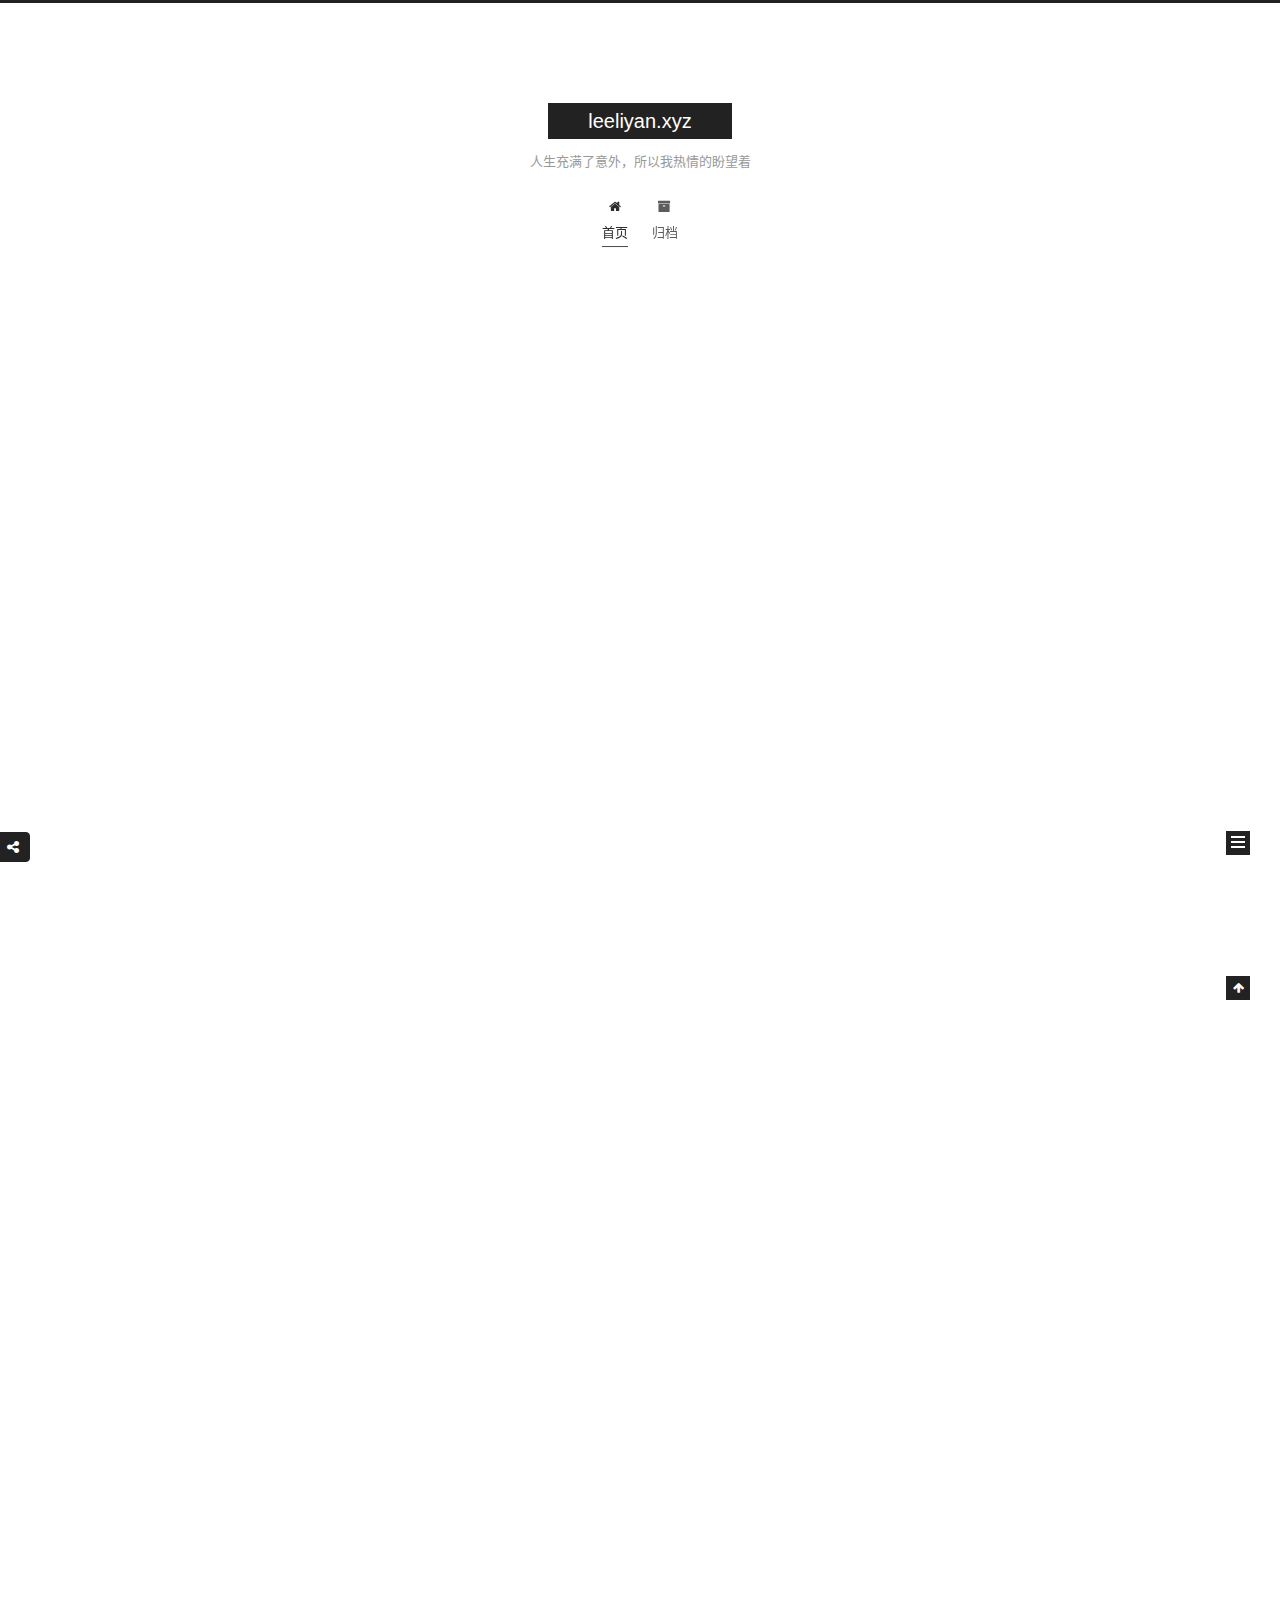
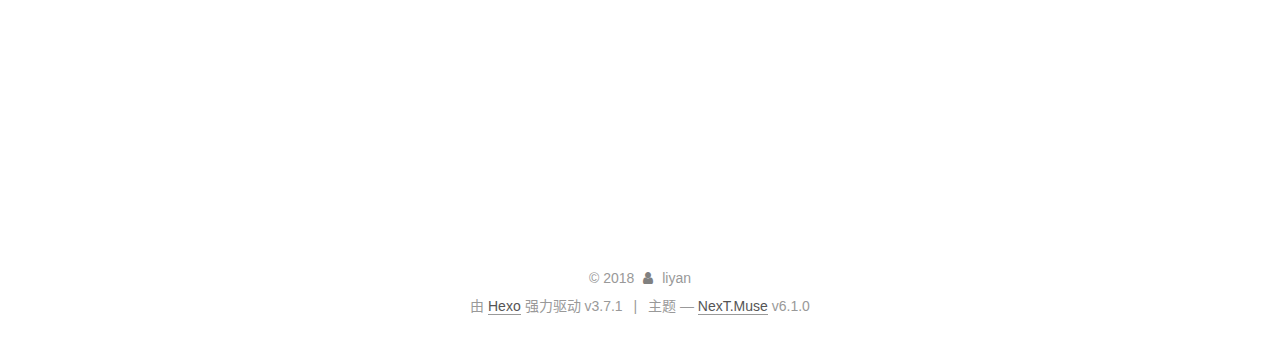
<file: index.html>
<!DOCTYPE html>



  


<html class="theme-next muse use-motion" lang="zh-CN">
<head>
  <meta charset="UTF-8"/>
<meta http-equiv="X-UA-Compatible" content="IE=edge" />
<meta name="viewport" content="width=device-width, initial-scale=1, maximum-scale=2"/>
<meta name="theme-color" content="#222">



  
  
  <link rel="stylesheet" href="/lib/needsharebutton/needsharebutton.css">










<meta http-equiv="Cache-Control" content="no-transform" />
<meta http-equiv="Cache-Control" content="no-siteapp" />






















<link href="/lib/font-awesome/css/font-awesome.min.css?v=4.6.2" rel="stylesheet" type="text/css" />

<link href="/css/main.css?v=6.1.0" rel="stylesheet" type="text/css" />


  <link rel="apple-touch-icon" sizes="180x180" href="/images/apple-touch-icon-next.png?v=6.1.0">


  <link rel="icon" type="image/png" sizes="32x32" href="/images/favicon-32x32-next.png?v=6.1.0">


  <link rel="icon" type="image/png" sizes="16x16" href="/images/favicon-16x16-next.png?v=6.1.0">


  <link rel="mask-icon" href="/images/logo.svg?v=6.1.0" color="#222">









<script type="text/javascript" id="hexo.configurations">
  var NexT = window.NexT || {};
  var CONFIG = {
    root: '/',
    scheme: 'Muse',
    version: '6.1.0',
    sidebar: {"position":"left","display":"post","offset":12,"b2t":false,"scrollpercent":false,"onmobile":false},
    fancybox: false,
    fastclick: false,
    lazyload: false,
    tabs: true,
    motion: {"enable":true,"async":false,"transition":{"post_block":"fadeIn","post_header":"slideDownIn","post_body":"slideDownIn","coll_header":"slideLeftIn","sidebar":"slideUpIn"}},
    algolia: {
      applicationID: '',
      apiKey: '',
      indexName: '',
      hits: {"per_page":10},
      labels: {"input_placeholder":"Search for Posts","hits_empty":"We didn't find any results for the search: ${query}","hits_stats":"${hits} results found in ${time} ms"}
    }
  };
</script>


  




  <meta property="og:type" content="website">
<meta property="og:title" content="leeliyan.xyz">
<meta property="og:url" content="http://leeliyan.xyz/index.html">
<meta property="og:site_name" content="leeliyan.xyz">
<meta property="og:locale" content="zh-CN">
<meta name="twitter:card" content="summary">
<meta name="twitter:title" content="leeliyan.xyz">






  <link rel="canonical" href="http://leeliyan.xyz/"/>



<script type="text/javascript" id="page.configurations">
  CONFIG.page = {
    sidebar: "",
  };
</script>

  <title>leeliyan.xyz</title>
  






  <script type="text/javascript">
    var _hmt = _hmt || [];
    (function() {
      var hm = document.createElement("script");
      hm.src = "https://hm.baidu.com/hm.js?cf9234cab5c7b7f6c68800500a35d645";
      var s = document.getElementsByTagName("script")[0];
      s.parentNode.insertBefore(hm, s);
    })();
  </script>




  <noscript>
  <style type="text/css">
    .use-motion .motion-element,
    .use-motion .brand,
    .use-motion .menu-item,
    .sidebar-inner,
    .use-motion .post-block,
    .use-motion .pagination,
    .use-motion .comments,
    .use-motion .post-header,
    .use-motion .post-body,
    .use-motion .collection-title { opacity: initial; }

    .use-motion .logo,
    .use-motion .site-title,
    .use-motion .site-subtitle {
      opacity: initial;
      top: initial;
    }

    .use-motion {
      .logo-line-before i { left: initial; }
      .logo-line-after i { right: initial; }
    }
  </style>
</noscript>

</head>

<body itemscope itemtype="http://schema.org/WebPage" lang="zh-CN">

  
  
    
  

  <div class="container sidebar-position-left 
  page-home">
    <div class="headband"></div>

    <header id="header" class="header" itemscope itemtype="http://schema.org/WPHeader">
      <div class="header-inner"><div class="site-brand-wrapper">
  <div class="site-meta ">
    

    <div class="custom-logo-site-title">
      <a href="/" class="brand" rel="start">
        <span class="logo-line-before"><i></i></span>
        <span class="site-title">leeliyan.xyz</span>
        <span class="logo-line-after"><i></i></span>
      </a>
    </div>
      
        <p class="site-subtitle">人生充满了意外，所以我热情的盼望着</p>
      
  </div>

  <div class="site-nav-toggle">
    <button aria-label="切换导航栏">
      <span class="btn-bar"></span>
      <span class="btn-bar"></span>
      <span class="btn-bar"></span>
    </button>
  </div>
</div>




<nav class="site-nav">
  
    <ul id="menu" class="menu">
      
        
        
        
          
          <li class="menu-item menu-item-home menu-item-active">
    <a href="/" rel="section">
      <i class="menu-item-icon fa fa-fw fa-home"></i> <br />首页</a>
  </li>
        
        
        
          
          <li class="menu-item menu-item-archives">
    <a href="/archives/" rel="section">
      <i class="menu-item-icon fa fa-fw fa-archive"></i> <br />归档</a>
  </li>

      
      
    </ul>
  

  
    

  

  
</nav>



  



</div>
    </header>

    


    <main id="main" class="main">
      <div class="main-inner">
        <div class="content-wrap">
          
          <div id="content" class="content">
            
  <section id="posts" class="posts-expand">
    
      

  

  
  
  

  

  <article class="post post-type-normal" itemscope itemtype="http://schema.org/Article">
  
  
  
  <div class="post-block">
    <link itemprop="mainEntityOfPage" href="http://leeliyan.xyz/2018/04/30/build-navigation-app-from-0-to-100/">

    <span hidden itemprop="author" itemscope itemtype="http://schema.org/Person">
      <meta itemprop="name" content="liyan">
      <meta itemprop="description" content="">
      <meta itemprop="image" content="/images/avatar.gif">
    </span>

    <span hidden itemprop="publisher" itemscope itemtype="http://schema.org/Organization">
      <meta itemprop="name" content="leeliyan.xyz">
    </span>

    
      <header class="post-header">

        
        
          <h1 class="post-title" itemprop="name headline">
                
                <a class="post-title-link" href="/2018/04/30/build-navigation-app-from-0-to-100/" itemprop="url">
                  从0到100，打造一款导航软件
                </a>
              
            
          </h1>
        

        <div class="post-meta">
          <span class="post-time">
            
                
            

            
              <span class="post-meta-item-icon">
                <i class="fa fa-calendar-o"></i>
              </span>
              
                <span class="post-meta-item-text">发表于</span>
              
              <time title="创建于" itemprop="dateCreated datePublished" datetime="2018-04-30T17:28:13+08:00">2018-04-30</time>
            

            
            

            
          </span>

          

          
            
              <span class="post-comments-count">
                <span class="post-meta-divider">|</span>
                <span class="post-meta-item-icon">
                  <i class="fa fa-comment-o"></i>
                </span>
                <a href="/2018/04/30/build-navigation-app-from-0-to-100/#comments" itemprop="discussionUrl">
                  <span class="post-comments-count disqus-comment-count"
                        data-disqus-identifier="2018/04/30/build-navigation-app-from-0-to-100/" itemprop="commentCount"></span>
                </a>
              </span>
            
          

          
          

          

          

          

        </div>
      </header>
    

    
    
    
    <div class="post-body" itemprop="articleBody">

      
      

      
        
          
            <p>从2016年11月开始，我接受了自研滴滴内置导航的任务，到今天，历时一年零四个月。最初的目标，是替换当时使用的腾讯SOSO地图内置导航，实现滴滴地图整个产品线的闭环。<br>当时把这个任务交给我的时候，是机遇，也是挑战。说实话之前我是没有导航语音播报的相关经验的，仅有的后台服务的经验是在高德做公交引擎。除了缺乏经验，时间也比较紧，自上而下都有比较大的压力（自研导航上线是地图这边的一个关键KPI）。<br>今天，回头看看这款产品的研发结果，还是取得了预期的效果。内置SDK全面替换为自研SDK，司机口碑上升，NPS上升，内置导航使用率上升。调用自研的导航诱导服务，整个过程中没有出现大的问题。没有出现过导航服务整体不可用的事故。在研发过程中，原有司机端一些隐藏比较深的BUG，都得到了系统的梳理和解决。比如客户端GPS点延迟，语音TTS延时等，在自建导航之前问题暴漏的不明显，自建后，投入了更多的人力，自然也有更高的要求，去发现问题。<br>总结一下自己的几点心得体会。</p>
<h1 id="研发的开始阶段，速度优先，quick-and-dirty"><a href="#研发的开始阶段，速度优先，quick-and-dirty" class="headerlink" title="研发的开始阶段，速度优先，quick and dirty"></a>研发的开始阶段，速度优先，quick and dirty</h1><p>互联网是一个充分竞争的领域，在一个产品从零到一的阶段，速度就是生命，赶在竞争对手前推出一款产品，或是在对手推出一款产品后，迅速的追上，直接决定了这款产品，甚至是一家创业团队是否能够生存。具体速度优先的tips包括：</p>
<h2 id="不要求一个完美实现的方案，要求一个稳定实用的方案。"><a href="#不要求一个完美实现的方案，要求一个稳定实用的方案。" class="headerlink" title="不要求一个完美实现的方案，要求一个稳定实用的方案。"></a>不要求一个完美实现的方案，要求一个稳定实用的方案。</h2><p>即使带有明显缺陷，也是可以上线的，开发人员或者产品经理要有ownership的精神，不是唯唯诺诺惟上是从，也不是小心翼翼瞻前顾后不敢做决定，而是能够以产品owner的身份，为产品负责，为用户负责，权衡利弊，挺身而出。比如滴滴早期的派单引擎，采用直线距离做为派单权值，显然对跨河、封闭道路等情形，会有明显的bad case。但是，如果当时的产品技术人员如果决策把这些bug修复了再上线，那市场早就被当年的竞争对手占领，也就没有今天的滴滴了。<br>在滴滴的派单引擎中，直线距离直到今天仍然在发挥着作用，在请求地图的路线规划服务失败时，仍然会兜底采用。如同吴军老师在《数学之美》这本书中，<a href="https://blog.csdn.net/whiterbear/article/details/45312793" target="_blank" rel="noopener">介绍谷歌AK-47的设计者那样</a>，好的方案，能够迅速解决80%的头部问题，而且非常易于Debug。</p>
<h2 id="系统设计要有前瞻性"><a href="#系统设计要有前瞻性" class="headerlink" title="系统设计要有前瞻性"></a>系统设计要有前瞻性</h2><p>虽然产品实现上，基于速度的考虑，不可能一开始就尽善尽美，但是架构的设计在产品从0到1的阶段却是必不可少的，架构设计是一款产品的设计图纸，图纸画错了，再精良的施工做出来的也是废品。并且，由于互联网的创新本质，产品经理更倾向于把拿不准的方案多做几套，放到线上去做A/B Test，通过用户数据来做决策。这样，对工程师的架构设计更是一种考验。</p>
<p>架构设计要分层，把最容易变更的策略部分和基础的数据分开，金字塔模型，越往下的模块越要求稳定性，少变更，越往上的部分越灵活。<br>拿导航服务为例，底层的数据模块，要求高性能，低变更，内存自己管理，采用了C + STL的方式，用linux的系统调用函数mmap批量申请内存，自己设计内存分布；中间的导航策略模块，包含了非常多的播报策略，如预告轮，轮播，动作轮等等，适合采用设计模式这样的东西提高开发效率和代码复用率，我们采用了C++，良好的面向对象设计，以应对产品复杂多变的需求；最上层接入模块，针对PM需求比较频繁，而且会有一些实验性质的策略，比较适合采用python,node.js,golang这样的现代语言开发，以应对频繁更改的需求，提高开发效率。<br><img src="/2018/04/30/build-navigation-app-from-0-to-100/appstruct.png" title="服务架构"></p>
<h2 id="基于数据分析的软件开发"><a href="#基于数据分析的软件开发" class="headerlink" title="基于数据分析的软件开发"></a>基于数据分析的软件开发</h2><p>一般认为，产品经理PM是产品owner，对最终的产品质量负责，并调动开发（RD），质量测试（QA）,数据分析（BI）等资源，推动一款产品的上线升级。RD在整个产品发布流程中的角色是开发，是make things，传统上不会对数据分析的事情负责。</p>
<p>实践中，数据分析却变成了经常发生问题的环境，埋点数据经常不可用，导致PM拿到的分析结果是错误的。由此导致了一系列问题：BI的同学觉得自己的工作没有成就感，变成了“提数工具”，RD同学觉得增加了自己额外的工作量，埋点不是在make things，而是在为他们的工作增加负担，PM同学忙于两头协调，疲于奔命，不能把精力用于思考产品，而是在处理各种琐事。大家都相当的不happy。</p>
<p>解决这个问题的核心在于大家需要提高对埋点重要性的认识，Leader要有这个意识，埋点是和项目开发同样重要的TODO项。要从RD身上找突破口，首先，埋点、记日志不是在给RD找额外工作量，而是工作的一部分。现代的互联网产品，在设计之初就需要考虑统计的问题，在计算工作量时也要把埋点、打日志的工作量记录在内。<br>如何记录好日志也是一门学问，RD要以“方便统计”为目的来记日志，日志格式输出标准化，要以能直接进入hive库，给BI查询为标准。比如，实践中发现，RD打错误日志的时候，分为error_code,和error_message两个字段，error_message除了详细解释了错误的原因，竟然还把错误case相关数据的ID也打在日志里，这就会导致统计中做group by非常困难，是要避免的。</p>
<h2 id="TraceID在微服务架构中的关键作用"><a href="#TraceID在微服务架构中的关键作用" class="headerlink" title="TraceID在微服务架构中的关键作用"></a>TraceID在微服务架构中的关键作用</h2><p>另外一个技巧就是TraceID的应用，别小瞧了TraceID，很多开发者都忽视，甚至有误解的地方，<a href="https://bigbully.github.io/Dapper-translation/" target="_blank" rel="noopener">Google甚至搞了一套系统，专门用于查case</a>。目前互联网公司流行的微服务的架构设计，主要目的在于隔离频繁上线变更服务带来的影响，以及便于快速迭代，应对用户群指数增长的需求，但由此带来的问题是，服务产生的bad case追查流程比较困难，有些bad case甚至不是由于单一的某个模块产生的，而是跨几个模块的corner case，单个去看每个模块，似乎都没有什么错误，但是串联在一起，却产生了bad case。这就需要在产品上线之初就设计一套traceID机制，把客户端产生的一次session会话串起来。</p>
<p>每个模块，从客户端开始，都要需要打印具有相同语义的trace日志，格式如下：</p>
<table>
<thead>
<tr>
<th>字段</th>
<th>含义</th>
</tr>
</thead>
<tbody>
<tr>
<td>timestamp</td>
<td>server端收到日志的时间</td>
</tr>
<tr>
<td>parentID</td>
<td>上游传入的traceID中的childID</td>
</tr>
<tr>
<td>childID</td>
<td>传给下游的parentID</td>
</tr>
<tr>
<td>cost</td>
<td>整个request的响应时间</td>
</tr>
</tbody>
</table>
<p>这样，相当于对整个调用链，像一个链表一样串了起来，还能够复杂的表示并行处理这样的会话请求，例如<br><img src="/2018/04/30/build-navigation-app-from-0-to-100/traceid.png"><br>图片来源:<a href="https://bigbully.github.io/Dapper-translation/" target="_blank" rel="noopener">https://bigbully.github.io/Dapper-translation/</a></p>
<h1 id="放量后，精益求精"><a href="#放量后，精益求精" class="headerlink" title="放量后，精益求精"></a>放量后，精益求精</h1><h2 id="均值和方差"><a href="#均值和方差" class="headerlink" title="均值和方差"></a>均值和方差</h2><p>放量后，需要关注用户体验，精益求精，用老大的话讲，要关注均值，更要关注方差。<br>通俗的讲，关注均值，就是关注某次模型优化，某次策略升级带来的系统性收益，比如平均车速提高了多少，偏航率降低了多少。关注方差，是指要关注极端的bad case，在放量后，这些bad case会随着放量的增加，逐步通过各种渠道汇总到开发团队。有时候甚至像潮水一样猝不及防。<br>作为产品方讲，均值的提升是有说服力的，大数据时代靠数据说话，谁也无法否认数据。但总是盯着均值，不关注方差，是错误的。对bad case的分析是非常重要的，一个反馈给RD的bad case背后，类似的问题可能已经发生了千百万次。总之，bad case解了，方差会降低，均值会提高，而针对均值的优化，却不一定解决bad case。</p>
<p>但是需要避免的是陷入解bad case的困境中，避免钻死胡同，要能站在系统的角度看问题，确保每次优化，每次上线都是朝着系统最优的方向前进。</p>
<h2 id="导航code"><a href="#导航code" class="headerlink" title="导航code"></a>导航code</h2><p>例如，导航服务中的一个难点是识别路口转向播报，由于真实世界道路形态的复杂性，用抽象语言去描述真实的复杂路况需要考虑非常多的因素，例如实际工作中，我们表示一个右转的播报有13种形态。需要考虑道路线型，道路等级，相似道路，顺行道路等诸多方面。一个常见的问题，就是用规则描述的路口形态决策树，很容易出现bad case。<br><img src="/2018/04/30/build-navigation-app-from-0-to-100/arrows.png" title="so many arrows!"></p>
<p>我们的想法是为全国1.4亿个路口转向建立一个数据库。数据库为每个转型code都建立了一个专属的模型，模型有23个维度。 </p>
<img src="/2018/04/30/build-navigation-app-from-0-to-100/tool.png">
<p>对整个路口code的识别策略，都会基于1.4亿个code做自动评价，对diff的部分进行人工抽样。保障每次改动是正向的，人工评测的结果，会记录到数据库中，用于积累真值样本。<br><img src="/2018/04/30/build-navigation-app-from-0-to-100/evaluation.png"></p>
<p>在解决了code的问题后，更复杂的问题出现了，那就是语音播报的合理性，code是单点的，可穷举的，播报却是和路线相关的，不可穷举的。</p>
<h2 id="导航语音播报"><a href="#导航语音播报" class="headerlink" title="导航语音播报"></a>导航语音播报</h2><p>一个思路是采用用户的实际轨迹，去评估语言播报的合理性。需要系统性的思考一个问题，用户为什么没有按照我们给的路线走？真实的情况是怎么样的？<br>首先，和解决code的思路类似，要对复杂路段进行用户画像的工作。比如，实际工作中，我们发现在北京的路测效果比较好，换了一个城市，比如有着“魔幻8D城市”的重庆，针对北京道路形态进行的播报规则优化，就不适用了。<br>那么，重庆的道路形态又是怎么样的呢？<br>重庆是山城，立交桥多，隧道多，历史悠久，人口稠密，小路多，出入口，分歧点距离近。城市规划不像北京那样规整。<br>那么我们怎么应对呢？</p>
<blockquote>
<p>路测，消除不真实感<br>看竞品怎么播报，竞品比我们提前做了10多年，有历史积累<br>看用户轨迹，但是是有策略的看，筛选的条件是：对周边路况不熟悉的用户，新手司机，甚至是疲劳驾驶的司机。<br>对特殊地段进行特殊标注，比如重庆一些特殊的立交桥，交通量很大，道路设计很特别，是值得做专门优化的</p>
</blockquote>
<h1 id="写在最后的总结"><a href="#写在最后的总结" class="headerlink" title="写在最后的总结"></a>写在最后的总结</h1><p>做为一款工具产品，在滴滴的所有服务中，“快”一直是最被看重的因素，分单要快，接驾要快，算路要快，用的时候召之即来，用完了挥之即去。<br>唯独对于导航服务，对于司机而言，每天10个小时的工作，伴随始终。对我们的专职司机而言，自驾不是追求自由与便利的娱乐，是他们谋生手段，对导航可靠性的要求，远超自驾对导航的期待。<br>即使在偏布立交桥、隧道的重庆，GPS不再可靠，我们也仍然要想办法为司机提供一个高可用的导航软件，就像老板要求的，没有什么不可能，对技术的追求是无止境的。这是司机选择我们，对我们的信任，也是我们义不容辞的使命。</p>

          
        
      
    </div>

    

    
    
    

    

    

    

    <footer class="post-footer">
      

      

      

      
      
        <div class="post-eof"></div>
      
    </footer>
  </div>
  
  
  
  </article>


    
      

  

  
  
  

  

  <article class="post post-type-normal" itemscope itemtype="http://schema.org/Article">
  
  
  
  <div class="post-block">
    <link itemprop="mainEntityOfPage" href="http://leeliyan.xyz/2018/02/22/importance-of-engineering/">

    <span hidden itemprop="author" itemscope itemtype="http://schema.org/Person">
      <meta itemprop="name" content="liyan">
      <meta itemprop="description" content="">
      <meta itemprop="image" content="/images/avatar.gif">
    </span>

    <span hidden itemprop="publisher" itemscope itemtype="http://schema.org/Organization">
      <meta itemprop="name" content="leeliyan.xyz">
    </span>

    
      <header class="post-header">

        
        
          <h1 class="post-title" itemprop="name headline">
                
                <a class="post-title-link" href="/2018/02/22/importance-of-engineering/" itemprop="url">
                  经历一次P2事故，以及自己的反思
                </a>
              
            
          </h1>
        

        <div class="post-meta">
          <span class="post-time">
            
                
            

            
              <span class="post-meta-item-icon">
                <i class="fa fa-calendar-o"></i>
              </span>
              
                <span class="post-meta-item-text">发表于</span>
              
              <time title="创建于" itemprop="dateCreated datePublished" datetime="2018-02-22T22:09:00+08:00">2018-02-22</time>
            

            
            

            
          </span>

          

          
            
              <span class="post-comments-count">
                <span class="post-meta-divider">|</span>
                <span class="post-meta-item-icon">
                  <i class="fa fa-comment-o"></i>
                </span>
                <a href="/2018/02/22/importance-of-engineering/#comments" itemprop="discussionUrl">
                  <span class="post-comments-count disqus-comment-count"
                        data-disqus-identifier="2018/02/22/importance-of-engineering/" itemprop="commentCount"></span>
                </a>
              </span>
            
          

          
          

          

          

          

        </div>
      </header>
    

    
    
    
    <div class="post-body" itemprop="articleBody">

      
      

      
        
          
            <p> 2018年初，所在部门发生了一起影响面比较大的事故，自己做为事故的亲身经历者之一，从头到尾经历了整个事件的经过，参加了事故的数次复盘，收获良多。滴滴就是这样的一家公司，做一年，能够让你经历在别的公司做十年都不会经历的事情这样的经历，经历了一次，自然要把经验教训仔细的记录下来，不然怎么对得起这昂贵不菲的学费。</p>
<h2 id="事故的发生，暴漏的是人性弱点"><a href="#事故的发生，暴漏的是人性弱点" class="headerlink" title="事故的发生，暴漏的是人性弱点"></a>事故的发生，暴漏的是人性弱点</h2><p>事后，部门老大专门给大家组了一个会复盘。<br>这是一次让我非常震撼的会议，参会的很多人都是正处在风口浪尖上的人，压力最大的是部门老大，他已经经历了几个不眠之夜:事故善后，数次复盘（包括和CTO复盘)，还能再和部门的基层管理者做复盘，老大可以说是用心良苦。会议前，内网上一篇置顶的帖子，把地图事业部说的一无是处(林子大了什么鸟都有，内网上的键盘侠和社会上一样多)，人言可畏,好像要平民愤似的，部门老大就被通报罚款了10万元人民币，<br>会议刚开始，老大就抛出来一个问题：“如果这次会是一节课，同学们说这节课价值多少钱?”,随后自问自答道：“这节课价值10万元，如果加上对用户造成的影响，对公司声誉造成的损失，价值上百万元”。<br>接着，老大又娓娓道来，讲述了自己在事故发生后的总结感悟。</p>
<p>首先，他谈到了人的侥幸心理，谈到了<a href="https://baike.baidu.com/item/%E5%A2%A8%E8%8F%B2%E5%AE%9A%E5%BE%8B" target="_blank" rel="noopener">墨菲定律</a>，接着，他还谈到了这次事故自己悟到的一些经验教训，我当时记录下的有：<br>地图作为一个后台支持技术部门，对待事故的反应速度不够迅速，打个比方，有点儿像打仗的时候，一支后勤机关，突然被敌人扔了一颗大炸弹，所有人第一反应都有点儿懵，事故的善后工作做的不够及时，反应速度不如一线部队那么迅速。随着地图在公司承担越来越多的线上服务，要求我们要对线上服务有足够的/<em>敏锐</em>/。</p>
<ul>
<li>线上问题要及时查，深入查，一查到底，等到老板反馈问题，那说明问题已经很严重了，而我们部门反馈问题最多的恰恰是部门老大。(一方面说明部门老大确实很勤奋，一方面说明我们的业务成熟度确实还很弱)</li>
<li>面对事故后别人的指责，忘掉80%不是你的问题，去解决20%的问题。(这个主要说的是善后的邮件，另外还提到事故邮件要星辰花这样的公司第三方部门来发）</li>
<li>2018年提供的服务，要给用户一致的预期，比如说ETA，一直准或者一直有规律的不准(比如偏短）都好过有时候准，有时候不准；有时候偏长，有时候偏短。要看方差，不要看均值。(还是说的服务质量，对于恶劣的bad case，杀伤力比统计意义上更强，人都是感性思考的动物，更相信自己直觉上感受到的）</li>
<li>实时监控一级指标，要在办公区上墙。（这个也是互联网公司的通用做法了，说起来简单，想做好了不简单，技术上如数据清洗，TraceId，ELK，大数据存储，数据一致性等等技术难点，其实是对一家互联网公司综合业务成熟度的考验，这个也是我们组2018年工作重点内容之一，也有布局，可以单独拿出来写一篇文章）</li>
</ul>
<p>人类的行为是由人类的天性决定的。侥幸心理的背后是懒惰和短视，只注重短期指标，对短期看不到效益的项目，例如代码重构和架构升级，没有专门投入人力去做。项目立项，都是从业务、从功能的角度来设定项目目标，产品经理写项目上线通告，写的都是能对业务线带来多少收益，写能为公司多赚多少钱，节约多少经费。然而修炼内功这种事儿，虽然口号喊的很响，但是却是不太好讲故事的。从这个角度来说，一次事故是很好的PR，让局外人更深刻的意识到技术稳定的重要性，只是这个PR的费用未免也过于昂贵了些。所以孙子兵法曰：故善战者之胜也，无智名，无勇功。孙子兵法强调，那些善于打胜仗的将军们，用的不是什么高深的计谋，也不是什么过人的勇气，他打的都是一定会赢的仗，功夫都下在平时，没有什么赫赫战功，他的功劳甚至只有自己才知道。所以，领导者的眼光，领导者是不是一个明察秋毫的人，其实还是很重要的。</p>
<p>事故以后，和当时执行错误操作，直接触发了事故的那位同学聊天，这位同学很早加入公司，以前在百度做了很多年的运维，有很丰富的大规模集群服务运维经验。这位同学表示：“上数据这件事儿，每次都是我来上，上了三年没出过事儿，这次终于出事儿了”。三年的时间，无数能够改进架构的机会都被错过了，最宝贵的人力，被放在业务，放在牛逼的效果上，比如把深度学习技术用在路径规划，这样的创新上。上数据这么苦逼的事儿，就由资深运维大神手动搞一搞，似乎短时间也是可以的嘛。资深大神也有犯错的时候，不客气的说，是人就会犯错。管理层怎么能寄希望于人不犯错上？这是管理层犯的致命错误:</p>
<ul>
<li>地图业务自动化程度很低，需要专业运维人员上线服务，更新数据。</li>
<li>地图部门没有专职运维，基础架构部门支持地图的一名全职同学，也不认为自己是运维，更倾向于开发工具帮助RD自助上线，但是成熟度还不够。</li>
<li>地图的运维是缺失的，全靠RD顶着，技术能力又没有自动化，大量操作靠人工，RD内心是不情愿的。</li>
<li>终于有一天，负责更新数据的同学敲下了错误的指令。</li>
</ul>
<p>所以，站在管理层的角度看，管理层也处于两难的境地：建设一个专业的运维团队，技术成本低，见效快，但却是在走以前的老路子，技术上没有创新，主流互联网公司正在替代为更具自动化的技术方案；走自动化运维的路子，技术投入大，短期看不到收益，对地图的主流业务似乎没有直接的帮助。管理者比较倾向于高风险高回报的短期战略，所以对运维的投入采取了鸵鸟政策，视而不见，当问题不存在。既没有专业运维，也没有投入力量做自动化运维。</p>
<h2 id="事故的深层次原因"><a href="#事故的深层次原因" class="headerlink" title="事故的深层次原因"></a>事故的深层次原因</h2><p>公司自上而下，比较急功近利，这个应该是近些年涌现的互联网创业公司的通病：/<em>拿了投资人的钱，短期内如果不能有很好的业绩表现，管理层会面临比较大的压力。</em>/</p>
<p>然而，地图看起来又是一个比较传统的技术方向，电子地图图商如高德，技术上已经有10多年的技术储备，又经历了和百度地图打仗的炮火洗礼，又有阿里亲爹的大棒+金元，可谓兵强马壮。但是，我司地图部门存在的大前提就是我们必须比市面上的电子地图公司都强，否则就失去了我们存在的意义。<br>在这种背景下，地图的大老板其实是不太注重稳定性建设这样的指标，表面上的重视也只不过是开会给大家敲敲边鼓，没有实质性的动作，比如健全地图数据编译上线的中间件技术栈，这个是没有的。用的都还是10年前的技术思路。</p>
<h2 id="关于稳定性和传统运维"><a href="#关于稳定性和传统运维" class="headerlink" title="关于稳定性和传统运维"></a>关于稳定性和传统运维</h2><p>管理大师德鲁克写过：</p>
<blockquote>
<p>好的工厂环境就是应该看起来死气沉沉的，突发事件和由此涌现的英雄人物似乎很热闹，但从组织的角度来看是效率低下的。<br>这段话曾被海尔的董事长张明敏引用过。据说当时给他以非常深刻的印象。</p>
</blockquote>
<p>其实传统的电子地图行业，就有点儿像是劳动密集型的制造业，地图是对真实世界的抽象，真实世界是复杂的，电子地图也很难用简单的统一模型去抽象真实世界。一次全国数据更新，有发版，质检，上线等若干个环节。每个环境都有大量人工参与，而且人工参与的关键环节的一个小失误，有可能导致全局性的后果。所以，短期搞好稳定性，要靠制度，要靠对人的管理。</p>
<h2 id="关于自动化运维"><a href="#关于自动化运维" class="headerlink" title="关于自动化运维"></a>关于自动化运维</h2><p>让我想起了一则新闻，Google在路测无人车时发现的问题:<br>原本Google的无人车上面，都是有Google无人车团队自己的路测员工的，但是后来发现，这些员工表现的并没有达到预期，他们在车上发短信，走神，打瞌睡；未能起到为机器保底的作用。所以waymo管理层做了一个决策，Waymo<a href="https://www.theverge.com/2017/11/7/16615290/waymo-self-driving-safety-driver-chandler-autonomous" target="_blank" rel="noopener">在今年11月的时候推出了没有人类驾驶者的无人测试车</a>，在亚利桑那州凤凰城一个叫Chandler的区域，进行路测。虽然路测的第一阶段，Waymo的员工会坐在车子里（后排），但是在一个很短时间的测试周期后，Waymo就准备推出完全无人的测试车队。比起频出状况的人类安全员，Waymo的管理层显然更相信机器的可靠性。<br>所以，现代互联网公司都很重视自动化运维，硅谷已经没有运维工程师（OP-Operator)这样一个职位，取而代之的是更有创造力的SRE（Site Reliability Engineering)。</p>
<h2 id="写在最后的总结"><a href="#写在最后的总结" class="headerlink" title="写在最后的总结"></a>写在最后的总结</h2><p>现代社会的一大特点，就是分工越来越细，现代企业间的竞争，是技术的竞争，拼的是技术背后的人。一次严重的事故，暴漏的是管理能力的不足，战略投入的偏差，而不是具体分工的人。让我们脚踏实地，做好本职工作，同时也别忘了仰望星空。</p>
<p>最后祝大家2018年工作上事业上都能有所斩获，一切顺利！</p>

          
        
      
    </div>

    

    
    
    

    

    

    

    <footer class="post-footer">
      

      

      

      
      
        <div class="post-eof"></div>
      
    </footer>
  </div>
  
  
  
  </article>


    
      

  

  
  
  

  

  <article class="post post-type-normal" itemscope itemtype="http://schema.org/Article">
  
  
  
  <div class="post-block">
    <link itemprop="mainEntityOfPage" href="http://leeliyan.xyz/2018/02/03/how-to-work-in-Facebook-as-a-Data-Scientist/">

    <span hidden itemprop="author" itemscope itemtype="http://schema.org/Person">
      <meta itemprop="name" content="liyan">
      <meta itemprop="description" content="">
      <meta itemprop="image" content="/images/avatar.gif">
    </span>

    <span hidden itemprop="publisher" itemscope itemtype="http://schema.org/Organization">
      <meta itemprop="name" content="leeliyan.xyz">
    </span>

    
      <header class="post-header">

        
        
          <h1 class="post-title" itemprop="name headline">
                
                <a class="post-title-link" href="/2018/02/03/how-to-work-in-Facebook-as-a-Data-Scientist/" itemprop="url">
                  分享记录：在facebook怎么做数据科学家
                </a>
              
            
          </h1>
        

        <div class="post-meta">
          <span class="post-time">
            
                
            

            
              <span class="post-meta-item-icon">
                <i class="fa fa-calendar-o"></i>
              </span>
              
                <span class="post-meta-item-text">发表于</span>
              
              <time title="创建于" itemprop="dateCreated datePublished" datetime="2018-02-03T08:23:13+08:00">2018-02-03</time>
            

            
            

            
          </span>

          

          
            
              <span class="post-comments-count">
                <span class="post-meta-divider">|</span>
                <span class="post-meta-item-icon">
                  <i class="fa fa-comment-o"></i>
                </span>
                <a href="/2018/02/03/how-to-work-in-Facebook-as-a-Data-Scientist/#comments" itemprop="discussionUrl">
                  <span class="post-comments-count disqus-comment-count"
                        data-disqus-identifier="2018/02/03/how-to-work-in-Facebook-as-a-Data-Scientist/" itemprop="commentCount"></span>
                </a>
              </span>
            
          

          
          

          

          

          

        </div>
      </header>
    

    
    
    
    <div class="post-body" itemprop="articleBody">

      
      

      
        
          
            <p>前段时间公司请原Facebook的大神<strong>宋世君</strong>来公司分享。部门老大说这个人讲的很好，让大家都去听听。<br>宋世君是滴滴新成立的数据科学部的负责人，任命邮件是这么介绍他的:<br><blockquote><p>加入滴滴前, 世君曾在Facebook就职四年,是Facebook十几年来唯一的华人数据分析总监，从无到有成立和壮大了Instagram的数据科学团队，并担任Facebook核心App里几条重要产品线的数据科学和数据工程负责人、长尾广告业务数据科学负责人。在此之前，他曾在Google工作八年，孵化及规模化了基于每年80亿美元营业额的长尾广告营收业务，并带领团队产出每年三亿多美元的额外营收。他还带领数据分析团队支持Chrome浏览器的初期增长，帮助Google从Yahoo和Microsoft赢回10%的搜索市场占有率。</p>
</blockquote></p>
<p>确实讲的不错，尤其是在Q&amp;A环节，部门的小伙伴们问的很精彩，世君答的也很精彩，在此记录一些印象深刻的idea。</p>
<h2 id="什么是数据科学家（Data-Scientist）"><a href="#什么是数据科学家（Data-Scientist）" class="headerlink" title="什么是数据科学家（Data Scientist）"></a>什么是数据科学家（Data Scientist）</h2><p>在Facebook，产品技术体系下设Tech， UE， DS三个BU，Tech人最多，相当于我们的产品技术团队，关于UE，世君没有具体说职能，猜测应该除了目前我们UI/UE做的事情外，还包含了部分PM团队的职能。DS-Data Scientist 团队，对国内的互联网公司来说是最新鲜的,在<a href="https://www.glassdoor.com/Job/tel-aviv-yafo-data-scientist-product-jobs-SRCH_IL.0,13_IC2421096_KO14,36.htm?src=GD_JOB_AD&amp;t=EMPLOYER_SEARCH_RESULTS&amp;ao=193272&amp;s=21&amp;rdserp=true&amp;srs=EI_JOBS&amp;jl=2275931124" target="_blank" rel="noopener">国外招聘网站glassdoor</a>，根据Facebook发布招聘data scientist的职位，我找到了这样一句话，很好的概括了Facebook对DS团队的定义：</p>
<blockquote>
<p>The data scientist finds what’s working, what can be improved, what’s missing. While not a management role, the data scientist drives strategy and roadmap of a large number of engineers and designers.  </p>
</blockquote>
<p>和国内大家比较熟悉的技术团队职能划分最接近的，应该是BI团队。世君没有给出DS的具体画像，没有说数据科学家应该具有什么样的专业背景和技术栈，篇幅所限，感兴趣的读者可以看看<a href="https://www.glassdoor.com/Job/tel-aviv-yafo-data-scientist-product-jobs-SRCH_IL.0,13_IC2421096_KO14,36.htm?src=GD_JOB_AD&amp;t=EMPLOYER_SEARCH_RESULTS&amp;ao=193272&amp;s=21&amp;rdserp=true&amp;srs=EI_JOBS&amp;jl=2275931124" target="_blank" rel="noopener">Facebook关于Data Scientist的JD</a>。世君带来的干货，是举了一个自己在Facebook带的DS团队，一位同事如何用数据驱动项目，引导两个部门间Open Debate的案例，给大家分享。</p>
<blockquote>
<p>团队的一位DS，在分析本部门的广告收入相关因子时，发现了一个重要的线索：其他部门的广告算法策略，会显著的影响到本部门的广告收入。世君在谨慎review了DS的分析报告后，报告发了出去，自然引起了另外一个部门的剧烈反弹，对方立刻组织DS，分析了自己的算法策略的合理性。双方持续辩论了接近半年之久，无法从数据分析结果层面达成一致意见，后续又进行了线上的ABTest实验，验证双方的结论。<br>最后的结论是，双方都有道理：对方部门的广告算法确实影响到了世君部门，但是站在对方部门的角度，该算法的实现策略是合理的。打了半年仗，分析报告厚厚的一垛，上升到了Zack的层面，给了这位最早发现问题的DS，相当于绩效S的奖励。</p>
</blockquote>
<p>和国内同行BI经常自嘲“提数工具”相比，Facebook这样的公司已经做到了<strong>数据驱动</strong>，DS不仅仅是辅助人决策的工具，而是决策的标准。<br>想要实现数据驱动，根据我的观察，我司还是有差距的，具体表现在：</p>
<ul>
<li>数据收容pipeline不完备，尚未打通数据孤岛。 做一个项目，也会考虑埋点和从数据的角度衡量项目收益。但是诸如前端加统计埋点，这样对统计至关重要的事情，在一些技术leader和工程师看来仍然是鸡肋。甚至测都不测就上线，或者一次发版无缘无故就改掉了，导致数据不可靠。</li>
<li>对BI团队的重视程度偏低，管理层认为BI是比RD便宜的资源，潜意识就把BI当成提数工具。BI的同学潜意识也把满足PM提的跑数需求最主要的工作内容，缺乏上文所说的主动发现问题的能力和意愿。</li>
<li>整个部门缺乏完整的数据驱动的实践方法，统计的工作往往是事后的，一次性的，缺乏长线机制。</li>
</ul>
<h2 id="Open-debate-and-move-on"><a href="#Open-debate-and-move-on" class="headerlink" title="Open debate and move on"></a>Open debate and move on</h2><p>对世君分享的这个case study，现场同学最大的反弹，就是这样的事情是不可能出现在国内的互联网公司的，不是说国内不会有这样的部门间分歧，而是国内公司遇到这种局面，惯性思维的会去找老大，拍一个最终方案。<br>世君对此的解答，是一个关键字：<strong>trust</strong>.  </p>
<p>信任感，从来都不是单向的，所有的信任感，都建立在互相信任的积累上。公司信任员工：员工的出发点，是为了产品，是为了用户；员工信任公司，只要我能做到：我的所作所为都是为了产品，为了用户，那么公司一定看得到我付出的努力，给我以相应的肯定。<br>世君谈到，Facebook做项目，是不需要设置project manager，甚至不需要委任一个owner，一切都是集体讨论的结果。这么做，当然也是建立在公司对员工充分信任的基础上，员工不会因为门派或者个人利益冲突导致项目裹足不前，大家即使有分歧，几轮讨论过后，也能相互妥协，在一个合理的时间点，交付一个有利于用户的产品方案。讨论是开放的，同时大家总能在讨论中达成共识，一旦形成共识，就坚决执行——open debate and move on.</p>
<h2 id="关于绩效：该不该跟上司提升职要求"><a href="#关于绩效：该不该跟上司提升职要求" class="headerlink" title="关于绩效：该不该跟上司提升职要求"></a>关于绩效：该不该跟上司提升职要求</h2><p>世君关于这个问题的答案是很激进的——</p>
<blockquote>
<p>我的team里，如果有下属跟我谈要求升职，你立刻out.你该考虑的是怎么把工作做好，升职加薪的事情你要充分信任我。</p>
</blockquote>
<p>关于这个答案，私下里跟同事有一些交流。大家普遍认为，大洋彼岸的同行，生活压力没有国内这么大，进入Facebook这样的科技公司，意味着成功跨入衣食无忧的中产，员工只需要考虑怎么给公司卖命，在公司提供的平台上实现人生更高的追求就好了，不需要考虑基本的生存问题。<br>然而，在北京，对一个刚毕业进入BAT的年轻人来说，房子是安身立命之本，没有房子，那叫北漂。买上房，才算在北京站住脚。<br>正因为如此，北京的工程师，比硅谷的工程师更有升职加薪的意愿，也更愿意付出更多，去换取升职加薪的结果。<br>而且，根据我的观察，虽然不知道国外的互联网公司管理层是怎么样的，但是却知道，国内互联网企业的中层领导很习惯于唯上，前后经历的两家互联网公司，都做过不顾及软件开发周期，唯领导意志马首是瞻的事情。领导定了某个时间点要上什么功能，那就是技术上不成熟也要上。这种情况下，中层更多的是执行领导的意志，不予以威逼利诱，很难调动起下属积极性。那既然领导许了愿，又怎么可能不让下属来还愿呢？<br>综上所述，你可以说国人缺少思辨精神，但重赏之下必有勇夫，进入中国市场的外企普遍竞争不过国企；进入美国市场的中国企业也鲜有吃得开的，只能说，文化的冲突是客观存在的，一家企业想要成功，就必须进化出符合市场情况的企业文化，生搬硬套没有用，搞不好还会起反作用。</p>

          
        
      
    </div>

    

    
    
    

    

    

    

    <footer class="post-footer">
      

      

      

      
      
        <div class="post-eof"></div>
      
    </footer>
  </div>
  
  
  
  </article>


    
  </section>

  


          </div>
          

        </div>
        
          
  
  <div class="sidebar-toggle">
    <div class="sidebar-toggle-line-wrap">
      <span class="sidebar-toggle-line sidebar-toggle-line-first"></span>
      <span class="sidebar-toggle-line sidebar-toggle-line-middle"></span>
      <span class="sidebar-toggle-line sidebar-toggle-line-last"></span>
    </div>
  </div>

  <aside id="sidebar" class="sidebar">
    
    <div class="sidebar-inner">

      

      

      <section class="site-overview-wrap sidebar-panel sidebar-panel-active">
        <div class="site-overview">
          <div class="site-author motion-element" itemprop="author" itemscope itemtype="http://schema.org/Person">
            
              <p class="site-author-name" itemprop="name">liyan</p>
              <p class="site-description motion-element" itemprop="description"></p>
          </div>

          
            <nav class="site-state motion-element">
              
                <div class="site-state-item site-state-posts">
                
                  <a href="/archives/">
                
                    <span class="site-state-item-count">3</span>
                    <span class="site-state-item-name">日志</span>
                  </a>
                </div>
              

              

              
                
                
                <div class="site-state-item site-state-tags">
                  
                    
                    
                      
                    
                    <span class="site-state-item-count">1</span>
                    <span class="site-state-item-name">标签</span>
                  
                </div>
              
            </nav>
          

          

          

          
          

          
          

          
            
          
          

        </div>
      </section>

      

      

    </div>
  </aside>


        
      </div>
    </main>

    <footer id="footer" class="footer">
      <div class="footer-inner">
        <div class="copyright">&copy; <span itemprop="copyrightYear">2018</span>
  <span class="with-love" id="animate">
    <i class="fa fa-user"></i>
  </span>
  <span class="author" itemprop="copyrightHolder">liyan</span>

  

  
</div>




  <div class="powered-by">由 <a class="theme-link" target="_blank" href="https://hexo.io">Hexo</a> 强力驱动 v3.7.1</div>



  <span class="post-meta-divider">|</span>



  <div class="theme-info">主题 &mdash; <a class="theme-link" target="_blank" href="https://github.com/theme-next/hexo-theme-next">NexT.Muse</a> v6.1.0</div>




        








        
      </div>
    </footer>

    
      <div class="back-to-top">
        <i class="fa fa-arrow-up"></i>
        
      </div>
    

    
      <div id="needsharebutton-float">
        <span class="btn">
          <i class="fa fa-share-alt" aria-hidden="true"></i>
        </span>
      </div>
    

  </div>

  

<script type="text/javascript">
  if (Object.prototype.toString.call(window.Promise) !== '[object Function]') {
    window.Promise = null;
  }
</script>


























  
  
    <script type="text/javascript" src="/lib/jquery/index.js?v=2.1.3"></script>
  

  
  
    <script type="text/javascript" src="/lib/velocity/velocity.min.js?v=1.2.1"></script>
  

  
  
    <script type="text/javascript" src="/lib/velocity/velocity.ui.min.js?v=1.2.1"></script>
  


  


  <script type="text/javascript" src="/js/src/utils.js?v=6.1.0"></script>

  <script type="text/javascript" src="/js/src/motion.js?v=6.1.0"></script>



  
  

  

  


  <script type="text/javascript" src="/js/src/bootstrap.js?v=6.1.0"></script>



  

  
    <script id="dsq-count-scr" src="https://leeliyan.disqus.com/count.js" async></script>
  

  





	





  
    

    
  












  





  

  

  

  

  
  
  
  <script src="/lib/needsharebutton/needsharebutton.js"></script>

  <script>
    
      pbOptions = {};
      
          pbOptions.iconStyle = "box";
      
          pbOptions.boxForm = "horizontal";
      
          pbOptions.position = "bottomCenter";
      
          pbOptions.networks = "Weibo,Wechat,Douban,QQZone,Twitter,Facebook";
      
      new needShareButton('#needsharebutton-postbottom', pbOptions);
    
    
      flOptions = {};
      
          flOptions.iconStyle = "box";
      
          flOptions.boxForm = "horizontal";
      
          flOptions.position = "middleRight";
      
          flOptions.networks = "Weibo,Wechat,Douban,QQZone,Twitter,Facebook";
      
      new needShareButton('#needsharebutton-float', flOptions);
    
  </script>

  

  

  

  

  

</body>
</html>
</file>
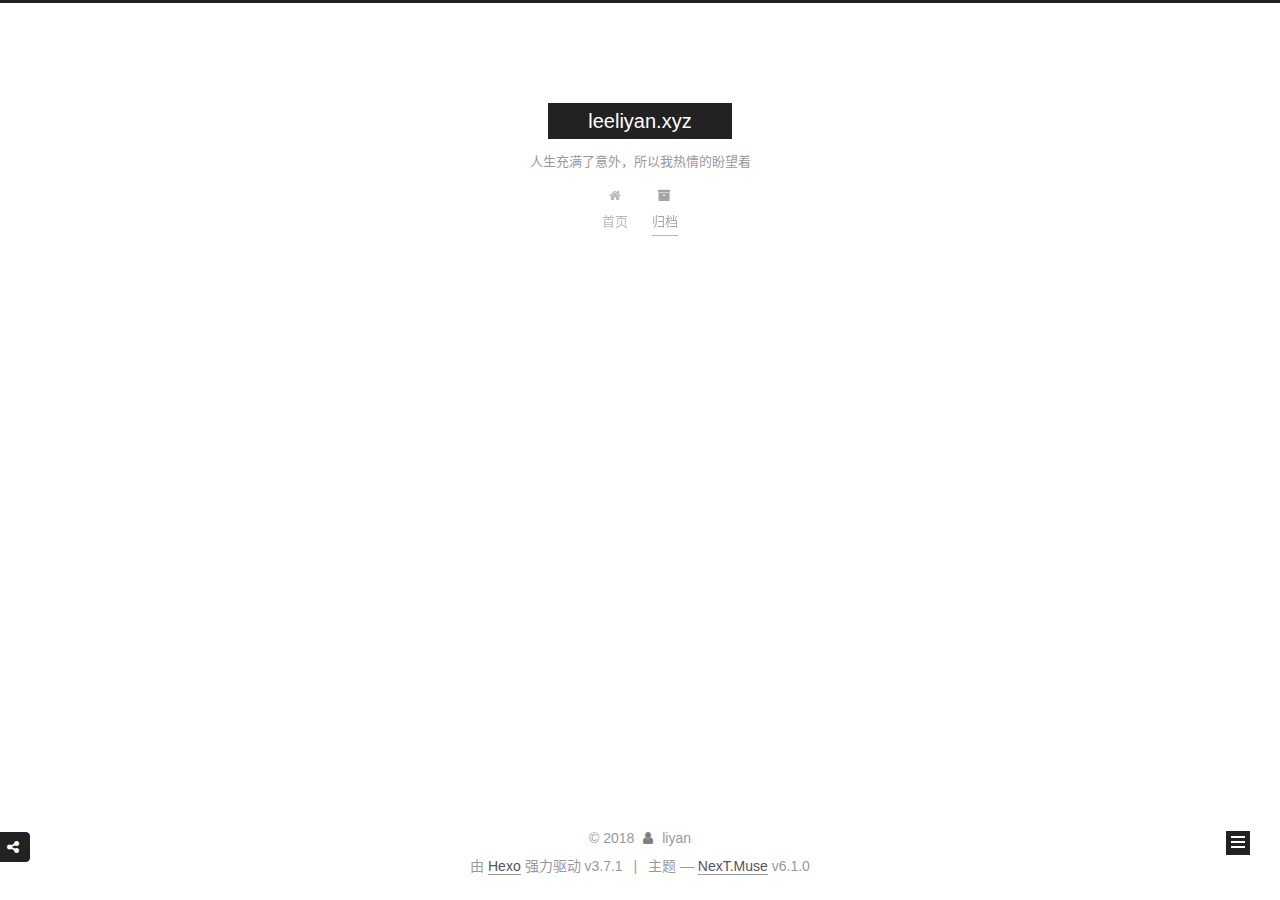
<file: archives/index.html>
<!DOCTYPE html>



  


<html class="theme-next muse use-motion" lang="zh-CN">
<head>
  <meta charset="UTF-8"/>
<meta http-equiv="X-UA-Compatible" content="IE=edge" />
<meta name="viewport" content="width=device-width, initial-scale=1, maximum-scale=2"/>
<meta name="theme-color" content="#222">



  
  
  <link rel="stylesheet" href="/lib/needsharebutton/needsharebutton.css">










<meta http-equiv="Cache-Control" content="no-transform" />
<meta http-equiv="Cache-Control" content="no-siteapp" />






















<link href="/lib/font-awesome/css/font-awesome.min.css?v=4.6.2" rel="stylesheet" type="text/css" />

<link href="/css/main.css?v=6.1.0" rel="stylesheet" type="text/css" />


  <link rel="apple-touch-icon" sizes="180x180" href="/images/apple-touch-icon-next.png?v=6.1.0">


  <link rel="icon" type="image/png" sizes="32x32" href="/images/favicon-32x32-next.png?v=6.1.0">


  <link rel="icon" type="image/png" sizes="16x16" href="/images/favicon-16x16-next.png?v=6.1.0">


  <link rel="mask-icon" href="/images/logo.svg?v=6.1.0" color="#222">









<script type="text/javascript" id="hexo.configurations">
  var NexT = window.NexT || {};
  var CONFIG = {
    root: '/',
    scheme: 'Muse',
    version: '6.1.0',
    sidebar: {"position":"left","display":"post","offset":12,"b2t":false,"scrollpercent":false,"onmobile":false},
    fancybox: false,
    fastclick: false,
    lazyload: false,
    tabs: true,
    motion: {"enable":true,"async":false,"transition":{"post_block":"fadeIn","post_header":"slideDownIn","post_body":"slideDownIn","coll_header":"slideLeftIn","sidebar":"slideUpIn"}},
    algolia: {
      applicationID: '',
      apiKey: '',
      indexName: '',
      hits: {"per_page":10},
      labels: {"input_placeholder":"Search for Posts","hits_empty":"We didn't find any results for the search: ${query}","hits_stats":"${hits} results found in ${time} ms"}
    }
  };
</script>


  




  <meta property="og:type" content="website">
<meta property="og:title" content="leeliyan.xyz">
<meta property="og:url" content="http://leeliyan.xyz/archives/index.html">
<meta property="og:site_name" content="leeliyan.xyz">
<meta property="og:locale" content="zh-CN">
<meta name="twitter:card" content="summary">
<meta name="twitter:title" content="leeliyan.xyz">






  <link rel="canonical" href="http://leeliyan.xyz/archives/"/>



<script type="text/javascript" id="page.configurations">
  CONFIG.page = {
    sidebar: "",
  };
</script>

  <title>归档 | leeliyan.xyz</title>
  






  <script type="text/javascript">
    var _hmt = _hmt || [];
    (function() {
      var hm = document.createElement("script");
      hm.src = "https://hm.baidu.com/hm.js?cf9234cab5c7b7f6c68800500a35d645";
      var s = document.getElementsByTagName("script")[0];
      s.parentNode.insertBefore(hm, s);
    })();
  </script>




  <noscript>
  <style type="text/css">
    .use-motion .motion-element,
    .use-motion .brand,
    .use-motion .menu-item,
    .sidebar-inner,
    .use-motion .post-block,
    .use-motion .pagination,
    .use-motion .comments,
    .use-motion .post-header,
    .use-motion .post-body,
    .use-motion .collection-title { opacity: initial; }

    .use-motion .logo,
    .use-motion .site-title,
    .use-motion .site-subtitle {
      opacity: initial;
      top: initial;
    }

    .use-motion {
      .logo-line-before i { left: initial; }
      .logo-line-after i { right: initial; }
    }
  </style>
</noscript>

</head>

<body itemscope itemtype="http://schema.org/WebPage" lang="zh-CN">

  
  
    
  

  <div class="container sidebar-position-left page-archive">
    <div class="headband"></div>

    <header id="header" class="header" itemscope itemtype="http://schema.org/WPHeader">
      <div class="header-inner"><div class="site-brand-wrapper">
  <div class="site-meta ">
    

    <div class="custom-logo-site-title">
      <a href="/" class="brand" rel="start">
        <span class="logo-line-before"><i></i></span>
        <span class="site-title">leeliyan.xyz</span>
        <span class="logo-line-after"><i></i></span>
      </a>
    </div>
      
        <p class="site-subtitle">人生充满了意外，所以我热情的盼望着</p>
      
  </div>

  <div class="site-nav-toggle">
    <button aria-label="切换导航栏">
      <span class="btn-bar"></span>
      <span class="btn-bar"></span>
      <span class="btn-bar"></span>
    </button>
  </div>
</div>




<nav class="site-nav">
  
    <ul id="menu" class="menu">
      
        
        
        
          
          <li class="menu-item menu-item-home">
    <a href="/" rel="section">
      <i class="menu-item-icon fa fa-fw fa-home"></i> <br />首页</a>
  </li>
        
        
        
          
          <li class="menu-item menu-item-archives menu-item-active">
    <a href="/archives/" rel="section">
      <i class="menu-item-icon fa fa-fw fa-archive"></i> <br />归档</a>
  </li>

      
      
    </ul>
  

  
    

    
    
      
      
    
      
      
    
    

  


  

  
</nav>



  



</div>
    </header>

    


    <main id="main" class="main">
      <div class="main-inner">
        <div class="content-wrap">
          
          <div id="content" class="content">
            

  
  
  
  <div class="post-block archive">
    <div id="posts" class="posts-collapse">
      <span class="archive-move-on"></span>

      
      <span class="archive-page-counter">
        
        
        
          
        
        嗯..! 目前共计 3 篇日志。 继续努力。
      </span>
      

      

        
        
        

        
          
          <div class="collection-title">
            <h1 class="archive-year" id="archive-year-2018">2018</h1>
          </div>
        
        

        

  <article class="post post-type-normal" itemscope itemtype="http://schema.org/Article">
    <header class="post-header">

      <h2 class="post-title">
        
            <a class="post-title-link" href="/2018/04/30/build-navigation-app-from-0-to-100/" itemprop="url">
              
                <span itemprop="name">从0到100，打造一款导航软件</span>
              
            </a>
        
      </h2>

      <div class="post-meta">
        <time class="post-time" itemprop="dateCreated"
              datetime="2018-04-30T17:28:13+08:00"
              content="2018-04-30" >
          04-30
        </time>
      </div>

    </header>
  </article>



      

        
        
        

        
        

        

  <article class="post post-type-normal" itemscope itemtype="http://schema.org/Article">
    <header class="post-header">

      <h2 class="post-title">
        
            <a class="post-title-link" href="/2018/02/22/importance-of-engineering/" itemprop="url">
              
                <span itemprop="name">经历一次P2事故，以及自己的反思</span>
              
            </a>
        
      </h2>

      <div class="post-meta">
        <time class="post-time" itemprop="dateCreated"
              datetime="2018-02-22T22:09:00+08:00"
              content="2018-02-22" >
          02-22
        </time>
      </div>

    </header>
  </article>



      

        
        
        

        
        

        

  <article class="post post-type-normal" itemscope itemtype="http://schema.org/Article">
    <header class="post-header">

      <h2 class="post-title">
        
            <a class="post-title-link" href="/2018/02/03/how-to-work-in-Facebook-as-a-Data-Scientist/" itemprop="url">
              
                <span itemprop="name">分享记录：在facebook怎么做数据科学家</span>
              
            </a>
        
      </h2>

      <div class="post-meta">
        <time class="post-time" itemprop="dateCreated"
              datetime="2018-02-03T08:23:13+08:00"
              content="2018-02-03" >
          02-03
        </time>
      </div>

    </header>
  </article>



      

    </div>
  </div>
  
  
  

  



          </div>
          

        </div>
        
          
  
  <div class="sidebar-toggle">
    <div class="sidebar-toggle-line-wrap">
      <span class="sidebar-toggle-line sidebar-toggle-line-first"></span>
      <span class="sidebar-toggle-line sidebar-toggle-line-middle"></span>
      <span class="sidebar-toggle-line sidebar-toggle-line-last"></span>
    </div>
  </div>

  <aside id="sidebar" class="sidebar">
    
    <div class="sidebar-inner">

      

      

      <section class="site-overview-wrap sidebar-panel sidebar-panel-active">
        <div class="site-overview">
          <div class="site-author motion-element" itemprop="author" itemscope itemtype="http://schema.org/Person">
            
              <p class="site-author-name" itemprop="name">liyan</p>
              <p class="site-description motion-element" itemprop="description"></p>
          </div>

          
            <nav class="site-state motion-element">
              
                <div class="site-state-item site-state-posts">
                
                  <a href="/archives/">
                
                    <span class="site-state-item-count">3</span>
                    <span class="site-state-item-name">日志</span>
                  </a>
                </div>
              

              

              
                
                
                <div class="site-state-item site-state-tags">
                  
                    
                    
                      
                    
                    <span class="site-state-item-count">1</span>
                    <span class="site-state-item-name">标签</span>
                  
                </div>
              
            </nav>
          

          

          

          
          

          
          

          
            
          
          

        </div>
      </section>

      

      

    </div>
  </aside>


        
      </div>
    </main>

    <footer id="footer" class="footer">
      <div class="footer-inner">
        <div class="copyright">&copy; <span itemprop="copyrightYear">2018</span>
  <span class="with-love" id="animate">
    <i class="fa fa-user"></i>
  </span>
  <span class="author" itemprop="copyrightHolder">liyan</span>

  

  
</div>




  <div class="powered-by">由 <a class="theme-link" target="_blank" href="https://hexo.io">Hexo</a> 强力驱动 v3.7.1</div>



  <span class="post-meta-divider">|</span>



  <div class="theme-info">主题 &mdash; <a class="theme-link" target="_blank" href="https://github.com/theme-next/hexo-theme-next">NexT.Muse</a> v6.1.0</div>




        








        
      </div>
    </footer>

    
      <div class="back-to-top">
        <i class="fa fa-arrow-up"></i>
        
      </div>
    

    
      <div id="needsharebutton-float">
        <span class="btn">
          <i class="fa fa-share-alt" aria-hidden="true"></i>
        </span>
      </div>
    

  </div>

  

<script type="text/javascript">
  if (Object.prototype.toString.call(window.Promise) !== '[object Function]') {
    window.Promise = null;
  }
</script>


























  
  
    <script type="text/javascript" src="/lib/jquery/index.js?v=2.1.3"></script>
  

  
  
    <script type="text/javascript" src="/lib/velocity/velocity.min.js?v=1.2.1"></script>
  

  
  
    <script type="text/javascript" src="/lib/velocity/velocity.ui.min.js?v=1.2.1"></script>
  


  


  <script type="text/javascript" src="/js/src/utils.js?v=6.1.0"></script>

  <script type="text/javascript" src="/js/src/motion.js?v=6.1.0"></script>



  
  

  

  


  <script type="text/javascript" src="/js/src/bootstrap.js?v=6.1.0"></script>



  

  
    <script id="dsq-count-scr" src="https://leeliyan.disqus.com/count.js" async></script>
  

  





	





  
    

    
  












  





  

  

  

  

  
  
  
  <script src="/lib/needsharebutton/needsharebutton.js"></script>

  <script>
    
      pbOptions = {};
      
          pbOptions.iconStyle = "box";
      
          pbOptions.boxForm = "horizontal";
      
          pbOptions.position = "bottomCenter";
      
          pbOptions.networks = "Weibo,Wechat,Douban,QQZone,Twitter,Facebook";
      
      new needShareButton('#needsharebutton-postbottom', pbOptions);
    
    
      flOptions = {};
      
          flOptions.iconStyle = "box";
      
          flOptions.boxForm = "horizontal";
      
          flOptions.position = "middleRight";
      
          flOptions.networks = "Weibo,Wechat,Douban,QQZone,Twitter,Facebook";
      
      new needShareButton('#needsharebutton-float', flOptions);
    
  </script>

  

  

  

  

  

</body>
</html>
</file>
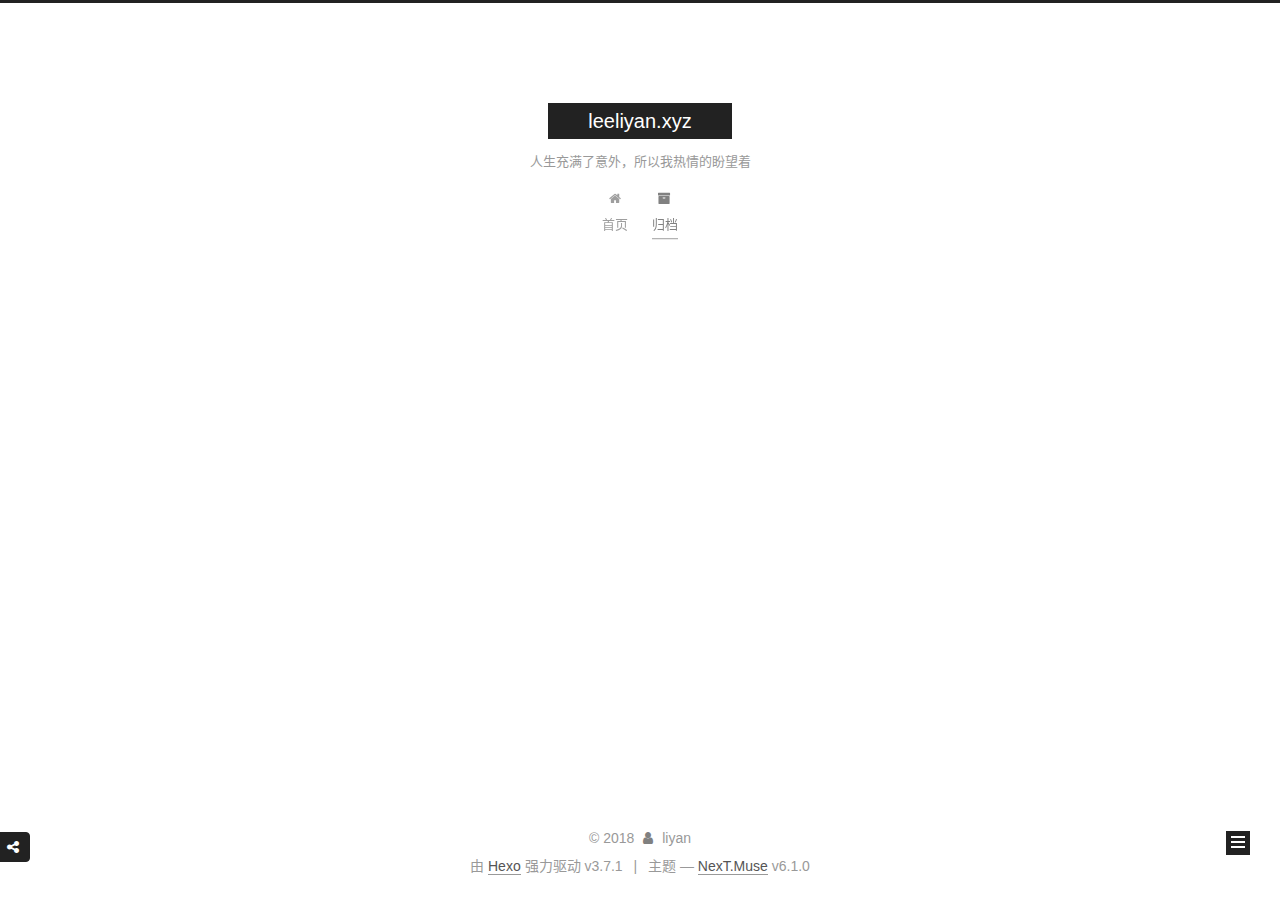
<file: archives/2018/index.html>
<!DOCTYPE html>



  


<html class="theme-next muse use-motion" lang="zh-CN">
<head>
  <meta charset="UTF-8"/>
<meta http-equiv="X-UA-Compatible" content="IE=edge" />
<meta name="viewport" content="width=device-width, initial-scale=1, maximum-scale=2"/>
<meta name="theme-color" content="#222">



  
  
  <link rel="stylesheet" href="/lib/needsharebutton/needsharebutton.css">










<meta http-equiv="Cache-Control" content="no-transform" />
<meta http-equiv="Cache-Control" content="no-siteapp" />






















<link href="/lib/font-awesome/css/font-awesome.min.css?v=4.6.2" rel="stylesheet" type="text/css" />

<link href="/css/main.css?v=6.1.0" rel="stylesheet" type="text/css" />


  <link rel="apple-touch-icon" sizes="180x180" href="/images/apple-touch-icon-next.png?v=6.1.0">


  <link rel="icon" type="image/png" sizes="32x32" href="/images/favicon-32x32-next.png?v=6.1.0">


  <link rel="icon" type="image/png" sizes="16x16" href="/images/favicon-16x16-next.png?v=6.1.0">


  <link rel="mask-icon" href="/images/logo.svg?v=6.1.0" color="#222">









<script type="text/javascript" id="hexo.configurations">
  var NexT = window.NexT || {};
  var CONFIG = {
    root: '/',
    scheme: 'Muse',
    version: '6.1.0',
    sidebar: {"position":"left","display":"post","offset":12,"b2t":false,"scrollpercent":false,"onmobile":false},
    fancybox: false,
    fastclick: false,
    lazyload: false,
    tabs: true,
    motion: {"enable":true,"async":false,"transition":{"post_block":"fadeIn","post_header":"slideDownIn","post_body":"slideDownIn","coll_header":"slideLeftIn","sidebar":"slideUpIn"}},
    algolia: {
      applicationID: '',
      apiKey: '',
      indexName: '',
      hits: {"per_page":10},
      labels: {"input_placeholder":"Search for Posts","hits_empty":"We didn't find any results for the search: ${query}","hits_stats":"${hits} results found in ${time} ms"}
    }
  };
</script>


  




  <meta property="og:type" content="website">
<meta property="og:title" content="leeliyan.xyz">
<meta property="og:url" content="http://leeliyan.xyz/archives/2018/index.html">
<meta property="og:site_name" content="leeliyan.xyz">
<meta property="og:locale" content="zh-CN">
<meta name="twitter:card" content="summary">
<meta name="twitter:title" content="leeliyan.xyz">






  <link rel="canonical" href="http://leeliyan.xyz/archives/2018/"/>



<script type="text/javascript" id="page.configurations">
  CONFIG.page = {
    sidebar: "",
  };
</script>

  <title>归档 | leeliyan.xyz</title>
  






  <script type="text/javascript">
    var _hmt = _hmt || [];
    (function() {
      var hm = document.createElement("script");
      hm.src = "https://hm.baidu.com/hm.js?cf9234cab5c7b7f6c68800500a35d645";
      var s = document.getElementsByTagName("script")[0];
      s.parentNode.insertBefore(hm, s);
    })();
  </script>




  <noscript>
  <style type="text/css">
    .use-motion .motion-element,
    .use-motion .brand,
    .use-motion .menu-item,
    .sidebar-inner,
    .use-motion .post-block,
    .use-motion .pagination,
    .use-motion .comments,
    .use-motion .post-header,
    .use-motion .post-body,
    .use-motion .collection-title { opacity: initial; }

    .use-motion .logo,
    .use-motion .site-title,
    .use-motion .site-subtitle {
      opacity: initial;
      top: initial;
    }

    .use-motion {
      .logo-line-before i { left: initial; }
      .logo-line-after i { right: initial; }
    }
  </style>
</noscript>

</head>

<body itemscope itemtype="http://schema.org/WebPage" lang="zh-CN">

  
  
    
  

  <div class="container sidebar-position-left page-archive">
    <div class="headband"></div>

    <header id="header" class="header" itemscope itemtype="http://schema.org/WPHeader">
      <div class="header-inner"><div class="site-brand-wrapper">
  <div class="site-meta ">
    

    <div class="custom-logo-site-title">
      <a href="/" class="brand" rel="start">
        <span class="logo-line-before"><i></i></span>
        <span class="site-title">leeliyan.xyz</span>
        <span class="logo-line-after"><i></i></span>
      </a>
    </div>
      
        <p class="site-subtitle">人生充满了意外，所以我热情的盼望着</p>
      
  </div>

  <div class="site-nav-toggle">
    <button aria-label="切换导航栏">
      <span class="btn-bar"></span>
      <span class="btn-bar"></span>
      <span class="btn-bar"></span>
    </button>
  </div>
</div>




<nav class="site-nav">
  
    <ul id="menu" class="menu">
      
        
        
        
          
          <li class="menu-item menu-item-home">
    <a href="/" rel="section">
      <i class="menu-item-icon fa fa-fw fa-home"></i> <br />首页</a>
  </li>
        
        
        
          
          <li class="menu-item menu-item-archives menu-item-active">
    <a href="/archives/" rel="section">
      <i class="menu-item-icon fa fa-fw fa-archive"></i> <br />归档</a>
  </li>

      
      
    </ul>
  

  
    

    
    
      
      
    
      
      
    
    

  


  

  
</nav>



  



</div>
    </header>

    


    <main id="main" class="main">
      <div class="main-inner">
        <div class="content-wrap">
          
          <div id="content" class="content">
            

  
  
  
  <div class="post-block archive">
    <div id="posts" class="posts-collapse">
      <span class="archive-move-on"></span>

      
      <span class="archive-page-counter">
        
        
        
          
        
        嗯..! 目前共计 3 篇日志。 继续努力。
      </span>
      

      

        
        
        

        
          
          <div class="collection-title">
            <h1 class="archive-year" id="archive-year-2018">2018</h1>
          </div>
        
        

        

  <article class="post post-type-normal" itemscope itemtype="http://schema.org/Article">
    <header class="post-header">

      <h2 class="post-title">
        
            <a class="post-title-link" href="/2018/04/30/build-navigation-app-from-0-to-100/" itemprop="url">
              
                <span itemprop="name">从0到100，打造一款导航软件</span>
              
            </a>
        
      </h2>

      <div class="post-meta">
        <time class="post-time" itemprop="dateCreated"
              datetime="2018-04-30T17:28:13+08:00"
              content="2018-04-30" >
          04-30
        </time>
      </div>

    </header>
  </article>



      

        
        
        

        
        

        

  <article class="post post-type-normal" itemscope itemtype="http://schema.org/Article">
    <header class="post-header">

      <h2 class="post-title">
        
            <a class="post-title-link" href="/2018/02/22/importance-of-engineering/" itemprop="url">
              
                <span itemprop="name">经历一次P2事故，以及自己的反思</span>
              
            </a>
        
      </h2>

      <div class="post-meta">
        <time class="post-time" itemprop="dateCreated"
              datetime="2018-02-22T22:09:00+08:00"
              content="2018-02-22" >
          02-22
        </time>
      </div>

    </header>
  </article>



      

        
        
        

        
        

        

  <article class="post post-type-normal" itemscope itemtype="http://schema.org/Article">
    <header class="post-header">

      <h2 class="post-title">
        
            <a class="post-title-link" href="/2018/02/03/how-to-work-in-Facebook-as-a-Data-Scientist/" itemprop="url">
              
                <span itemprop="name">分享记录：在facebook怎么做数据科学家</span>
              
            </a>
        
      </h2>

      <div class="post-meta">
        <time class="post-time" itemprop="dateCreated"
              datetime="2018-02-03T08:23:13+08:00"
              content="2018-02-03" >
          02-03
        </time>
      </div>

    </header>
  </article>



      

    </div>
  </div>
  
  
  

  



          </div>
          

        </div>
        
          
  
  <div class="sidebar-toggle">
    <div class="sidebar-toggle-line-wrap">
      <span class="sidebar-toggle-line sidebar-toggle-line-first"></span>
      <span class="sidebar-toggle-line sidebar-toggle-line-middle"></span>
      <span class="sidebar-toggle-line sidebar-toggle-line-last"></span>
    </div>
  </div>

  <aside id="sidebar" class="sidebar">
    
    <div class="sidebar-inner">

      

      

      <section class="site-overview-wrap sidebar-panel sidebar-panel-active">
        <div class="site-overview">
          <div class="site-author motion-element" itemprop="author" itemscope itemtype="http://schema.org/Person">
            
              <p class="site-author-name" itemprop="name">liyan</p>
              <p class="site-description motion-element" itemprop="description"></p>
          </div>

          
            <nav class="site-state motion-element">
              
                <div class="site-state-item site-state-posts">
                
                  <a href="/archives/">
                
                    <span class="site-state-item-count">3</span>
                    <span class="site-state-item-name">日志</span>
                  </a>
                </div>
              

              

              
                
                
                <div class="site-state-item site-state-tags">
                  
                    
                    
                      
                    
                    <span class="site-state-item-count">1</span>
                    <span class="site-state-item-name">标签</span>
                  
                </div>
              
            </nav>
          

          

          

          
          

          
          

          
            
          
          

        </div>
      </section>

      

      

    </div>
  </aside>


        
      </div>
    </main>

    <footer id="footer" class="footer">
      <div class="footer-inner">
        <div class="copyright">&copy; <span itemprop="copyrightYear">2018</span>
  <span class="with-love" id="animate">
    <i class="fa fa-user"></i>
  </span>
  <span class="author" itemprop="copyrightHolder">liyan</span>

  

  
</div>




  <div class="powered-by">由 <a class="theme-link" target="_blank" href="https://hexo.io">Hexo</a> 强力驱动 v3.7.1</div>



  <span class="post-meta-divider">|</span>



  <div class="theme-info">主题 &mdash; <a class="theme-link" target="_blank" href="https://github.com/theme-next/hexo-theme-next">NexT.Muse</a> v6.1.0</div>




        








        
      </div>
    </footer>

    
      <div class="back-to-top">
        <i class="fa fa-arrow-up"></i>
        
      </div>
    

    
      <div id="needsharebutton-float">
        <span class="btn">
          <i class="fa fa-share-alt" aria-hidden="true"></i>
        </span>
      </div>
    

  </div>

  

<script type="text/javascript">
  if (Object.prototype.toString.call(window.Promise) !== '[object Function]') {
    window.Promise = null;
  }
</script>


























  
  
    <script type="text/javascript" src="/lib/jquery/index.js?v=2.1.3"></script>
  

  
  
    <script type="text/javascript" src="/lib/velocity/velocity.min.js?v=1.2.1"></script>
  

  
  
    <script type="text/javascript" src="/lib/velocity/velocity.ui.min.js?v=1.2.1"></script>
  


  


  <script type="text/javascript" src="/js/src/utils.js?v=6.1.0"></script>

  <script type="text/javascript" src="/js/src/motion.js?v=6.1.0"></script>



  
  

  

  


  <script type="text/javascript" src="/js/src/bootstrap.js?v=6.1.0"></script>



  

  
    <script id="dsq-count-scr" src="https://leeliyan.disqus.com/count.js" async></script>
  

  





	





  
    

    
  












  





  

  

  

  

  
  
  
  <script src="/lib/needsharebutton/needsharebutton.js"></script>

  <script>
    
      pbOptions = {};
      
          pbOptions.iconStyle = "box";
      
          pbOptions.boxForm = "horizontal";
      
          pbOptions.position = "bottomCenter";
      
          pbOptions.networks = "Weibo,Wechat,Douban,QQZone,Twitter,Facebook";
      
      new needShareButton('#needsharebutton-postbottom', pbOptions);
    
    
      flOptions = {};
      
          flOptions.iconStyle = "box";
      
          flOptions.boxForm = "horizontal";
      
          flOptions.position = "middleRight";
      
          flOptions.networks = "Weibo,Wechat,Douban,QQZone,Twitter,Facebook";
      
      new needShareButton('#needsharebutton-float', flOptions);
    
  </script>

  

  

  

  

  

</body>
</html>
</file>
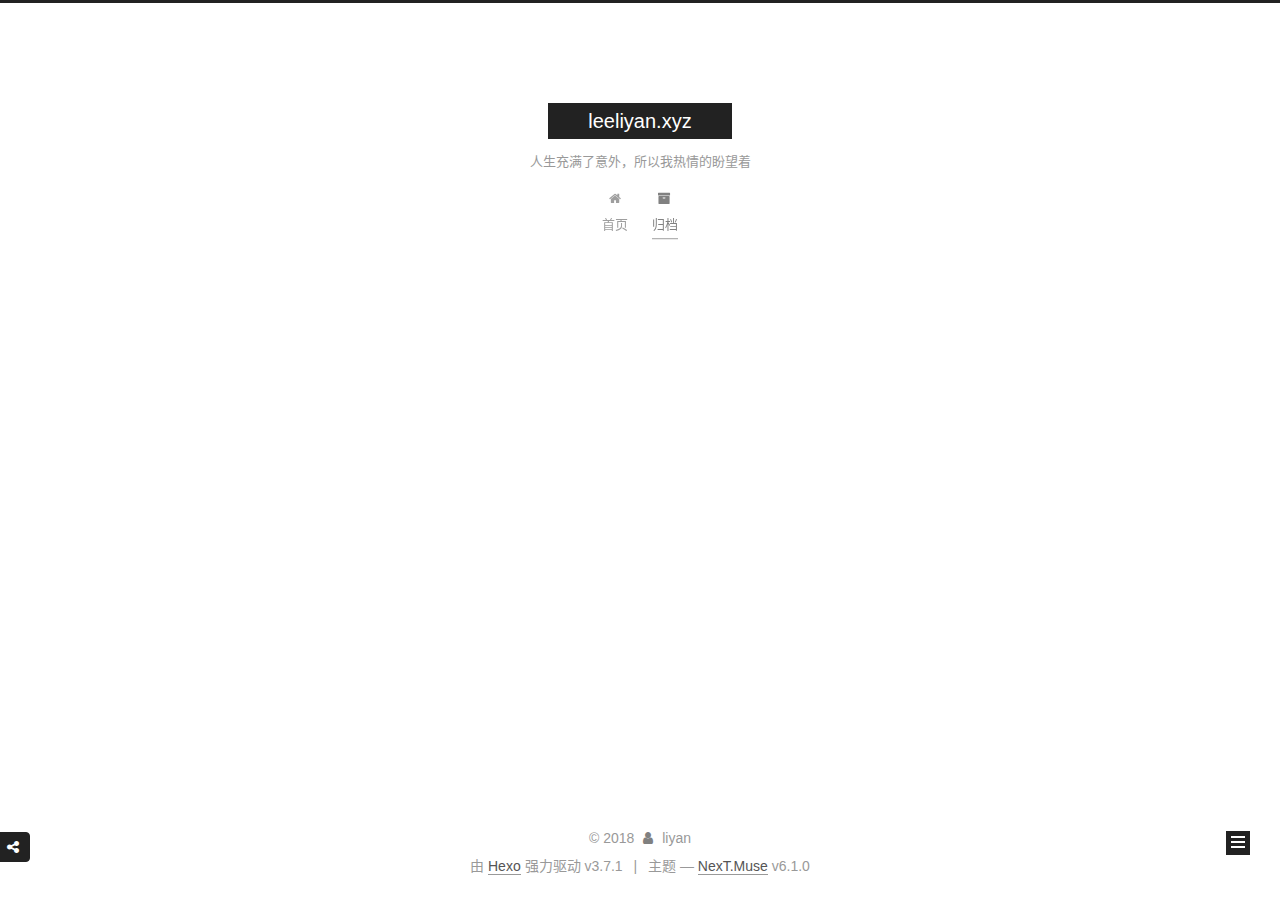
<file: archives/2018/02/index.html>
<!DOCTYPE html>



  


<html class="theme-next muse use-motion" lang="zh-CN">
<head>
  <meta charset="UTF-8"/>
<meta http-equiv="X-UA-Compatible" content="IE=edge" />
<meta name="viewport" content="width=device-width, initial-scale=1, maximum-scale=2"/>
<meta name="theme-color" content="#222">



  
  
  <link rel="stylesheet" href="/lib/needsharebutton/needsharebutton.css">










<meta http-equiv="Cache-Control" content="no-transform" />
<meta http-equiv="Cache-Control" content="no-siteapp" />






















<link href="/lib/font-awesome/css/font-awesome.min.css?v=4.6.2" rel="stylesheet" type="text/css" />

<link href="/css/main.css?v=6.1.0" rel="stylesheet" type="text/css" />


  <link rel="apple-touch-icon" sizes="180x180" href="/images/apple-touch-icon-next.png?v=6.1.0">


  <link rel="icon" type="image/png" sizes="32x32" href="/images/favicon-32x32-next.png?v=6.1.0">


  <link rel="icon" type="image/png" sizes="16x16" href="/images/favicon-16x16-next.png?v=6.1.0">


  <link rel="mask-icon" href="/images/logo.svg?v=6.1.0" color="#222">









<script type="text/javascript" id="hexo.configurations">
  var NexT = window.NexT || {};
  var CONFIG = {
    root: '/',
    scheme: 'Muse',
    version: '6.1.0',
    sidebar: {"position":"left","display":"post","offset":12,"b2t":false,"scrollpercent":false,"onmobile":false},
    fancybox: false,
    fastclick: false,
    lazyload: false,
    tabs: true,
    motion: {"enable":true,"async":false,"transition":{"post_block":"fadeIn","post_header":"slideDownIn","post_body":"slideDownIn","coll_header":"slideLeftIn","sidebar":"slideUpIn"}},
    algolia: {
      applicationID: '',
      apiKey: '',
      indexName: '',
      hits: {"per_page":10},
      labels: {"input_placeholder":"Search for Posts","hits_empty":"We didn't find any results for the search: ${query}","hits_stats":"${hits} results found in ${time} ms"}
    }
  };
</script>


  




  <meta property="og:type" content="website">
<meta property="og:title" content="leeliyan.xyz">
<meta property="og:url" content="http://leeliyan.xyz/archives/2018/02/index.html">
<meta property="og:site_name" content="leeliyan.xyz">
<meta property="og:locale" content="zh-CN">
<meta name="twitter:card" content="summary">
<meta name="twitter:title" content="leeliyan.xyz">






  <link rel="canonical" href="http://leeliyan.xyz/archives/2018/02/"/>



<script type="text/javascript" id="page.configurations">
  CONFIG.page = {
    sidebar: "",
  };
</script>

  <title>归档 | leeliyan.xyz</title>
  






  <script type="text/javascript">
    var _hmt = _hmt || [];
    (function() {
      var hm = document.createElement("script");
      hm.src = "https://hm.baidu.com/hm.js?cf9234cab5c7b7f6c68800500a35d645";
      var s = document.getElementsByTagName("script")[0];
      s.parentNode.insertBefore(hm, s);
    })();
  </script>




  <noscript>
  <style type="text/css">
    .use-motion .motion-element,
    .use-motion .brand,
    .use-motion .menu-item,
    .sidebar-inner,
    .use-motion .post-block,
    .use-motion .pagination,
    .use-motion .comments,
    .use-motion .post-header,
    .use-motion .post-body,
    .use-motion .collection-title { opacity: initial; }

    .use-motion .logo,
    .use-motion .site-title,
    .use-motion .site-subtitle {
      opacity: initial;
      top: initial;
    }

    .use-motion {
      .logo-line-before i { left: initial; }
      .logo-line-after i { right: initial; }
    }
  </style>
</noscript>

</head>

<body itemscope itemtype="http://schema.org/WebPage" lang="zh-CN">

  
  
    
  

  <div class="container sidebar-position-left page-archive">
    <div class="headband"></div>

    <header id="header" class="header" itemscope itemtype="http://schema.org/WPHeader">
      <div class="header-inner"><div class="site-brand-wrapper">
  <div class="site-meta ">
    

    <div class="custom-logo-site-title">
      <a href="/" class="brand" rel="start">
        <span class="logo-line-before"><i></i></span>
        <span class="site-title">leeliyan.xyz</span>
        <span class="logo-line-after"><i></i></span>
      </a>
    </div>
      
        <p class="site-subtitle">人生充满了意外，所以我热情的盼望着</p>
      
  </div>

  <div class="site-nav-toggle">
    <button aria-label="切换导航栏">
      <span class="btn-bar"></span>
      <span class="btn-bar"></span>
      <span class="btn-bar"></span>
    </button>
  </div>
</div>




<nav class="site-nav">
  
    <ul id="menu" class="menu">
      
        
        
        
          
          <li class="menu-item menu-item-home">
    <a href="/" rel="section">
      <i class="menu-item-icon fa fa-fw fa-home"></i> <br />首页</a>
  </li>
        
        
        
          
          <li class="menu-item menu-item-archives menu-item-active">
    <a href="/archives/" rel="section">
      <i class="menu-item-icon fa fa-fw fa-archive"></i> <br />归档</a>
  </li>

      
      
    </ul>
  

  
    

    
    
      
      
    
      
      
    
    

  


  

  
</nav>



  



</div>
    </header>

    


    <main id="main" class="main">
      <div class="main-inner">
        <div class="content-wrap">
          
          <div id="content" class="content">
            

  
  
  
  <div class="post-block archive">
    <div id="posts" class="posts-collapse">
      <span class="archive-move-on"></span>

      
      <span class="archive-page-counter">
        
        
        
          
        
        嗯..! 目前共计 3 篇日志。 继续努力。
      </span>
      

      

        
        
        

        
          
          <div class="collection-title">
            <h1 class="archive-year" id="archive-year-2018">2018</h1>
          </div>
        
        

        

  <article class="post post-type-normal" itemscope itemtype="http://schema.org/Article">
    <header class="post-header">

      <h2 class="post-title">
        
            <a class="post-title-link" href="/2018/02/22/importance-of-engineering/" itemprop="url">
              
                <span itemprop="name">经历一次P2事故，以及自己的反思</span>
              
            </a>
        
      </h2>

      <div class="post-meta">
        <time class="post-time" itemprop="dateCreated"
              datetime="2018-02-22T22:09:00+08:00"
              content="2018-02-22" >
          02-22
        </time>
      </div>

    </header>
  </article>



      

        
        
        

        
        

        

  <article class="post post-type-normal" itemscope itemtype="http://schema.org/Article">
    <header class="post-header">

      <h2 class="post-title">
        
            <a class="post-title-link" href="/2018/02/03/how-to-work-in-Facebook-as-a-Data-Scientist/" itemprop="url">
              
                <span itemprop="name">分享记录：在facebook怎么做数据科学家</span>
              
            </a>
        
      </h2>

      <div class="post-meta">
        <time class="post-time" itemprop="dateCreated"
              datetime="2018-02-03T08:23:13+08:00"
              content="2018-02-03" >
          02-03
        </time>
      </div>

    </header>
  </article>



      

    </div>
  </div>
  
  
  

  



          </div>
          

        </div>
        
          
  
  <div class="sidebar-toggle">
    <div class="sidebar-toggle-line-wrap">
      <span class="sidebar-toggle-line sidebar-toggle-line-first"></span>
      <span class="sidebar-toggle-line sidebar-toggle-line-middle"></span>
      <span class="sidebar-toggle-line sidebar-toggle-line-last"></span>
    </div>
  </div>

  <aside id="sidebar" class="sidebar">
    
    <div class="sidebar-inner">

      

      

      <section class="site-overview-wrap sidebar-panel sidebar-panel-active">
        <div class="site-overview">
          <div class="site-author motion-element" itemprop="author" itemscope itemtype="http://schema.org/Person">
            
              <p class="site-author-name" itemprop="name">liyan</p>
              <p class="site-description motion-element" itemprop="description"></p>
          </div>

          
            <nav class="site-state motion-element">
              
                <div class="site-state-item site-state-posts">
                
                  <a href="/archives/">
                
                    <span class="site-state-item-count">3</span>
                    <span class="site-state-item-name">日志</span>
                  </a>
                </div>
              

              

              
                
                
                <div class="site-state-item site-state-tags">
                  
                    
                    
                      
                    
                    <span class="site-state-item-count">1</span>
                    <span class="site-state-item-name">标签</span>
                  
                </div>
              
            </nav>
          

          

          

          
          

          
          

          
            
          
          

        </div>
      </section>

      

      

    </div>
  </aside>


        
      </div>
    </main>

    <footer id="footer" class="footer">
      <div class="footer-inner">
        <div class="copyright">&copy; <span itemprop="copyrightYear">2018</span>
  <span class="with-love" id="animate">
    <i class="fa fa-user"></i>
  </span>
  <span class="author" itemprop="copyrightHolder">liyan</span>

  

  
</div>




  <div class="powered-by">由 <a class="theme-link" target="_blank" href="https://hexo.io">Hexo</a> 强力驱动 v3.7.1</div>



  <span class="post-meta-divider">|</span>



  <div class="theme-info">主题 &mdash; <a class="theme-link" target="_blank" href="https://github.com/theme-next/hexo-theme-next">NexT.Muse</a> v6.1.0</div>




        








        
      </div>
    </footer>

    
      <div class="back-to-top">
        <i class="fa fa-arrow-up"></i>
        
      </div>
    

    
      <div id="needsharebutton-float">
        <span class="btn">
          <i class="fa fa-share-alt" aria-hidden="true"></i>
        </span>
      </div>
    

  </div>

  

<script type="text/javascript">
  if (Object.prototype.toString.call(window.Promise) !== '[object Function]') {
    window.Promise = null;
  }
</script>


























  
  
    <script type="text/javascript" src="/lib/jquery/index.js?v=2.1.3"></script>
  

  
  
    <script type="text/javascript" src="/lib/velocity/velocity.min.js?v=1.2.1"></script>
  

  
  
    <script type="text/javascript" src="/lib/velocity/velocity.ui.min.js?v=1.2.1"></script>
  


  


  <script type="text/javascript" src="/js/src/utils.js?v=6.1.0"></script>

  <script type="text/javascript" src="/js/src/motion.js?v=6.1.0"></script>



  
  

  

  


  <script type="text/javascript" src="/js/src/bootstrap.js?v=6.1.0"></script>



  

  
    <script id="dsq-count-scr" src="https://leeliyan.disqus.com/count.js" async></script>
  

  





	





  
    

    
  












  





  

  

  

  

  
  
  
  <script src="/lib/needsharebutton/needsharebutton.js"></script>

  <script>
    
      pbOptions = {};
      
          pbOptions.iconStyle = "box";
      
          pbOptions.boxForm = "horizontal";
      
          pbOptions.position = "bottomCenter";
      
          pbOptions.networks = "Weibo,Wechat,Douban,QQZone,Twitter,Facebook";
      
      new needShareButton('#needsharebutton-postbottom', pbOptions);
    
    
      flOptions = {};
      
          flOptions.iconStyle = "box";
      
          flOptions.boxForm = "horizontal";
      
          flOptions.position = "middleRight";
      
          flOptions.networks = "Weibo,Wechat,Douban,QQZone,Twitter,Facebook";
      
      new needShareButton('#needsharebutton-float', flOptions);
    
  </script>

  

  

  

  

  

</body>
</html>
</file>
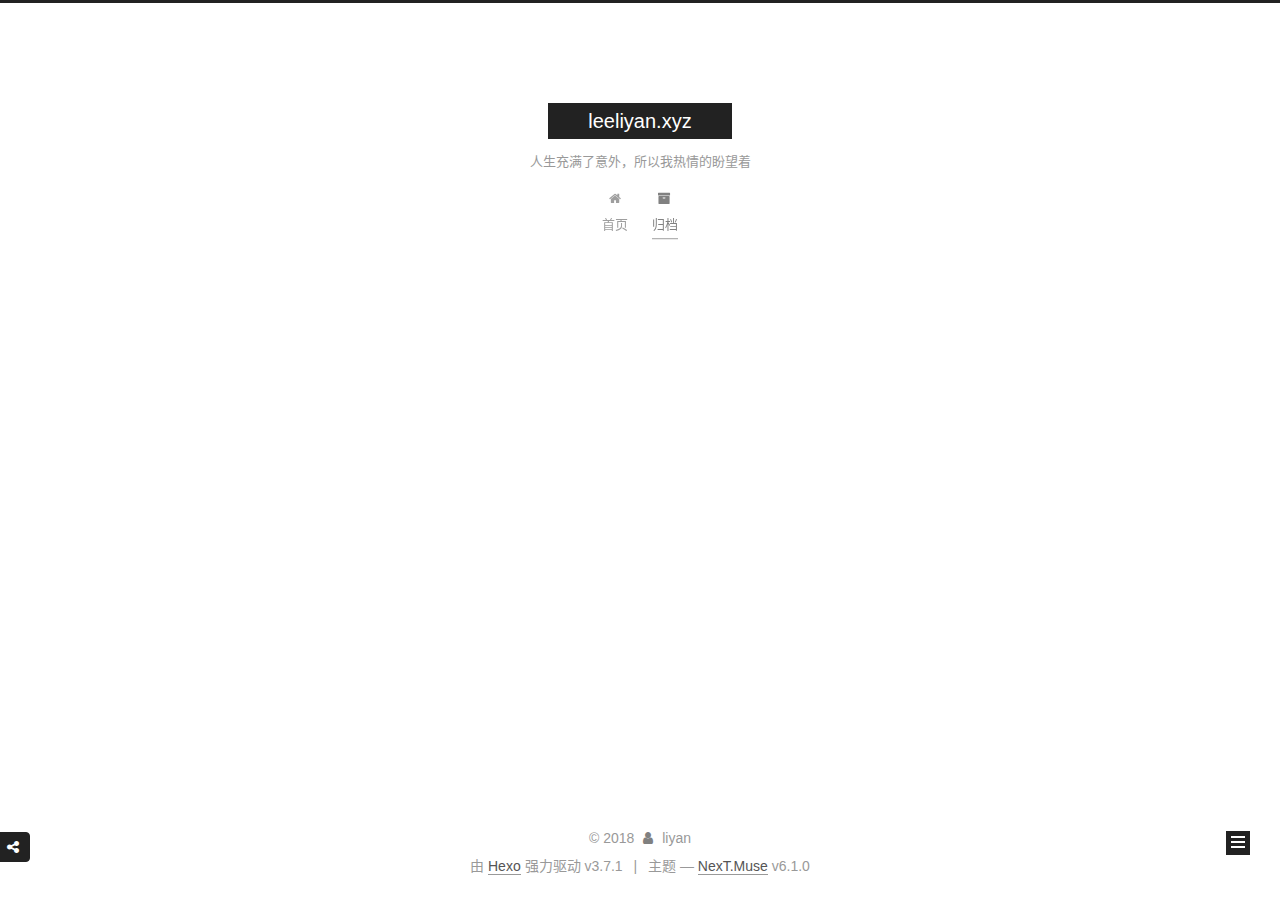
<file: archives/2018/04/index.html>
<!DOCTYPE html>



  


<html class="theme-next muse use-motion" lang="zh-CN">
<head>
  <meta charset="UTF-8"/>
<meta http-equiv="X-UA-Compatible" content="IE=edge" />
<meta name="viewport" content="width=device-width, initial-scale=1, maximum-scale=2"/>
<meta name="theme-color" content="#222">



  
  
  <link rel="stylesheet" href="/lib/needsharebutton/needsharebutton.css">










<meta http-equiv="Cache-Control" content="no-transform" />
<meta http-equiv="Cache-Control" content="no-siteapp" />






















<link href="/lib/font-awesome/css/font-awesome.min.css?v=4.6.2" rel="stylesheet" type="text/css" />

<link href="/css/main.css?v=6.1.0" rel="stylesheet" type="text/css" />


  <link rel="apple-touch-icon" sizes="180x180" href="/images/apple-touch-icon-next.png?v=6.1.0">


  <link rel="icon" type="image/png" sizes="32x32" href="/images/favicon-32x32-next.png?v=6.1.0">


  <link rel="icon" type="image/png" sizes="16x16" href="/images/favicon-16x16-next.png?v=6.1.0">


  <link rel="mask-icon" href="/images/logo.svg?v=6.1.0" color="#222">









<script type="text/javascript" id="hexo.configurations">
  var NexT = window.NexT || {};
  var CONFIG = {
    root: '/',
    scheme: 'Muse',
    version: '6.1.0',
    sidebar: {"position":"left","display":"post","offset":12,"b2t":false,"scrollpercent":false,"onmobile":false},
    fancybox: false,
    fastclick: false,
    lazyload: false,
    tabs: true,
    motion: {"enable":true,"async":false,"transition":{"post_block":"fadeIn","post_header":"slideDownIn","post_body":"slideDownIn","coll_header":"slideLeftIn","sidebar":"slideUpIn"}},
    algolia: {
      applicationID: '',
      apiKey: '',
      indexName: '',
      hits: {"per_page":10},
      labels: {"input_placeholder":"Search for Posts","hits_empty":"We didn't find any results for the search: ${query}","hits_stats":"${hits} results found in ${time} ms"}
    }
  };
</script>


  




  <meta property="og:type" content="website">
<meta property="og:title" content="leeliyan.xyz">
<meta property="og:url" content="http://leeliyan.xyz/archives/2018/04/index.html">
<meta property="og:site_name" content="leeliyan.xyz">
<meta property="og:locale" content="zh-CN">
<meta name="twitter:card" content="summary">
<meta name="twitter:title" content="leeliyan.xyz">






  <link rel="canonical" href="http://leeliyan.xyz/archives/2018/04/"/>



<script type="text/javascript" id="page.configurations">
  CONFIG.page = {
    sidebar: "",
  };
</script>

  <title>归档 | leeliyan.xyz</title>
  






  <script type="text/javascript">
    var _hmt = _hmt || [];
    (function() {
      var hm = document.createElement("script");
      hm.src = "https://hm.baidu.com/hm.js?cf9234cab5c7b7f6c68800500a35d645";
      var s = document.getElementsByTagName("script")[0];
      s.parentNode.insertBefore(hm, s);
    })();
  </script>




  <noscript>
  <style type="text/css">
    .use-motion .motion-element,
    .use-motion .brand,
    .use-motion .menu-item,
    .sidebar-inner,
    .use-motion .post-block,
    .use-motion .pagination,
    .use-motion .comments,
    .use-motion .post-header,
    .use-motion .post-body,
    .use-motion .collection-title { opacity: initial; }

    .use-motion .logo,
    .use-motion .site-title,
    .use-motion .site-subtitle {
      opacity: initial;
      top: initial;
    }

    .use-motion {
      .logo-line-before i { left: initial; }
      .logo-line-after i { right: initial; }
    }
  </style>
</noscript>

</head>

<body itemscope itemtype="http://schema.org/WebPage" lang="zh-CN">

  
  
    
  

  <div class="container sidebar-position-left page-archive">
    <div class="headband"></div>

    <header id="header" class="header" itemscope itemtype="http://schema.org/WPHeader">
      <div class="header-inner"><div class="site-brand-wrapper">
  <div class="site-meta ">
    

    <div class="custom-logo-site-title">
      <a href="/" class="brand" rel="start">
        <span class="logo-line-before"><i></i></span>
        <span class="site-title">leeliyan.xyz</span>
        <span class="logo-line-after"><i></i></span>
      </a>
    </div>
      
        <p class="site-subtitle">人生充满了意外，所以我热情的盼望着</p>
      
  </div>

  <div class="site-nav-toggle">
    <button aria-label="切换导航栏">
      <span class="btn-bar"></span>
      <span class="btn-bar"></span>
      <span class="btn-bar"></span>
    </button>
  </div>
</div>




<nav class="site-nav">
  
    <ul id="menu" class="menu">
      
        
        
        
          
          <li class="menu-item menu-item-home">
    <a href="/" rel="section">
      <i class="menu-item-icon fa fa-fw fa-home"></i> <br />首页</a>
  </li>
        
        
        
          
          <li class="menu-item menu-item-archives menu-item-active">
    <a href="/archives/" rel="section">
      <i class="menu-item-icon fa fa-fw fa-archive"></i> <br />归档</a>
  </li>

      
      
    </ul>
  

  
    

    
    
      
      
    
      
      
    
    

  


  

  
</nav>



  



</div>
    </header>

    


    <main id="main" class="main">
      <div class="main-inner">
        <div class="content-wrap">
          
          <div id="content" class="content">
            

  
  
  
  <div class="post-block archive">
    <div id="posts" class="posts-collapse">
      <span class="archive-move-on"></span>

      
      <span class="archive-page-counter">
        
        
        
          
        
        嗯..! 目前共计 3 篇日志。 继续努力。
      </span>
      

      

        
        
        

        
          
          <div class="collection-title">
            <h1 class="archive-year" id="archive-year-2018">2018</h1>
          </div>
        
        

        

  <article class="post post-type-normal" itemscope itemtype="http://schema.org/Article">
    <header class="post-header">

      <h2 class="post-title">
        
            <a class="post-title-link" href="/2018/04/30/build-navigation-app-from-0-to-100/" itemprop="url">
              
                <span itemprop="name">从0到100，打造一款导航软件</span>
              
            </a>
        
      </h2>

      <div class="post-meta">
        <time class="post-time" itemprop="dateCreated"
              datetime="2018-04-30T17:28:13+08:00"
              content="2018-04-30" >
          04-30
        </time>
      </div>

    </header>
  </article>



      

    </div>
  </div>
  
  
  

  



          </div>
          

        </div>
        
          
  
  <div class="sidebar-toggle">
    <div class="sidebar-toggle-line-wrap">
      <span class="sidebar-toggle-line sidebar-toggle-line-first"></span>
      <span class="sidebar-toggle-line sidebar-toggle-line-middle"></span>
      <span class="sidebar-toggle-line sidebar-toggle-line-last"></span>
    </div>
  </div>

  <aside id="sidebar" class="sidebar">
    
    <div class="sidebar-inner">

      

      

      <section class="site-overview-wrap sidebar-panel sidebar-panel-active">
        <div class="site-overview">
          <div class="site-author motion-element" itemprop="author" itemscope itemtype="http://schema.org/Person">
            
              <p class="site-author-name" itemprop="name">liyan</p>
              <p class="site-description motion-element" itemprop="description"></p>
          </div>

          
            <nav class="site-state motion-element">
              
                <div class="site-state-item site-state-posts">
                
                  <a href="/archives/">
                
                    <span class="site-state-item-count">3</span>
                    <span class="site-state-item-name">日志</span>
                  </a>
                </div>
              

              

              
                
                
                <div class="site-state-item site-state-tags">
                  
                    
                    
                      
                    
                    <span class="site-state-item-count">1</span>
                    <span class="site-state-item-name">标签</span>
                  
                </div>
              
            </nav>
          

          

          

          
          

          
          

          
            
          
          

        </div>
      </section>

      

      

    </div>
  </aside>


        
      </div>
    </main>

    <footer id="footer" class="footer">
      <div class="footer-inner">
        <div class="copyright">&copy; <span itemprop="copyrightYear">2018</span>
  <span class="with-love" id="animate">
    <i class="fa fa-user"></i>
  </span>
  <span class="author" itemprop="copyrightHolder">liyan</span>

  

  
</div>




  <div class="powered-by">由 <a class="theme-link" target="_blank" href="https://hexo.io">Hexo</a> 强力驱动 v3.7.1</div>



  <span class="post-meta-divider">|</span>



  <div class="theme-info">主题 &mdash; <a class="theme-link" target="_blank" href="https://github.com/theme-next/hexo-theme-next">NexT.Muse</a> v6.1.0</div>




        








        
      </div>
    </footer>

    
      <div class="back-to-top">
        <i class="fa fa-arrow-up"></i>
        
      </div>
    

    
      <div id="needsharebutton-float">
        <span class="btn">
          <i class="fa fa-share-alt" aria-hidden="true"></i>
        </span>
      </div>
    

  </div>

  

<script type="text/javascript">
  if (Object.prototype.toString.call(window.Promise) !== '[object Function]') {
    window.Promise = null;
  }
</script>


























  
  
    <script type="text/javascript" src="/lib/jquery/index.js?v=2.1.3"></script>
  

  
  
    <script type="text/javascript" src="/lib/velocity/velocity.min.js?v=1.2.1"></script>
  

  
  
    <script type="text/javascript" src="/lib/velocity/velocity.ui.min.js?v=1.2.1"></script>
  


  


  <script type="text/javascript" src="/js/src/utils.js?v=6.1.0"></script>

  <script type="text/javascript" src="/js/src/motion.js?v=6.1.0"></script>



  
  

  

  


  <script type="text/javascript" src="/js/src/bootstrap.js?v=6.1.0"></script>



  

  
    <script id="dsq-count-scr" src="https://leeliyan.disqus.com/count.js" async></script>
  

  





	





  
    

    
  












  





  

  

  

  

  
  
  
  <script src="/lib/needsharebutton/needsharebutton.js"></script>

  <script>
    
      pbOptions = {};
      
          pbOptions.iconStyle = "box";
      
          pbOptions.boxForm = "horizontal";
      
          pbOptions.position = "bottomCenter";
      
          pbOptions.networks = "Weibo,Wechat,Douban,QQZone,Twitter,Facebook";
      
      new needShareButton('#needsharebutton-postbottom', pbOptions);
    
    
      flOptions = {};
      
          flOptions.iconStyle = "box";
      
          flOptions.boxForm = "horizontal";
      
          flOptions.position = "middleRight";
      
          flOptions.networks = "Weibo,Wechat,Douban,QQZone,Twitter,Facebook";
      
      new needShareButton('#needsharebutton-float', flOptions);
    
  </script>

  

  

  

  

  

</body>
</html>
</file>
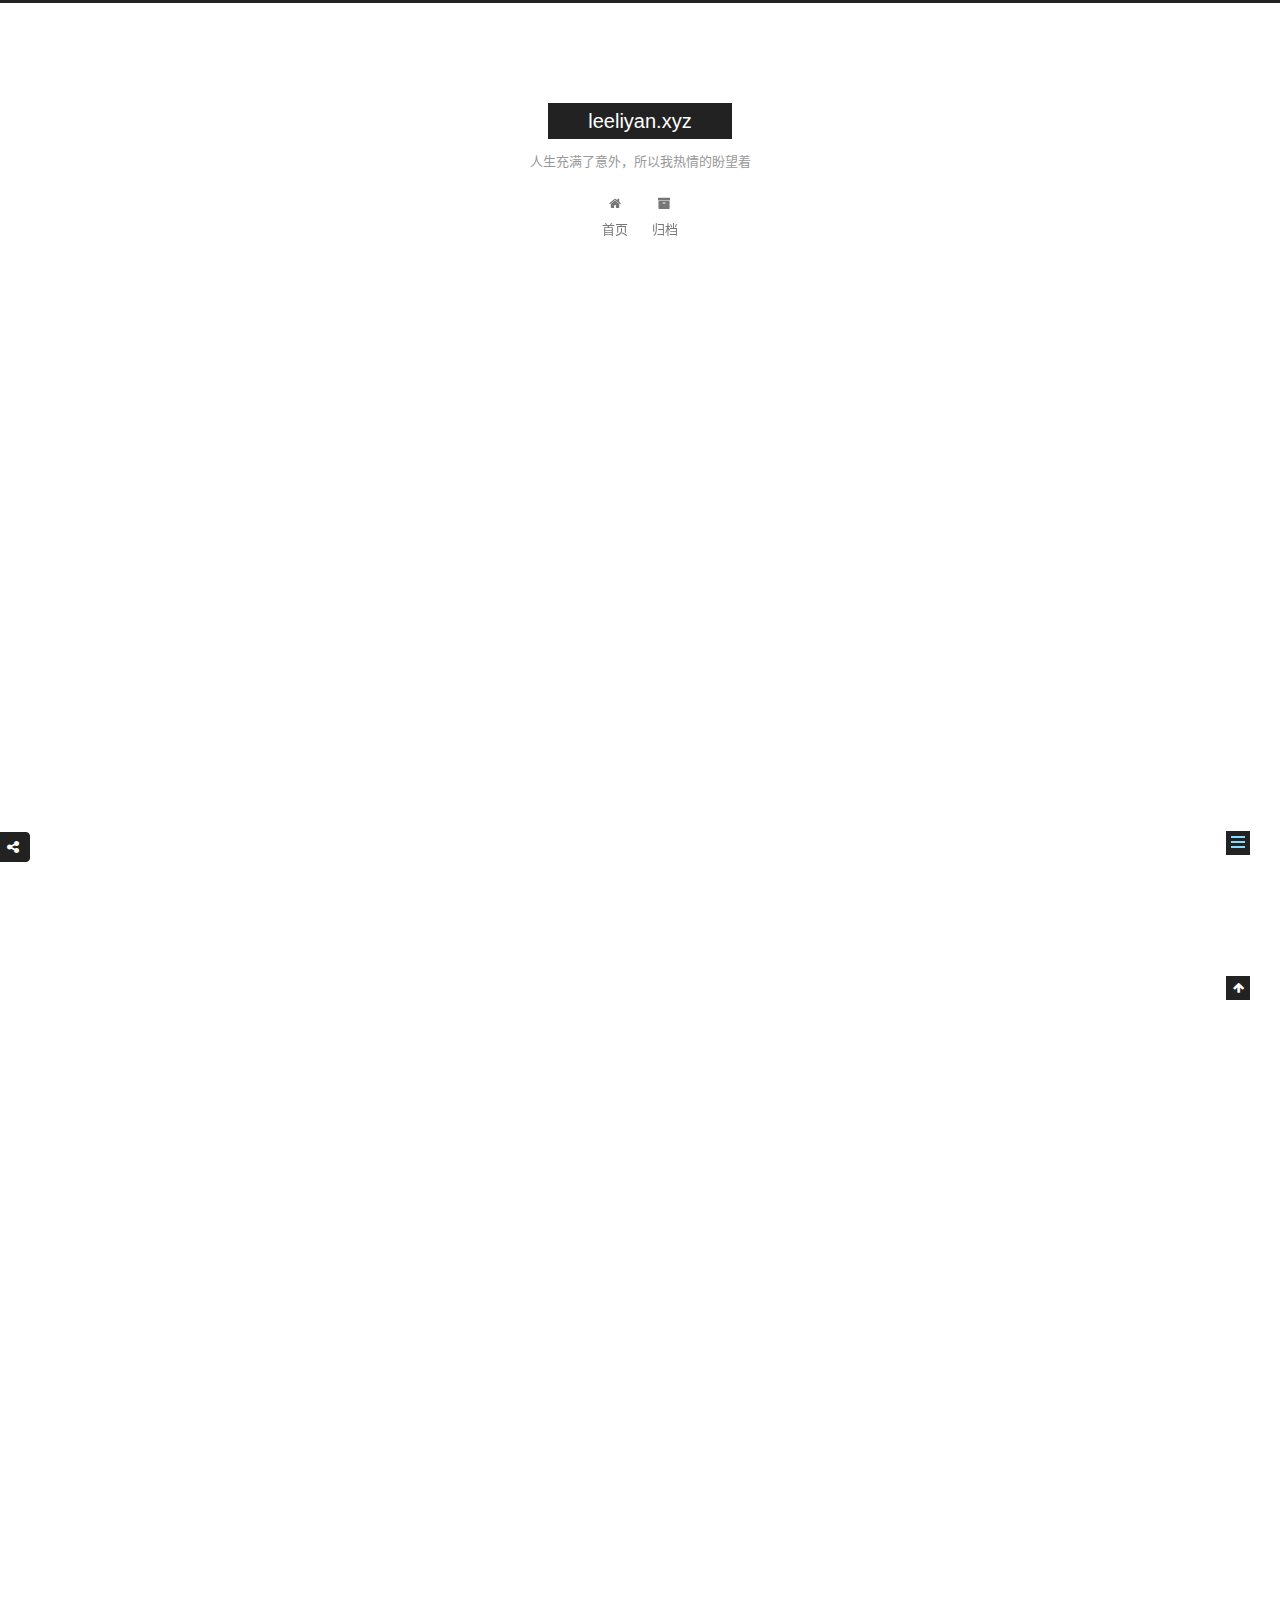
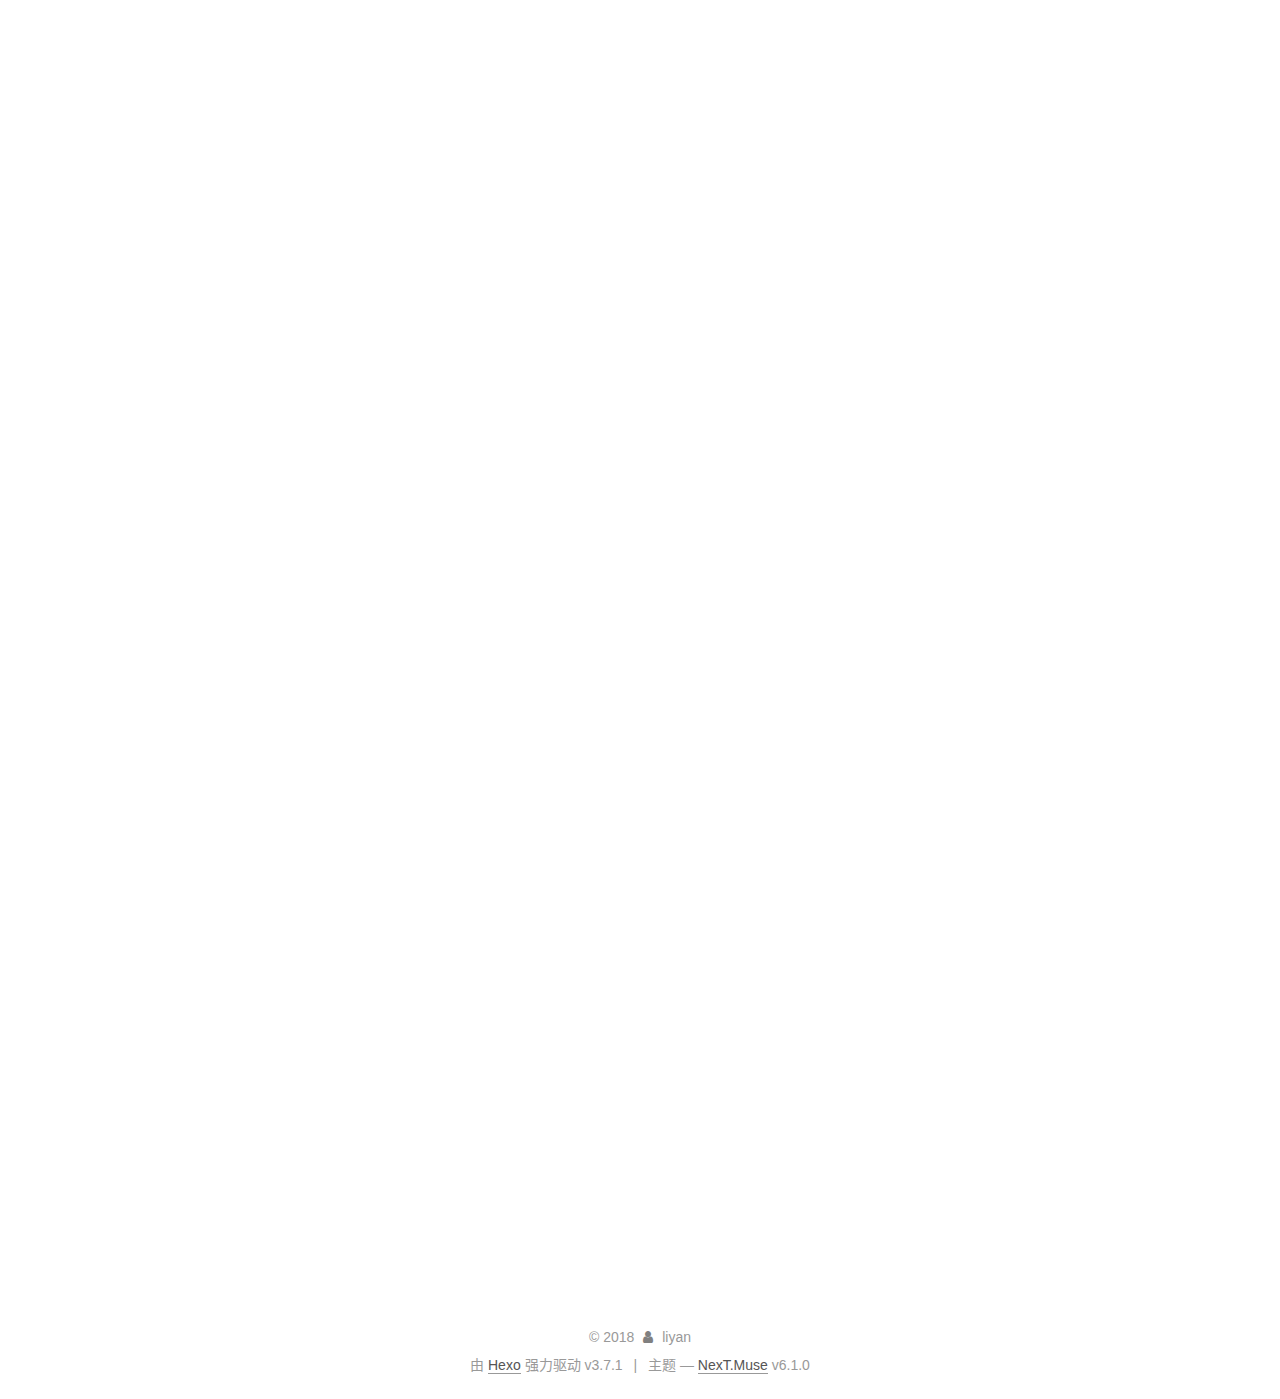
<file: 2018/02/03/how-to-work-in-Facebook-as-a-Data-Scientist/index.html>
<!DOCTYPE html>



  


<html class="theme-next muse use-motion" lang="zh-CN">
<head>
  <meta charset="UTF-8"/>
<meta http-equiv="X-UA-Compatible" content="IE=edge" />
<meta name="viewport" content="width=device-width, initial-scale=1, maximum-scale=2"/>
<meta name="theme-color" content="#222">



  
  
  <link rel="stylesheet" href="/lib/needsharebutton/needsharebutton.css">










<meta http-equiv="Cache-Control" content="no-transform" />
<meta http-equiv="Cache-Control" content="no-siteapp" />






















<link href="/lib/font-awesome/css/font-awesome.min.css?v=4.6.2" rel="stylesheet" type="text/css" />

<link href="/css/main.css?v=6.1.0" rel="stylesheet" type="text/css" />


  <link rel="apple-touch-icon" sizes="180x180" href="/images/apple-touch-icon-next.png?v=6.1.0">


  <link rel="icon" type="image/png" sizes="32x32" href="/images/favicon-32x32-next.png?v=6.1.0">


  <link rel="icon" type="image/png" sizes="16x16" href="/images/favicon-16x16-next.png?v=6.1.0">


  <link rel="mask-icon" href="/images/logo.svg?v=6.1.0" color="#222">









<script type="text/javascript" id="hexo.configurations">
  var NexT = window.NexT || {};
  var CONFIG = {
    root: '/',
    scheme: 'Muse',
    version: '6.1.0',
    sidebar: {"position":"left","display":"post","offset":12,"b2t":false,"scrollpercent":false,"onmobile":false},
    fancybox: false,
    fastclick: false,
    lazyload: false,
    tabs: true,
    motion: {"enable":true,"async":false,"transition":{"post_block":"fadeIn","post_header":"slideDownIn","post_body":"slideDownIn","coll_header":"slideLeftIn","sidebar":"slideUpIn"}},
    algolia: {
      applicationID: '',
      apiKey: '',
      indexName: '',
      hits: {"per_page":10},
      labels: {"input_placeholder":"Search for Posts","hits_empty":"We didn't find any results for the search: ${query}","hits_stats":"${hits} results found in ${time} ms"}
    }
  };
</script>


  




  <meta name="description" content="前段时间公司请原Facebook的大神宋世君来公司分享。部门老大说这个人讲的很好，让大家都去听听。宋世君是滴滴新成立的数据科学部的负责人，任命邮件是这么介绍他的:加入滴滴前, 世君曾在Facebook就职四年,是Facebook十几年来唯一的华人数据分析总监，从无到有成立和壮大了Instagram的数据科学团队，并担任Facebook核心App里几条重要产品线的数据科学和数据工程负责人、长尾广告业">
<meta property="og:type" content="article">
<meta property="og:title" content="分享记录：在facebook怎么做数据科学家">
<meta property="og:url" content="http://leeliyan.xyz/2018/02/03/how-to-work-in-Facebook-as-a-Data-Scientist/index.html">
<meta property="og:site_name" content="leeliyan.xyz">
<meta property="og:description" content="前段时间公司请原Facebook的大神宋世君来公司分享。部门老大说这个人讲的很好，让大家都去听听。宋世君是滴滴新成立的数据科学部的负责人，任命邮件是这么介绍他的:加入滴滴前, 世君曾在Facebook就职四年,是Facebook十几年来唯一的华人数据分析总监，从无到有成立和壮大了Instagram的数据科学团队，并担任Facebook核心App里几条重要产品线的数据科学和数据工程负责人、长尾广告业">
<meta property="og:locale" content="zh-CN">
<meta property="og:updated_time" content="2018-04-13T12:14:57.297Z">
<meta name="twitter:card" content="summary">
<meta name="twitter:title" content="分享记录：在facebook怎么做数据科学家">
<meta name="twitter:description" content="前段时间公司请原Facebook的大神宋世君来公司分享。部门老大说这个人讲的很好，让大家都去听听。宋世君是滴滴新成立的数据科学部的负责人，任命邮件是这么介绍他的:加入滴滴前, 世君曾在Facebook就职四年,是Facebook十几年来唯一的华人数据分析总监，从无到有成立和壮大了Instagram的数据科学团队，并担任Facebook核心App里几条重要产品线的数据科学和数据工程负责人、长尾广告业">






  <link rel="canonical" href="http://leeliyan.xyz/2018/02/03/how-to-work-in-Facebook-as-a-Data-Scientist/"/>



<script type="text/javascript" id="page.configurations">
  CONFIG.page = {
    sidebar: "",
  };
</script>

  <title>分享记录：在facebook怎么做数据科学家 | leeliyan.xyz</title>
  






  <script type="text/javascript">
    var _hmt = _hmt || [];
    (function() {
      var hm = document.createElement("script");
      hm.src = "https://hm.baidu.com/hm.js?cf9234cab5c7b7f6c68800500a35d645";
      var s = document.getElementsByTagName("script")[0];
      s.parentNode.insertBefore(hm, s);
    })();
  </script>




  <noscript>
  <style type="text/css">
    .use-motion .motion-element,
    .use-motion .brand,
    .use-motion .menu-item,
    .sidebar-inner,
    .use-motion .post-block,
    .use-motion .pagination,
    .use-motion .comments,
    .use-motion .post-header,
    .use-motion .post-body,
    .use-motion .collection-title { opacity: initial; }

    .use-motion .logo,
    .use-motion .site-title,
    .use-motion .site-subtitle {
      opacity: initial;
      top: initial;
    }

    .use-motion {
      .logo-line-before i { left: initial; }
      .logo-line-after i { right: initial; }
    }
  </style>
</noscript>

</head>

<body itemscope itemtype="http://schema.org/WebPage" lang="zh-CN">

  
  
    
  

  <div class="container sidebar-position-left page-post-detail">
    <div class="headband"></div>

    <header id="header" class="header" itemscope itemtype="http://schema.org/WPHeader">
      <div class="header-inner"><div class="site-brand-wrapper">
  <div class="site-meta ">
    

    <div class="custom-logo-site-title">
      <a href="/" class="brand" rel="start">
        <span class="logo-line-before"><i></i></span>
        <span class="site-title">leeliyan.xyz</span>
        <span class="logo-line-after"><i></i></span>
      </a>
    </div>
      
        <p class="site-subtitle">人生充满了意外，所以我热情的盼望着</p>
      
  </div>

  <div class="site-nav-toggle">
    <button aria-label="切换导航栏">
      <span class="btn-bar"></span>
      <span class="btn-bar"></span>
      <span class="btn-bar"></span>
    </button>
  </div>
</div>




<nav class="site-nav">
  
    <ul id="menu" class="menu">
      
        
        
        
          
          <li class="menu-item menu-item-home">
    <a href="/" rel="section">
      <i class="menu-item-icon fa fa-fw fa-home"></i> <br />首页</a>
  </li>
        
        
        
          
          <li class="menu-item menu-item-archives">
    <a href="/archives/" rel="section">
      <i class="menu-item-icon fa fa-fw fa-archive"></i> <br />归档</a>
  </li>

      
      
    </ul>
  

  
    

  

  
</nav>



  



</div>
    </header>

    


    <main id="main" class="main">
      <div class="main-inner">
        <div class="content-wrap">
          
          <div id="content" class="content">
            

  <div id="posts" class="posts-expand">
    

  

  
  
  

  

  <article class="post post-type-normal" itemscope itemtype="http://schema.org/Article">
  
  
  
  <div class="post-block">
    <link itemprop="mainEntityOfPage" href="http://leeliyan.xyz/2018/02/03/how-to-work-in-Facebook-as-a-Data-Scientist/">

    <span hidden itemprop="author" itemscope itemtype="http://schema.org/Person">
      <meta itemprop="name" content="liyan">
      <meta itemprop="description" content="">
      <meta itemprop="image" content="/images/avatar.gif">
    </span>

    <span hidden itemprop="publisher" itemscope itemtype="http://schema.org/Organization">
      <meta itemprop="name" content="leeliyan.xyz">
    </span>

    
      <header class="post-header">

        
        
          <h1 class="post-title" itemprop="name headline">分享记录：在facebook怎么做数据科学家
              
            
          </h1>
        

        <div class="post-meta">
          <span class="post-time">
            
                
            

            
              <span class="post-meta-item-icon">
                <i class="fa fa-calendar-o"></i>
              </span>
              
                <span class="post-meta-item-text">发表于</span>
              
              <time title="创建于" itemprop="dateCreated datePublished" datetime="2018-02-03T08:23:13+08:00">2018-02-03</time>
            

            
            

            
          </span>

          

          
            
              <span class="post-comments-count">
                <span class="post-meta-divider">|</span>
                <span class="post-meta-item-icon">
                  <i class="fa fa-comment-o"></i>
                </span>
                <a href="/2018/02/03/how-to-work-in-Facebook-as-a-Data-Scientist/#comments" itemprop="discussionUrl">
                  <span class="post-comments-count disqus-comment-count"
                        data-disqus-identifier="2018/02/03/how-to-work-in-Facebook-as-a-Data-Scientist/" itemprop="commentCount"></span>
                </a>
              </span>
            
          

          
          

          

          

          

        </div>
      </header>
    

    
    
    
    <div class="post-body" itemprop="articleBody">

      
      

      
        <p>前段时间公司请原Facebook的大神<strong>宋世君</strong>来公司分享。部门老大说这个人讲的很好，让大家都去听听。<br>宋世君是滴滴新成立的数据科学部的负责人，任命邮件是这么介绍他的:<br><blockquote><p>加入滴滴前, 世君曾在Facebook就职四年,是Facebook十几年来唯一的华人数据分析总监，从无到有成立和壮大了Instagram的数据科学团队，并担任Facebook核心App里几条重要产品线的数据科学和数据工程负责人、长尾广告业务数据科学负责人。在此之前，他曾在Google工作八年，孵化及规模化了基于每年80亿美元营业额的长尾广告营收业务，并带领团队产出每年三亿多美元的额外营收。他还带领数据分析团队支持Chrome浏览器的初期增长，帮助Google从Yahoo和Microsoft赢回10%的搜索市场占有率。</p>
</blockquote></p>
<p>确实讲的不错，尤其是在Q&amp;A环节，部门的小伙伴们问的很精彩，世君答的也很精彩，在此记录一些印象深刻的idea。</p>
<h2 id="什么是数据科学家（Data-Scientist）"><a href="#什么是数据科学家（Data-Scientist）" class="headerlink" title="什么是数据科学家（Data Scientist）"></a>什么是数据科学家（Data Scientist）</h2><p>在Facebook，产品技术体系下设Tech， UE， DS三个BU，Tech人最多，相当于我们的产品技术团队，关于UE，世君没有具体说职能，猜测应该除了目前我们UI/UE做的事情外，还包含了部分PM团队的职能。DS-Data Scientist 团队，对国内的互联网公司来说是最新鲜的,在<a href="https://www.glassdoor.com/Job/tel-aviv-yafo-data-scientist-product-jobs-SRCH_IL.0,13_IC2421096_KO14,36.htm?src=GD_JOB_AD&amp;t=EMPLOYER_SEARCH_RESULTS&amp;ao=193272&amp;s=21&amp;rdserp=true&amp;srs=EI_JOBS&amp;jl=2275931124" target="_blank" rel="noopener">国外招聘网站glassdoor</a>，根据Facebook发布招聘data scientist的职位，我找到了这样一句话，很好的概括了Facebook对DS团队的定义：</p>
<blockquote>
<p>The data scientist finds what’s working, what can be improved, what’s missing. While not a management role, the data scientist drives strategy and roadmap of a large number of engineers and designers.  </p>
</blockquote>
<p>和国内大家比较熟悉的技术团队职能划分最接近的，应该是BI团队。世君没有给出DS的具体画像，没有说数据科学家应该具有什么样的专业背景和技术栈，篇幅所限，感兴趣的读者可以看看<a href="https://www.glassdoor.com/Job/tel-aviv-yafo-data-scientist-product-jobs-SRCH_IL.0,13_IC2421096_KO14,36.htm?src=GD_JOB_AD&amp;t=EMPLOYER_SEARCH_RESULTS&amp;ao=193272&amp;s=21&amp;rdserp=true&amp;srs=EI_JOBS&amp;jl=2275931124" target="_blank" rel="noopener">Facebook关于Data Scientist的JD</a>。世君带来的干货，是举了一个自己在Facebook带的DS团队，一位同事如何用数据驱动项目，引导两个部门间Open Debate的案例，给大家分享。</p>
<blockquote>
<p>团队的一位DS，在分析本部门的广告收入相关因子时，发现了一个重要的线索：其他部门的广告算法策略，会显著的影响到本部门的广告收入。世君在谨慎review了DS的分析报告后，报告发了出去，自然引起了另外一个部门的剧烈反弹，对方立刻组织DS，分析了自己的算法策略的合理性。双方持续辩论了接近半年之久，无法从数据分析结果层面达成一致意见，后续又进行了线上的ABTest实验，验证双方的结论。<br>最后的结论是，双方都有道理：对方部门的广告算法确实影响到了世君部门，但是站在对方部门的角度，该算法的实现策略是合理的。打了半年仗，分析报告厚厚的一垛，上升到了Zack的层面，给了这位最早发现问题的DS，相当于绩效S的奖励。</p>
</blockquote>
<p>和国内同行BI经常自嘲“提数工具”相比，Facebook这样的公司已经做到了<strong>数据驱动</strong>，DS不仅仅是辅助人决策的工具，而是决策的标准。<br>想要实现数据驱动，根据我的观察，我司还是有差距的，具体表现在：</p>
<ul>
<li>数据收容pipeline不完备，尚未打通数据孤岛。 做一个项目，也会考虑埋点和从数据的角度衡量项目收益。但是诸如前端加统计埋点，这样对统计至关重要的事情，在一些技术leader和工程师看来仍然是鸡肋。甚至测都不测就上线，或者一次发版无缘无故就改掉了，导致数据不可靠。</li>
<li>对BI团队的重视程度偏低，管理层认为BI是比RD便宜的资源，潜意识就把BI当成提数工具。BI的同学潜意识也把满足PM提的跑数需求最主要的工作内容，缺乏上文所说的主动发现问题的能力和意愿。</li>
<li>整个部门缺乏完整的数据驱动的实践方法，统计的工作往往是事后的，一次性的，缺乏长线机制。</li>
</ul>
<h2 id="Open-debate-and-move-on"><a href="#Open-debate-and-move-on" class="headerlink" title="Open debate and move on"></a>Open debate and move on</h2><p>对世君分享的这个case study，现场同学最大的反弹，就是这样的事情是不可能出现在国内的互联网公司的，不是说国内不会有这样的部门间分歧，而是国内公司遇到这种局面，惯性思维的会去找老大，拍一个最终方案。<br>世君对此的解答，是一个关键字：<strong>trust</strong>.  </p>
<p>信任感，从来都不是单向的，所有的信任感，都建立在互相信任的积累上。公司信任员工：员工的出发点，是为了产品，是为了用户；员工信任公司，只要我能做到：我的所作所为都是为了产品，为了用户，那么公司一定看得到我付出的努力，给我以相应的肯定。<br>世君谈到，Facebook做项目，是不需要设置project manager，甚至不需要委任一个owner，一切都是集体讨论的结果。这么做，当然也是建立在公司对员工充分信任的基础上，员工不会因为门派或者个人利益冲突导致项目裹足不前，大家即使有分歧，几轮讨论过后，也能相互妥协，在一个合理的时间点，交付一个有利于用户的产品方案。讨论是开放的，同时大家总能在讨论中达成共识，一旦形成共识，就坚决执行——open debate and move on.</p>
<h2 id="关于绩效：该不该跟上司提升职要求"><a href="#关于绩效：该不该跟上司提升职要求" class="headerlink" title="关于绩效：该不该跟上司提升职要求"></a>关于绩效：该不该跟上司提升职要求</h2><p>世君关于这个问题的答案是很激进的——</p>
<blockquote>
<p>我的team里，如果有下属跟我谈要求升职，你立刻out.你该考虑的是怎么把工作做好，升职加薪的事情你要充分信任我。</p>
</blockquote>
<p>关于这个答案，私下里跟同事有一些交流。大家普遍认为，大洋彼岸的同行，生活压力没有国内这么大，进入Facebook这样的科技公司，意味着成功跨入衣食无忧的中产，员工只需要考虑怎么给公司卖命，在公司提供的平台上实现人生更高的追求就好了，不需要考虑基本的生存问题。<br>然而，在北京，对一个刚毕业进入BAT的年轻人来说，房子是安身立命之本，没有房子，那叫北漂。买上房，才算在北京站住脚。<br>正因为如此，北京的工程师，比硅谷的工程师更有升职加薪的意愿，也更愿意付出更多，去换取升职加薪的结果。<br>而且，根据我的观察，虽然不知道国外的互联网公司管理层是怎么样的，但是却知道，国内互联网企业的中层领导很习惯于唯上，前后经历的两家互联网公司，都做过不顾及软件开发周期，唯领导意志马首是瞻的事情。领导定了某个时间点要上什么功能，那就是技术上不成熟也要上。这种情况下，中层更多的是执行领导的意志，不予以威逼利诱，很难调动起下属积极性。那既然领导许了愿，又怎么可能不让下属来还愿呢？<br>综上所述，你可以说国人缺少思辨精神，但重赏之下必有勇夫，进入中国市场的外企普遍竞争不过国企；进入美国市场的中国企业也鲜有吃得开的，只能说，文化的冲突是客观存在的，一家企业想要成功，就必须进化出符合市场情况的企业文化，生搬硬套没有用，搞不好还会起反作用。</p>

      
    </div>

    

    
    
    

    

    

    

    <footer class="post-footer">
      

      
      
        <div class="post-widgets">
        

        

        
          
          <div id="needsharebutton-postbottom">
            <span class="btn">
              <i class="fa fa-share-alt" aria-hidden="true"></i>
            </span>
          </div>
        
        </div>
      
      

      
        <div class="post-nav">
          <div class="post-nav-next post-nav-item">
            
          </div>

          <span class="post-nav-divider"></span>

          <div class="post-nav-prev post-nav-item">
            
              <a href="/2018/02/22/importance-of-engineering/" rel="prev" title="经历一次P2事故，以及自己的反思">
                经历一次P2事故，以及自己的反思 <i class="fa fa-chevron-right"></i>
              </a>
            
          </div>
        </div>
      

      
      
    </footer>
  </div>
  
  
  
  </article>



    <div class="post-spread">
      
    </div>
  </div>


          </div>
          

  
    <div class="comments" id="comments">
      <div id="disqus_thread">
        <noscript>
          Please enable JavaScript to view the
          <a href="https://disqus.com/?ref_noscript">comments powered by Disqus.</a>
        </noscript>
      </div>
    </div>

  



        </div>
        
          
  
  <div class="sidebar-toggle">
    <div class="sidebar-toggle-line-wrap">
      <span class="sidebar-toggle-line sidebar-toggle-line-first"></span>
      <span class="sidebar-toggle-line sidebar-toggle-line-middle"></span>
      <span class="sidebar-toggle-line sidebar-toggle-line-last"></span>
    </div>
  </div>

  <aside id="sidebar" class="sidebar">
    
    <div class="sidebar-inner">

      

      
        <ul class="sidebar-nav motion-element">
          <li class="sidebar-nav-toc sidebar-nav-active" data-target="post-toc-wrap">
            文章目录
          </li>
          <li class="sidebar-nav-overview" data-target="site-overview-wrap">
            站点概览
          </li>
        </ul>
      

      <section class="site-overview-wrap sidebar-panel">
        <div class="site-overview">
          <div class="site-author motion-element" itemprop="author" itemscope itemtype="http://schema.org/Person">
            
              <p class="site-author-name" itemprop="name">liyan</p>
              <p class="site-description motion-element" itemprop="description"></p>
          </div>

          
            <nav class="site-state motion-element">
              
                <div class="site-state-item site-state-posts">
                
                  <a href="/archives/">
                
                    <span class="site-state-item-count">3</span>
                    <span class="site-state-item-name">日志</span>
                  </a>
                </div>
              

              

              
                
                
                <div class="site-state-item site-state-tags">
                  
                    
                    
                      
                    
                    <span class="site-state-item-count">1</span>
                    <span class="site-state-item-name">标签</span>
                  
                </div>
              
            </nav>
          

          

          

          
          

          
          

          
            
          
          

        </div>
      </section>

      
      <!--noindex-->
        <section class="post-toc-wrap motion-element sidebar-panel sidebar-panel-active">
          <div class="post-toc">

            
              
            

            
              <div class="post-toc-content"><ol class="nav"><li class="nav-item nav-level-2"><a class="nav-link" href="#什么是数据科学家（Data-Scientist）"><span class="nav-number">1.</span> <span class="nav-text">什么是数据科学家（Data Scientist）</span></a></li><li class="nav-item nav-level-2"><a class="nav-link" href="#Open-debate-and-move-on"><span class="nav-number">2.</span> <span class="nav-text">Open debate and move on</span></a></li><li class="nav-item nav-level-2"><a class="nav-link" href="#关于绩效：该不该跟上司提升职要求"><span class="nav-number">3.</span> <span class="nav-text">关于绩效：该不该跟上司提升职要求</span></a></li></ol></div>
            

          </div>
        </section>
      <!--/noindex-->
      

      

    </div>
  </aside>


        
      </div>
    </main>

    <footer id="footer" class="footer">
      <div class="footer-inner">
        <div class="copyright">&copy; <span itemprop="copyrightYear">2018</span>
  <span class="with-love" id="animate">
    <i class="fa fa-user"></i>
  </span>
  <span class="author" itemprop="copyrightHolder">liyan</span>

  

  
</div>




  <div class="powered-by">由 <a class="theme-link" target="_blank" href="https://hexo.io">Hexo</a> 强力驱动 v3.7.1</div>



  <span class="post-meta-divider">|</span>



  <div class="theme-info">主题 &mdash; <a class="theme-link" target="_blank" href="https://github.com/theme-next/hexo-theme-next">NexT.Muse</a> v6.1.0</div>




        








        
      </div>
    </footer>

    
      <div class="back-to-top">
        <i class="fa fa-arrow-up"></i>
        
      </div>
    

    
      <div id="needsharebutton-float">
        <span class="btn">
          <i class="fa fa-share-alt" aria-hidden="true"></i>
        </span>
      </div>
    

  </div>

  

<script type="text/javascript">
  if (Object.prototype.toString.call(window.Promise) !== '[object Function]') {
    window.Promise = null;
  }
</script>


























  
  
    <script type="text/javascript" src="/lib/jquery/index.js?v=2.1.3"></script>
  

  
  
    <script type="text/javascript" src="/lib/velocity/velocity.min.js?v=1.2.1"></script>
  

  
  
    <script type="text/javascript" src="/lib/velocity/velocity.ui.min.js?v=1.2.1"></script>
  


  


  <script type="text/javascript" src="/js/src/utils.js?v=6.1.0"></script>

  <script type="text/javascript" src="/js/src/motion.js?v=6.1.0"></script>



  
  

  
  <script type="text/javascript" src="/js/src/scrollspy.js?v=6.1.0"></script>
<script type="text/javascript" src="/js/src/post-details.js?v=6.1.0"></script>



  


  <script type="text/javascript" src="/js/src/bootstrap.js?v=6.1.0"></script>



  

  
    <script id="dsq-count-scr" src="https://leeliyan.disqus.com/count.js" async></script>
  

  
    <script type="text/javascript">
      var disqus_config = function () {
        this.page.url = 'http://leeliyan.xyz/2018/02/03/how-to-work-in-Facebook-as-a-Data-Scientist/';
        this.page.identifier = '2018/02/03/how-to-work-in-Facebook-as-a-Data-Scientist/';
        this.page.title = '分享记录：在facebook怎么做数据科学家';
      };
      function loadComments () {
        var d = document, s = d.createElement('script');
        s.src = 'https://leeliyan.disqus.com/embed.js';
        s.setAttribute('data-timestamp', '' + +new Date());
        (d.head || d.body).appendChild(s);
      }
      
        loadComments();
      
    </script>
  





	





  
    

    
      <!-- UY BEGIN -->
      <script type="text/javascript" src="http://v2.uyan.cc/code/uyan.js?uid=2158160"></script>
      <!-- UY END -->
    
  












  





  

  

  

  

  
  
  
  <script src="/lib/needsharebutton/needsharebutton.js"></script>

  <script>
    
      pbOptions = {};
      
          pbOptions.iconStyle = "box";
      
          pbOptions.boxForm = "horizontal";
      
          pbOptions.position = "bottomCenter";
      
          pbOptions.networks = "Weibo,Wechat,Douban,QQZone,Twitter,Facebook";
      
      new needShareButton('#needsharebutton-postbottom', pbOptions);
    
    
      flOptions = {};
      
          flOptions.iconStyle = "box";
      
          flOptions.boxForm = "horizontal";
      
          flOptions.position = "middleRight";
      
          flOptions.networks = "Weibo,Wechat,Douban,QQZone,Twitter,Facebook";
      
      new needShareButton('#needsharebutton-float', flOptions);
    
  </script>

  

  

  

  

  

</body>
</html>
</file>
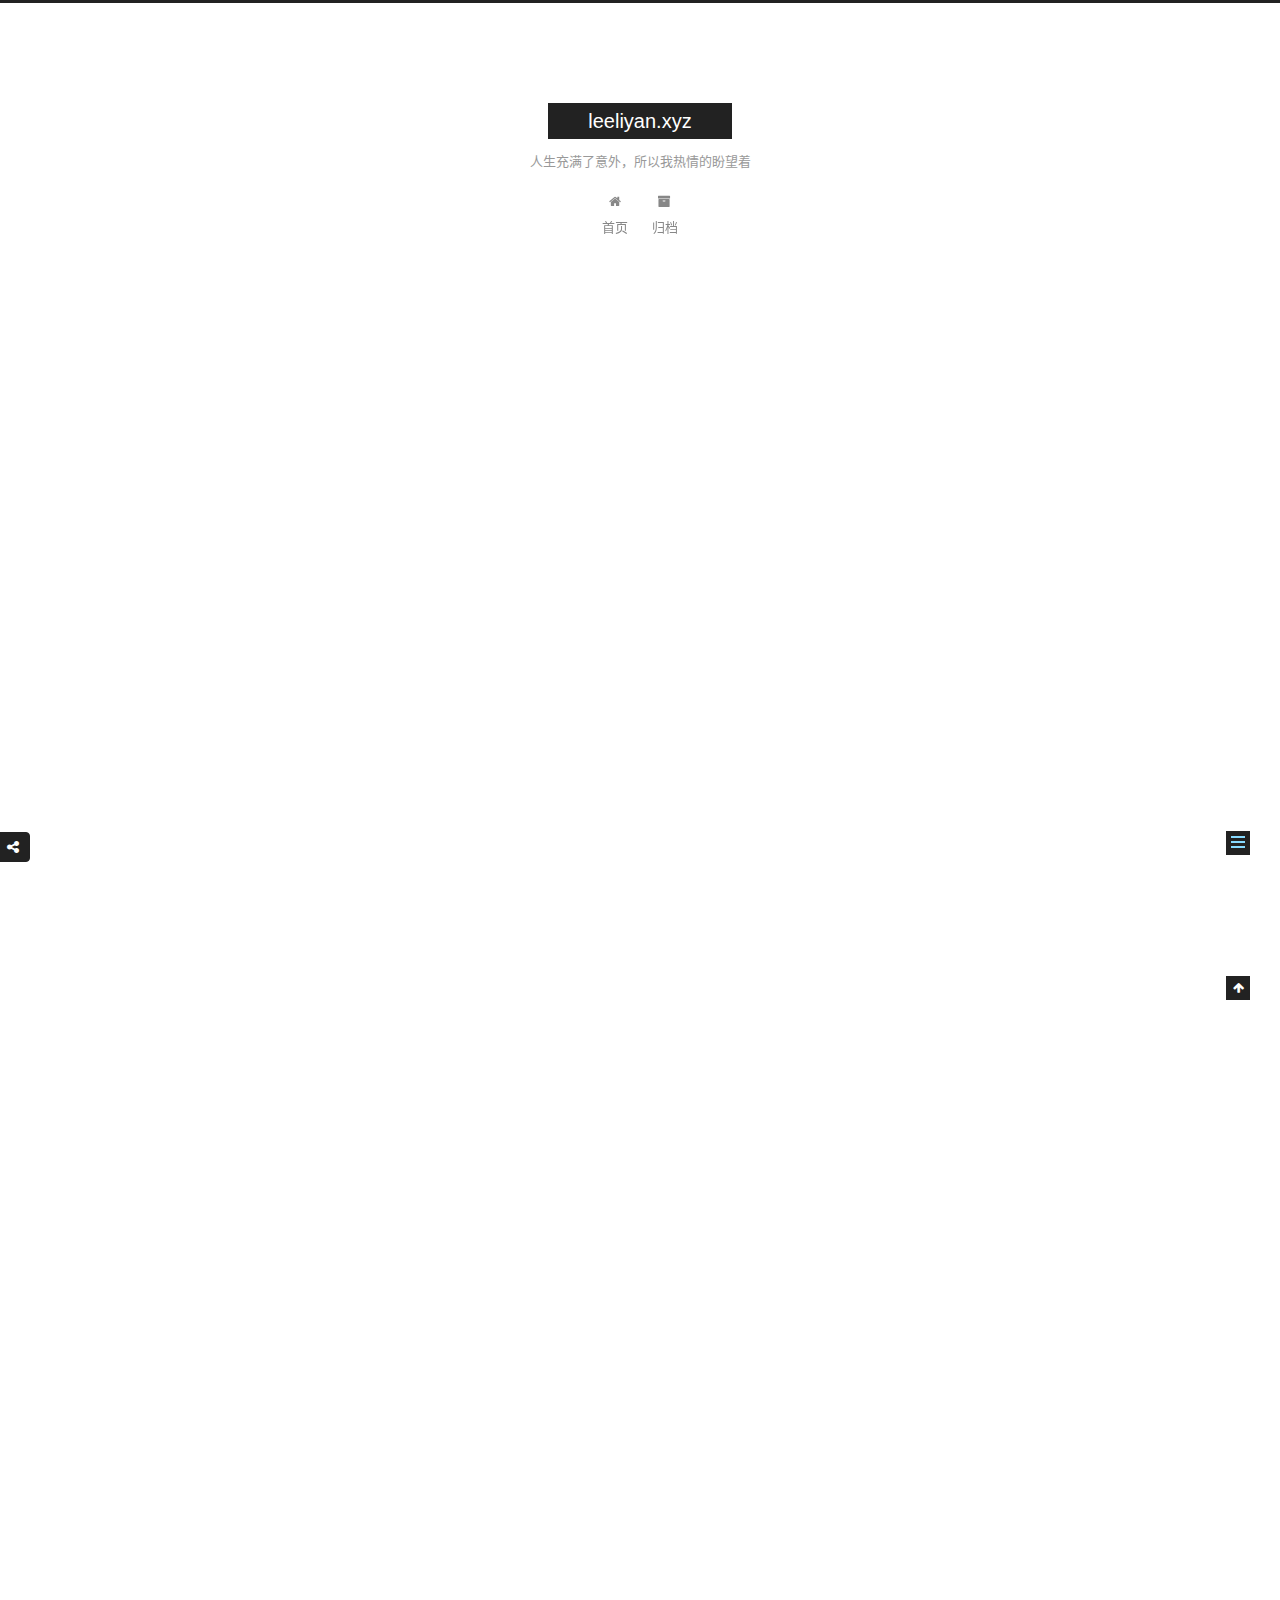
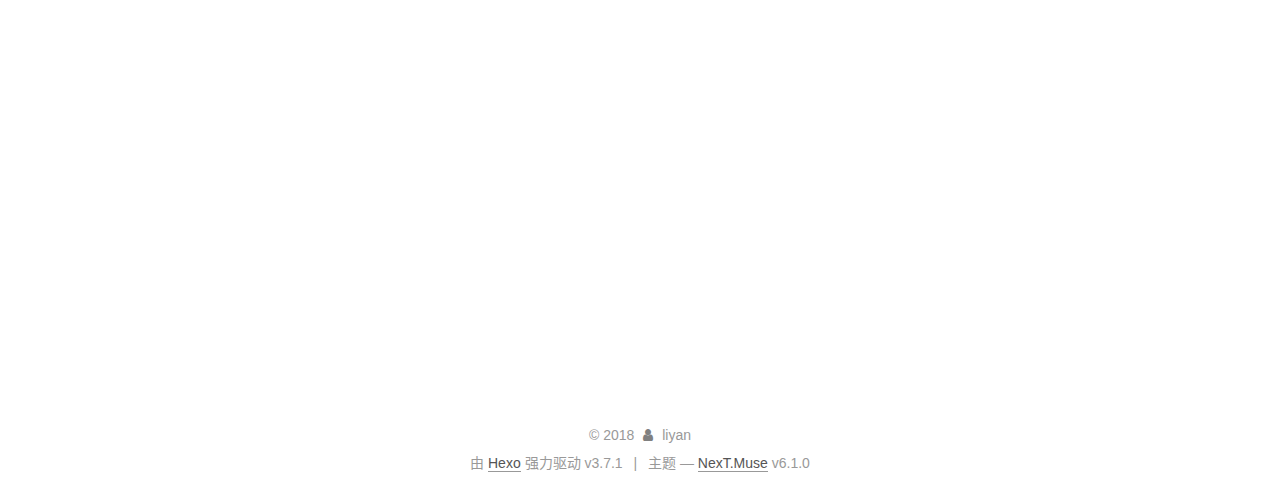
<file: 2018/02/22/importance-of-engineering/index.html>
<!DOCTYPE html>



  


<html class="theme-next muse use-motion" lang="zh-CN">
<head>
  <meta charset="UTF-8"/>
<meta http-equiv="X-UA-Compatible" content="IE=edge" />
<meta name="viewport" content="width=device-width, initial-scale=1, maximum-scale=2"/>
<meta name="theme-color" content="#222">



  
  
  <link rel="stylesheet" href="/lib/needsharebutton/needsharebutton.css">










<meta http-equiv="Cache-Control" content="no-transform" />
<meta http-equiv="Cache-Control" content="no-siteapp" />






















<link href="/lib/font-awesome/css/font-awesome.min.css?v=4.6.2" rel="stylesheet" type="text/css" />

<link href="/css/main.css?v=6.1.0" rel="stylesheet" type="text/css" />


  <link rel="apple-touch-icon" sizes="180x180" href="/images/apple-touch-icon-next.png?v=6.1.0">


  <link rel="icon" type="image/png" sizes="32x32" href="/images/favicon-32x32-next.png?v=6.1.0">


  <link rel="icon" type="image/png" sizes="16x16" href="/images/favicon-16x16-next.png?v=6.1.0">


  <link rel="mask-icon" href="/images/logo.svg?v=6.1.0" color="#222">









<script type="text/javascript" id="hexo.configurations">
  var NexT = window.NexT || {};
  var CONFIG = {
    root: '/',
    scheme: 'Muse',
    version: '6.1.0',
    sidebar: {"position":"left","display":"post","offset":12,"b2t":false,"scrollpercent":false,"onmobile":false},
    fancybox: false,
    fastclick: false,
    lazyload: false,
    tabs: true,
    motion: {"enable":true,"async":false,"transition":{"post_block":"fadeIn","post_header":"slideDownIn","post_body":"slideDownIn","coll_header":"slideLeftIn","sidebar":"slideUpIn"}},
    algolia: {
      applicationID: '',
      apiKey: '',
      indexName: '',
      hits: {"per_page":10},
      labels: {"input_placeholder":"Search for Posts","hits_empty":"We didn't find any results for the search: ${query}","hits_stats":"${hits} results found in ${time} ms"}
    }
  };
</script>


  




  <meta name="description" content="2018年初，所在部门发生了一起影响面比较大的事故，自己做为事故的亲身经历者之一，从头到尾经历了整个事件的经过，参加了事故的数次复盘，收获良多。滴滴就是这样的一家公司，做一年，能够让你经历在别的公司做十年都不会经历的事情这样的经历，经历了一次，自然要把经验教训仔细的记录下来，不然怎么对得起这昂贵不菲的学费。 事故的发生，暴漏的是人性弱点事后，部门老大专门给大家组了一个会复盘。这是一次让我非常震撼">
<meta property="og:type" content="article">
<meta property="og:title" content="经历一次P2事故，以及自己的反思">
<meta property="og:url" content="http://leeliyan.xyz/2018/02/22/importance-of-engineering/index.html">
<meta property="og:site_name" content="leeliyan.xyz">
<meta property="og:description" content="2018年初，所在部门发生了一起影响面比较大的事故，自己做为事故的亲身经历者之一，从头到尾经历了整个事件的经过，参加了事故的数次复盘，收获良多。滴滴就是这样的一家公司，做一年，能够让你经历在别的公司做十年都不会经历的事情这样的经历，经历了一次，自然要把经验教训仔细的记录下来，不然怎么对得起这昂贵不菲的学费。 事故的发生，暴漏的是人性弱点事后，部门老大专门给大家组了一个会复盘。这是一次让我非常震撼">
<meta property="og:locale" content="zh-CN">
<meta property="og:updated_time" content="2018-04-13T12:14:57.302Z">
<meta name="twitter:card" content="summary">
<meta name="twitter:title" content="经历一次P2事故，以及自己的反思">
<meta name="twitter:description" content="2018年初，所在部门发生了一起影响面比较大的事故，自己做为事故的亲身经历者之一，从头到尾经历了整个事件的经过，参加了事故的数次复盘，收获良多。滴滴就是这样的一家公司，做一年，能够让你经历在别的公司做十年都不会经历的事情这样的经历，经历了一次，自然要把经验教训仔细的记录下来，不然怎么对得起这昂贵不菲的学费。 事故的发生，暴漏的是人性弱点事后，部门老大专门给大家组了一个会复盘。这是一次让我非常震撼">






  <link rel="canonical" href="http://leeliyan.xyz/2018/02/22/importance-of-engineering/"/>



<script type="text/javascript" id="page.configurations">
  CONFIG.page = {
    sidebar: "",
  };
</script>

  <title>经历一次P2事故，以及自己的反思 | leeliyan.xyz</title>
  






  <script type="text/javascript">
    var _hmt = _hmt || [];
    (function() {
      var hm = document.createElement("script");
      hm.src = "https://hm.baidu.com/hm.js?cf9234cab5c7b7f6c68800500a35d645";
      var s = document.getElementsByTagName("script")[0];
      s.parentNode.insertBefore(hm, s);
    })();
  </script>




  <noscript>
  <style type="text/css">
    .use-motion .motion-element,
    .use-motion .brand,
    .use-motion .menu-item,
    .sidebar-inner,
    .use-motion .post-block,
    .use-motion .pagination,
    .use-motion .comments,
    .use-motion .post-header,
    .use-motion .post-body,
    .use-motion .collection-title { opacity: initial; }

    .use-motion .logo,
    .use-motion .site-title,
    .use-motion .site-subtitle {
      opacity: initial;
      top: initial;
    }

    .use-motion {
      .logo-line-before i { left: initial; }
      .logo-line-after i { right: initial; }
    }
  </style>
</noscript>

</head>

<body itemscope itemtype="http://schema.org/WebPage" lang="zh-CN">

  
  
    
  

  <div class="container sidebar-position-left page-post-detail">
    <div class="headband"></div>

    <header id="header" class="header" itemscope itemtype="http://schema.org/WPHeader">
      <div class="header-inner"><div class="site-brand-wrapper">
  <div class="site-meta ">
    

    <div class="custom-logo-site-title">
      <a href="/" class="brand" rel="start">
        <span class="logo-line-before"><i></i></span>
        <span class="site-title">leeliyan.xyz</span>
        <span class="logo-line-after"><i></i></span>
      </a>
    </div>
      
        <p class="site-subtitle">人生充满了意外，所以我热情的盼望着</p>
      
  </div>

  <div class="site-nav-toggle">
    <button aria-label="切换导航栏">
      <span class="btn-bar"></span>
      <span class="btn-bar"></span>
      <span class="btn-bar"></span>
    </button>
  </div>
</div>




<nav class="site-nav">
  
    <ul id="menu" class="menu">
      
        
        
        
          
          <li class="menu-item menu-item-home">
    <a href="/" rel="section">
      <i class="menu-item-icon fa fa-fw fa-home"></i> <br />首页</a>
  </li>
        
        
        
          
          <li class="menu-item menu-item-archives">
    <a href="/archives/" rel="section">
      <i class="menu-item-icon fa fa-fw fa-archive"></i> <br />归档</a>
  </li>

      
      
    </ul>
  

  
    

  

  
</nav>



  



</div>
    </header>

    


    <main id="main" class="main">
      <div class="main-inner">
        <div class="content-wrap">
          
          <div id="content" class="content">
            

  <div id="posts" class="posts-expand">
    

  

  
  
  

  

  <article class="post post-type-normal" itemscope itemtype="http://schema.org/Article">
  
  
  
  <div class="post-block">
    <link itemprop="mainEntityOfPage" href="http://leeliyan.xyz/2018/02/22/importance-of-engineering/">

    <span hidden itemprop="author" itemscope itemtype="http://schema.org/Person">
      <meta itemprop="name" content="liyan">
      <meta itemprop="description" content="">
      <meta itemprop="image" content="/images/avatar.gif">
    </span>

    <span hidden itemprop="publisher" itemscope itemtype="http://schema.org/Organization">
      <meta itemprop="name" content="leeliyan.xyz">
    </span>

    
      <header class="post-header">

        
        
          <h1 class="post-title" itemprop="name headline">经历一次P2事故，以及自己的反思
              
            
          </h1>
        

        <div class="post-meta">
          <span class="post-time">
            
                
            

            
              <span class="post-meta-item-icon">
                <i class="fa fa-calendar-o"></i>
              </span>
              
                <span class="post-meta-item-text">发表于</span>
              
              <time title="创建于" itemprop="dateCreated datePublished" datetime="2018-02-22T22:09:00+08:00">2018-02-22</time>
            

            
            

            
          </span>

          

          
            
              <span class="post-comments-count">
                <span class="post-meta-divider">|</span>
                <span class="post-meta-item-icon">
                  <i class="fa fa-comment-o"></i>
                </span>
                <a href="/2018/02/22/importance-of-engineering/#comments" itemprop="discussionUrl">
                  <span class="post-comments-count disqus-comment-count"
                        data-disqus-identifier="2018/02/22/importance-of-engineering/" itemprop="commentCount"></span>
                </a>
              </span>
            
          

          
          

          

          

          

        </div>
      </header>
    

    
    
    
    <div class="post-body" itemprop="articleBody">

      
      

      
        <p> 2018年初，所在部门发生了一起影响面比较大的事故，自己做为事故的亲身经历者之一，从头到尾经历了整个事件的经过，参加了事故的数次复盘，收获良多。滴滴就是这样的一家公司，做一年，能够让你经历在别的公司做十年都不会经历的事情这样的经历，经历了一次，自然要把经验教训仔细的记录下来，不然怎么对得起这昂贵不菲的学费。</p>
<h2 id="事故的发生，暴漏的是人性弱点"><a href="#事故的发生，暴漏的是人性弱点" class="headerlink" title="事故的发生，暴漏的是人性弱点"></a>事故的发生，暴漏的是人性弱点</h2><p>事后，部门老大专门给大家组了一个会复盘。<br>这是一次让我非常震撼的会议，参会的很多人都是正处在风口浪尖上的人，压力最大的是部门老大，他已经经历了几个不眠之夜:事故善后，数次复盘（包括和CTO复盘)，还能再和部门的基层管理者做复盘，老大可以说是用心良苦。会议前，内网上一篇置顶的帖子，把地图事业部说的一无是处(林子大了什么鸟都有，内网上的键盘侠和社会上一样多)，人言可畏,好像要平民愤似的，部门老大就被通报罚款了10万元人民币，<br>会议刚开始，老大就抛出来一个问题：“如果这次会是一节课，同学们说这节课价值多少钱?”,随后自问自答道：“这节课价值10万元，如果加上对用户造成的影响，对公司声誉造成的损失，价值上百万元”。<br>接着，老大又娓娓道来，讲述了自己在事故发生后的总结感悟。</p>
<p>首先，他谈到了人的侥幸心理，谈到了<a href="https://baike.baidu.com/item/%E5%A2%A8%E8%8F%B2%E5%AE%9A%E5%BE%8B" target="_blank" rel="noopener">墨菲定律</a>，接着，他还谈到了这次事故自己悟到的一些经验教训，我当时记录下的有：<br>地图作为一个后台支持技术部门，对待事故的反应速度不够迅速，打个比方，有点儿像打仗的时候，一支后勤机关，突然被敌人扔了一颗大炸弹，所有人第一反应都有点儿懵，事故的善后工作做的不够及时，反应速度不如一线部队那么迅速。随着地图在公司承担越来越多的线上服务，要求我们要对线上服务有足够的/<em>敏锐</em>/。</p>
<ul>
<li>线上问题要及时查，深入查，一查到底，等到老板反馈问题，那说明问题已经很严重了，而我们部门反馈问题最多的恰恰是部门老大。(一方面说明部门老大确实很勤奋，一方面说明我们的业务成熟度确实还很弱)</li>
<li>面对事故后别人的指责，忘掉80%不是你的问题，去解决20%的问题。(这个主要说的是善后的邮件，另外还提到事故邮件要星辰花这样的公司第三方部门来发）</li>
<li>2018年提供的服务，要给用户一致的预期，比如说ETA，一直准或者一直有规律的不准(比如偏短）都好过有时候准，有时候不准；有时候偏长，有时候偏短。要看方差，不要看均值。(还是说的服务质量，对于恶劣的bad case，杀伤力比统计意义上更强，人都是感性思考的动物，更相信自己直觉上感受到的）</li>
<li>实时监控一级指标，要在办公区上墙。（这个也是互联网公司的通用做法了，说起来简单，想做好了不简单，技术上如数据清洗，TraceId，ELK，大数据存储，数据一致性等等技术难点，其实是对一家互联网公司综合业务成熟度的考验，这个也是我们组2018年工作重点内容之一，也有布局，可以单独拿出来写一篇文章）</li>
</ul>
<p>人类的行为是由人类的天性决定的。侥幸心理的背后是懒惰和短视，只注重短期指标，对短期看不到效益的项目，例如代码重构和架构升级，没有专门投入人力去做。项目立项，都是从业务、从功能的角度来设定项目目标，产品经理写项目上线通告，写的都是能对业务线带来多少收益，写能为公司多赚多少钱，节约多少经费。然而修炼内功这种事儿，虽然口号喊的很响，但是却是不太好讲故事的。从这个角度来说，一次事故是很好的PR，让局外人更深刻的意识到技术稳定的重要性，只是这个PR的费用未免也过于昂贵了些。所以孙子兵法曰：故善战者之胜也，无智名，无勇功。孙子兵法强调，那些善于打胜仗的将军们，用的不是什么高深的计谋，也不是什么过人的勇气，他打的都是一定会赢的仗，功夫都下在平时，没有什么赫赫战功，他的功劳甚至只有自己才知道。所以，领导者的眼光，领导者是不是一个明察秋毫的人，其实还是很重要的。</p>
<p>事故以后，和当时执行错误操作，直接触发了事故的那位同学聊天，这位同学很早加入公司，以前在百度做了很多年的运维，有很丰富的大规模集群服务运维经验。这位同学表示：“上数据这件事儿，每次都是我来上，上了三年没出过事儿，这次终于出事儿了”。三年的时间，无数能够改进架构的机会都被错过了，最宝贵的人力，被放在业务，放在牛逼的效果上，比如把深度学习技术用在路径规划，这样的创新上。上数据这么苦逼的事儿，就由资深运维大神手动搞一搞，似乎短时间也是可以的嘛。资深大神也有犯错的时候，不客气的说，是人就会犯错。管理层怎么能寄希望于人不犯错上？这是管理层犯的致命错误:</p>
<ul>
<li>地图业务自动化程度很低，需要专业运维人员上线服务，更新数据。</li>
<li>地图部门没有专职运维，基础架构部门支持地图的一名全职同学，也不认为自己是运维，更倾向于开发工具帮助RD自助上线，但是成熟度还不够。</li>
<li>地图的运维是缺失的，全靠RD顶着，技术能力又没有自动化，大量操作靠人工，RD内心是不情愿的。</li>
<li>终于有一天，负责更新数据的同学敲下了错误的指令。</li>
</ul>
<p>所以，站在管理层的角度看，管理层也处于两难的境地：建设一个专业的运维团队，技术成本低，见效快，但却是在走以前的老路子，技术上没有创新，主流互联网公司正在替代为更具自动化的技术方案；走自动化运维的路子，技术投入大，短期看不到收益，对地图的主流业务似乎没有直接的帮助。管理者比较倾向于高风险高回报的短期战略，所以对运维的投入采取了鸵鸟政策，视而不见，当问题不存在。既没有专业运维，也没有投入力量做自动化运维。</p>
<h2 id="事故的深层次原因"><a href="#事故的深层次原因" class="headerlink" title="事故的深层次原因"></a>事故的深层次原因</h2><p>公司自上而下，比较急功近利，这个应该是近些年涌现的互联网创业公司的通病：/<em>拿了投资人的钱，短期内如果不能有很好的业绩表现，管理层会面临比较大的压力。</em>/</p>
<p>然而，地图看起来又是一个比较传统的技术方向，电子地图图商如高德，技术上已经有10多年的技术储备，又经历了和百度地图打仗的炮火洗礼，又有阿里亲爹的大棒+金元，可谓兵强马壮。但是，我司地图部门存在的大前提就是我们必须比市面上的电子地图公司都强，否则就失去了我们存在的意义。<br>在这种背景下，地图的大老板其实是不太注重稳定性建设这样的指标，表面上的重视也只不过是开会给大家敲敲边鼓，没有实质性的动作，比如健全地图数据编译上线的中间件技术栈，这个是没有的。用的都还是10年前的技术思路。</p>
<h2 id="关于稳定性和传统运维"><a href="#关于稳定性和传统运维" class="headerlink" title="关于稳定性和传统运维"></a>关于稳定性和传统运维</h2><p>管理大师德鲁克写过：</p>
<blockquote>
<p>好的工厂环境就是应该看起来死气沉沉的，突发事件和由此涌现的英雄人物似乎很热闹，但从组织的角度来看是效率低下的。<br>这段话曾被海尔的董事长张明敏引用过。据说当时给他以非常深刻的印象。</p>
</blockquote>
<p>其实传统的电子地图行业，就有点儿像是劳动密集型的制造业，地图是对真实世界的抽象，真实世界是复杂的，电子地图也很难用简单的统一模型去抽象真实世界。一次全国数据更新，有发版，质检，上线等若干个环节。每个环境都有大量人工参与，而且人工参与的关键环节的一个小失误，有可能导致全局性的后果。所以，短期搞好稳定性，要靠制度，要靠对人的管理。</p>
<h2 id="关于自动化运维"><a href="#关于自动化运维" class="headerlink" title="关于自动化运维"></a>关于自动化运维</h2><p>让我想起了一则新闻，Google在路测无人车时发现的问题:<br>原本Google的无人车上面，都是有Google无人车团队自己的路测员工的，但是后来发现，这些员工表现的并没有达到预期，他们在车上发短信，走神，打瞌睡；未能起到为机器保底的作用。所以waymo管理层做了一个决策，Waymo<a href="https://www.theverge.com/2017/11/7/16615290/waymo-self-driving-safety-driver-chandler-autonomous" target="_blank" rel="noopener">在今年11月的时候推出了没有人类驾驶者的无人测试车</a>，在亚利桑那州凤凰城一个叫Chandler的区域，进行路测。虽然路测的第一阶段，Waymo的员工会坐在车子里（后排），但是在一个很短时间的测试周期后，Waymo就准备推出完全无人的测试车队。比起频出状况的人类安全员，Waymo的管理层显然更相信机器的可靠性。<br>所以，现代互联网公司都很重视自动化运维，硅谷已经没有运维工程师（OP-Operator)这样一个职位，取而代之的是更有创造力的SRE（Site Reliability Engineering)。</p>
<h2 id="写在最后的总结"><a href="#写在最后的总结" class="headerlink" title="写在最后的总结"></a>写在最后的总结</h2><p>现代社会的一大特点，就是分工越来越细，现代企业间的竞争，是技术的竞争，拼的是技术背后的人。一次严重的事故，暴漏的是管理能力的不足，战略投入的偏差，而不是具体分工的人。让我们脚踏实地，做好本职工作，同时也别忘了仰望星空。</p>
<p>最后祝大家2018年工作上事业上都能有所斩获，一切顺利！</p>

      
    </div>

    

    
    
    

    

    

    

    <footer class="post-footer">
      

      
      
        <div class="post-widgets">
        

        

        
          
          <div id="needsharebutton-postbottom">
            <span class="btn">
              <i class="fa fa-share-alt" aria-hidden="true"></i>
            </span>
          </div>
        
        </div>
      
      

      
        <div class="post-nav">
          <div class="post-nav-next post-nav-item">
            
              <a href="/2018/02/03/how-to-work-in-Facebook-as-a-Data-Scientist/" rel="next" title="分享记录：在facebook怎么做数据科学家">
                <i class="fa fa-chevron-left"></i> 分享记录：在facebook怎么做数据科学家
              </a>
            
          </div>

          <span class="post-nav-divider"></span>

          <div class="post-nav-prev post-nav-item">
            
              <a href="/2018/04/30/build-navigation-app-from-0-to-100/" rel="prev" title="从0到100，打造一款导航软件">
                从0到100，打造一款导航软件 <i class="fa fa-chevron-right"></i>
              </a>
            
          </div>
        </div>
      

      
      
    </footer>
  </div>
  
  
  
  </article>



    <div class="post-spread">
      
    </div>
  </div>


          </div>
          

  
    <div class="comments" id="comments">
      <div id="disqus_thread">
        <noscript>
          Please enable JavaScript to view the
          <a href="https://disqus.com/?ref_noscript">comments powered by Disqus.</a>
        </noscript>
      </div>
    </div>

  



        </div>
        
          
  
  <div class="sidebar-toggle">
    <div class="sidebar-toggle-line-wrap">
      <span class="sidebar-toggle-line sidebar-toggle-line-first"></span>
      <span class="sidebar-toggle-line sidebar-toggle-line-middle"></span>
      <span class="sidebar-toggle-line sidebar-toggle-line-last"></span>
    </div>
  </div>

  <aside id="sidebar" class="sidebar">
    
    <div class="sidebar-inner">

      

      
        <ul class="sidebar-nav motion-element">
          <li class="sidebar-nav-toc sidebar-nav-active" data-target="post-toc-wrap">
            文章目录
          </li>
          <li class="sidebar-nav-overview" data-target="site-overview-wrap">
            站点概览
          </li>
        </ul>
      

      <section class="site-overview-wrap sidebar-panel">
        <div class="site-overview">
          <div class="site-author motion-element" itemprop="author" itemscope itemtype="http://schema.org/Person">
            
              <p class="site-author-name" itemprop="name">liyan</p>
              <p class="site-description motion-element" itemprop="description"></p>
          </div>

          
            <nav class="site-state motion-element">
              
                <div class="site-state-item site-state-posts">
                
                  <a href="/archives/">
                
                    <span class="site-state-item-count">3</span>
                    <span class="site-state-item-name">日志</span>
                  </a>
                </div>
              

              

              
                
                
                <div class="site-state-item site-state-tags">
                  
                    
                    
                      
                    
                    <span class="site-state-item-count">1</span>
                    <span class="site-state-item-name">标签</span>
                  
                </div>
              
            </nav>
          

          

          

          
          

          
          

          
            
          
          

        </div>
      </section>

      
      <!--noindex-->
        <section class="post-toc-wrap motion-element sidebar-panel sidebar-panel-active">
          <div class="post-toc">

            
              
            

            
              <div class="post-toc-content"><ol class="nav"><li class="nav-item nav-level-2"><a class="nav-link" href="#事故的发生，暴漏的是人性弱点"><span class="nav-number">1.</span> <span class="nav-text">事故的发生，暴漏的是人性弱点</span></a></li><li class="nav-item nav-level-2"><a class="nav-link" href="#事故的深层次原因"><span class="nav-number">2.</span> <span class="nav-text">事故的深层次原因</span></a></li><li class="nav-item nav-level-2"><a class="nav-link" href="#关于稳定性和传统运维"><span class="nav-number">3.</span> <span class="nav-text">关于稳定性和传统运维</span></a></li><li class="nav-item nav-level-2"><a class="nav-link" href="#关于自动化运维"><span class="nav-number">4.</span> <span class="nav-text">关于自动化运维</span></a></li><li class="nav-item nav-level-2"><a class="nav-link" href="#写在最后的总结"><span class="nav-number">5.</span> <span class="nav-text">写在最后的总结</span></a></li></ol></div>
            

          </div>
        </section>
      <!--/noindex-->
      

      

    </div>
  </aside>


        
      </div>
    </main>

    <footer id="footer" class="footer">
      <div class="footer-inner">
        <div class="copyright">&copy; <span itemprop="copyrightYear">2018</span>
  <span class="with-love" id="animate">
    <i class="fa fa-user"></i>
  </span>
  <span class="author" itemprop="copyrightHolder">liyan</span>

  

  
</div>




  <div class="powered-by">由 <a class="theme-link" target="_blank" href="https://hexo.io">Hexo</a> 强力驱动 v3.7.1</div>



  <span class="post-meta-divider">|</span>



  <div class="theme-info">主题 &mdash; <a class="theme-link" target="_blank" href="https://github.com/theme-next/hexo-theme-next">NexT.Muse</a> v6.1.0</div>




        








        
      </div>
    </footer>

    
      <div class="back-to-top">
        <i class="fa fa-arrow-up"></i>
        
      </div>
    

    
      <div id="needsharebutton-float">
        <span class="btn">
          <i class="fa fa-share-alt" aria-hidden="true"></i>
        </span>
      </div>
    

  </div>

  

<script type="text/javascript">
  if (Object.prototype.toString.call(window.Promise) !== '[object Function]') {
    window.Promise = null;
  }
</script>


























  
  
    <script type="text/javascript" src="/lib/jquery/index.js?v=2.1.3"></script>
  

  
  
    <script type="text/javascript" src="/lib/velocity/velocity.min.js?v=1.2.1"></script>
  

  
  
    <script type="text/javascript" src="/lib/velocity/velocity.ui.min.js?v=1.2.1"></script>
  


  


  <script type="text/javascript" src="/js/src/utils.js?v=6.1.0"></script>

  <script type="text/javascript" src="/js/src/motion.js?v=6.1.0"></script>



  
  

  
  <script type="text/javascript" src="/js/src/scrollspy.js?v=6.1.0"></script>
<script type="text/javascript" src="/js/src/post-details.js?v=6.1.0"></script>



  


  <script type="text/javascript" src="/js/src/bootstrap.js?v=6.1.0"></script>



  

  
    <script id="dsq-count-scr" src="https://leeliyan.disqus.com/count.js" async></script>
  

  
    <script type="text/javascript">
      var disqus_config = function () {
        this.page.url = 'http://leeliyan.xyz/2018/02/22/importance-of-engineering/';
        this.page.identifier = '2018/02/22/importance-of-engineering/';
        this.page.title = '经历一次P2事故，以及自己的反思';
      };
      function loadComments () {
        var d = document, s = d.createElement('script');
        s.src = 'https://leeliyan.disqus.com/embed.js';
        s.setAttribute('data-timestamp', '' + +new Date());
        (d.head || d.body).appendChild(s);
      }
      
        loadComments();
      
    </script>
  





	





  
    

    
      <!-- UY BEGIN -->
      <script type="text/javascript" src="http://v2.uyan.cc/code/uyan.js?uid=2158160"></script>
      <!-- UY END -->
    
  












  





  

  

  

  

  
  
  
  <script src="/lib/needsharebutton/needsharebutton.js"></script>

  <script>
    
      pbOptions = {};
      
          pbOptions.iconStyle = "box";
      
          pbOptions.boxForm = "horizontal";
      
          pbOptions.position = "bottomCenter";
      
          pbOptions.networks = "Weibo,Wechat,Douban,QQZone,Twitter,Facebook";
      
      new needShareButton('#needsharebutton-postbottom', pbOptions);
    
    
      flOptions = {};
      
          flOptions.iconStyle = "box";
      
          flOptions.boxForm = "horizontal";
      
          flOptions.position = "middleRight";
      
          flOptions.networks = "Weibo,Wechat,Douban,QQZone,Twitter,Facebook";
      
      new needShareButton('#needsharebutton-float', flOptions);
    
  </script>

  

  

  

  

  

</body>
</html>
</file>
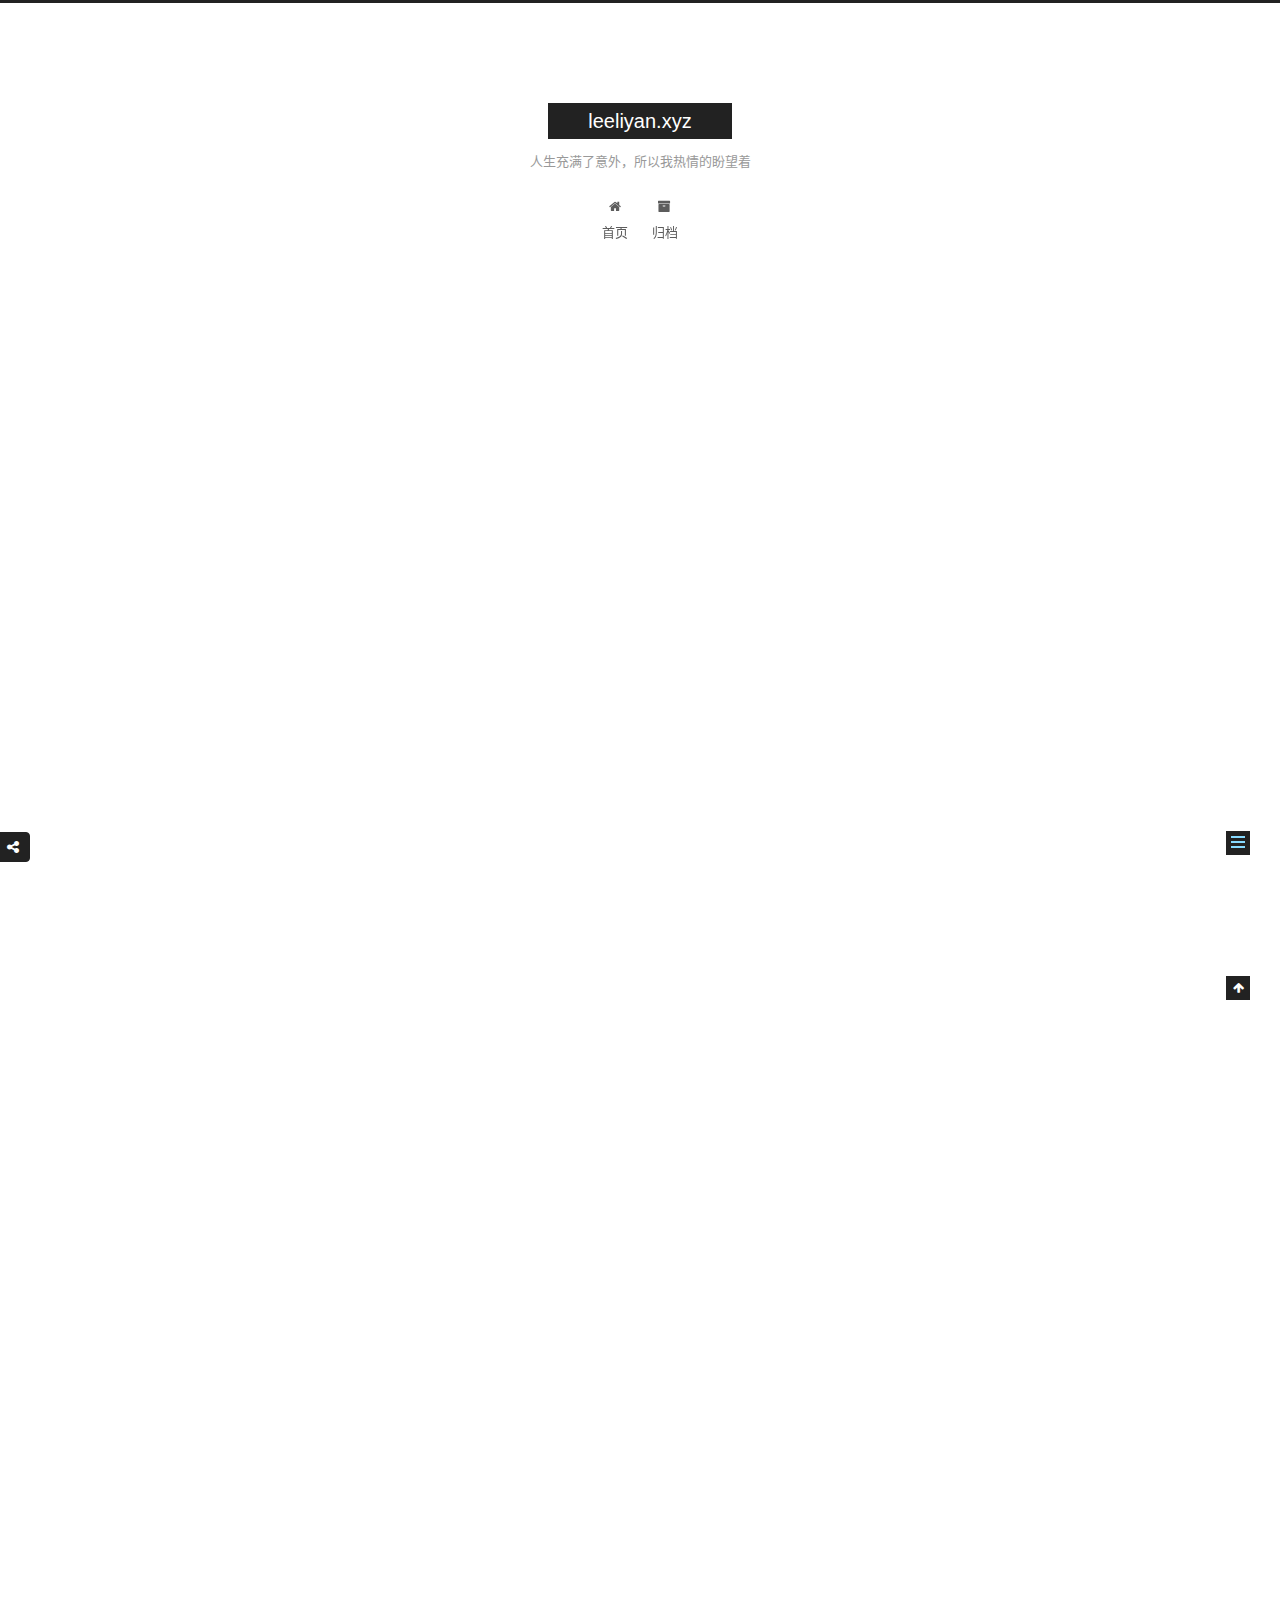
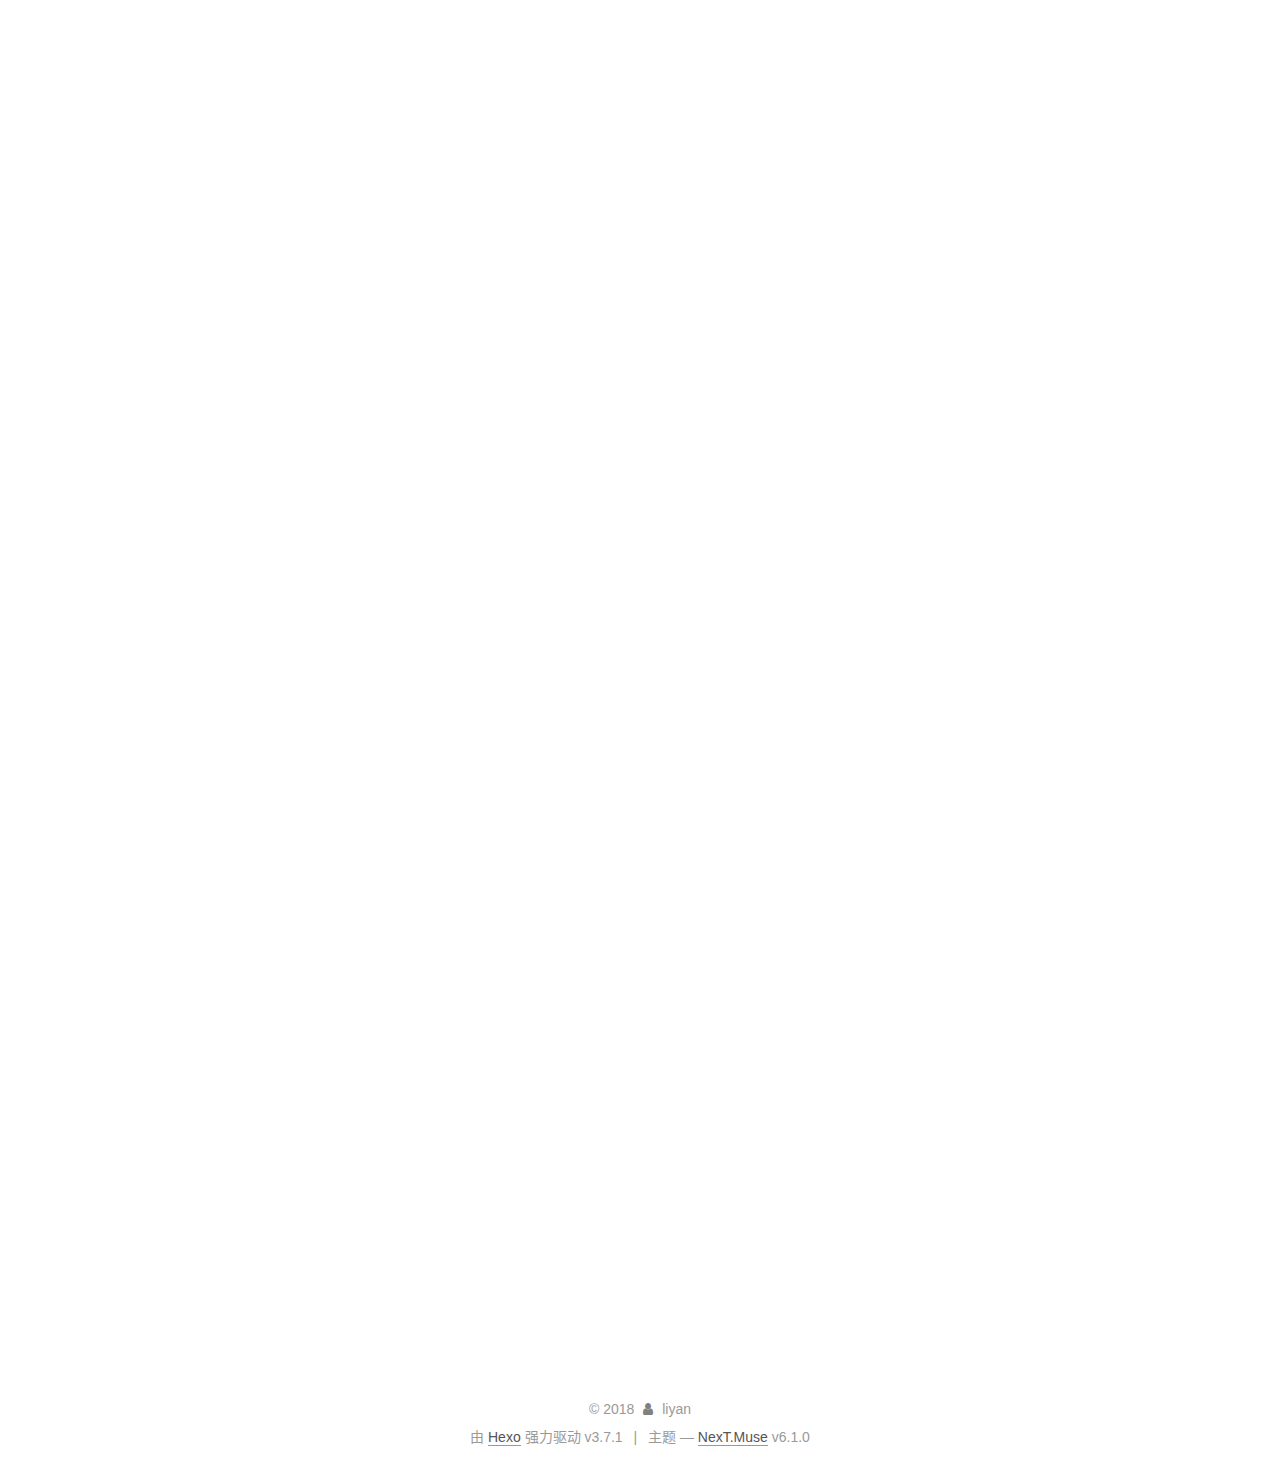
<file: 2018/04/30/build-navigation-app-from-0-to-100/index.html>
<!DOCTYPE html>



  


<html class="theme-next muse use-motion" lang="zh-CN">
<head>
  <meta charset="UTF-8"/>
<meta http-equiv="X-UA-Compatible" content="IE=edge" />
<meta name="viewport" content="width=device-width, initial-scale=1, maximum-scale=2"/>
<meta name="theme-color" content="#222">



  
  
  <link rel="stylesheet" href="/lib/needsharebutton/needsharebutton.css">










<meta http-equiv="Cache-Control" content="no-transform" />
<meta http-equiv="Cache-Control" content="no-siteapp" />






















<link href="/lib/font-awesome/css/font-awesome.min.css?v=4.6.2" rel="stylesheet" type="text/css" />

<link href="/css/main.css?v=6.1.0" rel="stylesheet" type="text/css" />


  <link rel="apple-touch-icon" sizes="180x180" href="/images/apple-touch-icon-next.png?v=6.1.0">


  <link rel="icon" type="image/png" sizes="32x32" href="/images/favicon-32x32-next.png?v=6.1.0">


  <link rel="icon" type="image/png" sizes="16x16" href="/images/favicon-16x16-next.png?v=6.1.0">


  <link rel="mask-icon" href="/images/logo.svg?v=6.1.0" color="#222">









<script type="text/javascript" id="hexo.configurations">
  var NexT = window.NexT || {};
  var CONFIG = {
    root: '/',
    scheme: 'Muse',
    version: '6.1.0',
    sidebar: {"position":"left","display":"post","offset":12,"b2t":false,"scrollpercent":false,"onmobile":false},
    fancybox: false,
    fastclick: false,
    lazyload: false,
    tabs: true,
    motion: {"enable":true,"async":false,"transition":{"post_block":"fadeIn","post_header":"slideDownIn","post_body":"slideDownIn","coll_header":"slideLeftIn","sidebar":"slideUpIn"}},
    algolia: {
      applicationID: '',
      apiKey: '',
      indexName: '',
      hits: {"per_page":10},
      labels: {"input_placeholder":"Search for Posts","hits_empty":"We didn't find any results for the search: ${query}","hits_stats":"${hits} results found in ${time} ms"}
    }
  };
</script>


  




  <meta name="description" content="从2016年11月开始，我接受了自研滴滴内置导航的任务，到今天，历时一年零四个月。最初的目标，是替换当时使用的腾讯SOSO地图内置导航，实现滴滴地图整个产品线的闭环。当时把这个任务交给我的时候，是机遇，也是挑战。说实话之前我是没有导航语音播报的相关经验的，仅有的后台服务的经验是在高德做公交引擎。除了缺乏经验，时间也比较紧，自上而下都有比较大的压力（自研导航上线是地图这边的一个关键KPI）。今天，回">
<meta name="keywords" content="navigation">
<meta property="og:type" content="article">
<meta property="og:title" content="从0到100，打造一款导航软件">
<meta property="og:url" content="http://leeliyan.xyz/2018/04/30/build-navigation-app-from-0-to-100/index.html">
<meta property="og:site_name" content="leeliyan.xyz">
<meta property="og:description" content="从2016年11月开始，我接受了自研滴滴内置导航的任务，到今天，历时一年零四个月。最初的目标，是替换当时使用的腾讯SOSO地图内置导航，实现滴滴地图整个产品线的闭环。当时把这个任务交给我的时候，是机遇，也是挑战。说实话之前我是没有导航语音播报的相关经验的，仅有的后台服务的经验是在高德做公交引擎。除了缺乏经验，时间也比较紧，自上而下都有比较大的压力（自研导航上线是地图这边的一个关键KPI）。今天，回">
<meta property="og:locale" content="zh-CN">
<meta property="og:image" content="http://leeliyan.xyz/2018/04/30/build-navigation-app-from-0-to-100/appstruct.png">
<meta property="og:image" content="http://leeliyan.xyz/2018/04/30/build-navigation-app-from-0-to-100/traceid.png">
<meta property="og:image" content="http://leeliyan.xyz/2018/04/30/build-navigation-app-from-0-to-100/arrows.png">
<meta property="og:image" content="http://leeliyan.xyz/2018/04/30/build-navigation-app-from-0-to-100/tool.png">
<meta property="og:image" content="http://leeliyan.xyz/2018/04/30/build-navigation-app-from-0-to-100/evaluation.png">
<meta property="og:updated_time" content="2018-04-30T09:43:35.302Z">
<meta name="twitter:card" content="summary">
<meta name="twitter:title" content="从0到100，打造一款导航软件">
<meta name="twitter:description" content="从2016年11月开始，我接受了自研滴滴内置导航的任务，到今天，历时一年零四个月。最初的目标，是替换当时使用的腾讯SOSO地图内置导航，实现滴滴地图整个产品线的闭环。当时把这个任务交给我的时候，是机遇，也是挑战。说实话之前我是没有导航语音播报的相关经验的，仅有的后台服务的经验是在高德做公交引擎。除了缺乏经验，时间也比较紧，自上而下都有比较大的压力（自研导航上线是地图这边的一个关键KPI）。今天，回">
<meta name="twitter:image" content="http://leeliyan.xyz/2018/04/30/build-navigation-app-from-0-to-100/appstruct.png">






  <link rel="canonical" href="http://leeliyan.xyz/2018/04/30/build-navigation-app-from-0-to-100/"/>



<script type="text/javascript" id="page.configurations">
  CONFIG.page = {
    sidebar: "",
  };
</script>

  <title>从0到100，打造一款导航软件 | leeliyan.xyz</title>
  






  <script type="text/javascript">
    var _hmt = _hmt || [];
    (function() {
      var hm = document.createElement("script");
      hm.src = "https://hm.baidu.com/hm.js?cf9234cab5c7b7f6c68800500a35d645";
      var s = document.getElementsByTagName("script")[0];
      s.parentNode.insertBefore(hm, s);
    })();
  </script>




  <noscript>
  <style type="text/css">
    .use-motion .motion-element,
    .use-motion .brand,
    .use-motion .menu-item,
    .sidebar-inner,
    .use-motion .post-block,
    .use-motion .pagination,
    .use-motion .comments,
    .use-motion .post-header,
    .use-motion .post-body,
    .use-motion .collection-title { opacity: initial; }

    .use-motion .logo,
    .use-motion .site-title,
    .use-motion .site-subtitle {
      opacity: initial;
      top: initial;
    }

    .use-motion {
      .logo-line-before i { left: initial; }
      .logo-line-after i { right: initial; }
    }
  </style>
</noscript>

</head>

<body itemscope itemtype="http://schema.org/WebPage" lang="zh-CN">

  
  
    
  

  <div class="container sidebar-position-left page-post-detail">
    <div class="headband"></div>

    <header id="header" class="header" itemscope itemtype="http://schema.org/WPHeader">
      <div class="header-inner"><div class="site-brand-wrapper">
  <div class="site-meta ">
    

    <div class="custom-logo-site-title">
      <a href="/" class="brand" rel="start">
        <span class="logo-line-before"><i></i></span>
        <span class="site-title">leeliyan.xyz</span>
        <span class="logo-line-after"><i></i></span>
      </a>
    </div>
      
        <p class="site-subtitle">人生充满了意外，所以我热情的盼望着</p>
      
  </div>

  <div class="site-nav-toggle">
    <button aria-label="切换导航栏">
      <span class="btn-bar"></span>
      <span class="btn-bar"></span>
      <span class="btn-bar"></span>
    </button>
  </div>
</div>




<nav class="site-nav">
  
    <ul id="menu" class="menu">
      
        
        
        
          
          <li class="menu-item menu-item-home">
    <a href="/" rel="section">
      <i class="menu-item-icon fa fa-fw fa-home"></i> <br />首页</a>
  </li>
        
        
        
          
          <li class="menu-item menu-item-archives">
    <a href="/archives/" rel="section">
      <i class="menu-item-icon fa fa-fw fa-archive"></i> <br />归档</a>
  </li>

      
      
    </ul>
  

  
    

  

  
</nav>



  



</div>
    </header>

    


    <main id="main" class="main">
      <div class="main-inner">
        <div class="content-wrap">
          
          <div id="content" class="content">
            

  <div id="posts" class="posts-expand">
    

  

  
  
  

  

  <article class="post post-type-normal" itemscope itemtype="http://schema.org/Article">
  
  
  
  <div class="post-block">
    <link itemprop="mainEntityOfPage" href="http://leeliyan.xyz/2018/04/30/build-navigation-app-from-0-to-100/">

    <span hidden itemprop="author" itemscope itemtype="http://schema.org/Person">
      <meta itemprop="name" content="liyan">
      <meta itemprop="description" content="">
      <meta itemprop="image" content="/images/avatar.gif">
    </span>

    <span hidden itemprop="publisher" itemscope itemtype="http://schema.org/Organization">
      <meta itemprop="name" content="leeliyan.xyz">
    </span>

    
      <header class="post-header">

        
        
          <h1 class="post-title" itemprop="name headline">从0到100，打造一款导航软件
              
            
          </h1>
        

        <div class="post-meta">
          <span class="post-time">
            
                
            

            
              <span class="post-meta-item-icon">
                <i class="fa fa-calendar-o"></i>
              </span>
              
                <span class="post-meta-item-text">发表于</span>
              
              <time title="创建于" itemprop="dateCreated datePublished" datetime="2018-04-30T17:28:13+08:00">2018-04-30</time>
            

            
            

            
          </span>

          

          
            
              <span class="post-comments-count">
                <span class="post-meta-divider">|</span>
                <span class="post-meta-item-icon">
                  <i class="fa fa-comment-o"></i>
                </span>
                <a href="/2018/04/30/build-navigation-app-from-0-to-100/#comments" itemprop="discussionUrl">
                  <span class="post-comments-count disqus-comment-count"
                        data-disqus-identifier="2018/04/30/build-navigation-app-from-0-to-100/" itemprop="commentCount"></span>
                </a>
              </span>
            
          

          
          

          

          

          

        </div>
      </header>
    

    
    
    
    <div class="post-body" itemprop="articleBody">

      
      

      
        <p>从2016年11月开始，我接受了自研滴滴内置导航的任务，到今天，历时一年零四个月。最初的目标，是替换当时使用的腾讯SOSO地图内置导航，实现滴滴地图整个产品线的闭环。<br>当时把这个任务交给我的时候，是机遇，也是挑战。说实话之前我是没有导航语音播报的相关经验的，仅有的后台服务的经验是在高德做公交引擎。除了缺乏经验，时间也比较紧，自上而下都有比较大的压力（自研导航上线是地图这边的一个关键KPI）。<br>今天，回头看看这款产品的研发结果，还是取得了预期的效果。内置SDK全面替换为自研SDK，司机口碑上升，NPS上升，内置导航使用率上升。调用自研的导航诱导服务，整个过程中没有出现大的问题。没有出现过导航服务整体不可用的事故。在研发过程中，原有司机端一些隐藏比较深的BUG，都得到了系统的梳理和解决。比如客户端GPS点延迟，语音TTS延时等，在自建导航之前问题暴漏的不明显，自建后，投入了更多的人力，自然也有更高的要求，去发现问题。<br>总结一下自己的几点心得体会。</p>
<h1 id="研发的开始阶段，速度优先，quick-and-dirty"><a href="#研发的开始阶段，速度优先，quick-and-dirty" class="headerlink" title="研发的开始阶段，速度优先，quick and dirty"></a>研发的开始阶段，速度优先，quick and dirty</h1><p>互联网是一个充分竞争的领域，在一个产品从零到一的阶段，速度就是生命，赶在竞争对手前推出一款产品，或是在对手推出一款产品后，迅速的追上，直接决定了这款产品，甚至是一家创业团队是否能够生存。具体速度优先的tips包括：</p>
<h2 id="不要求一个完美实现的方案，要求一个稳定实用的方案。"><a href="#不要求一个完美实现的方案，要求一个稳定实用的方案。" class="headerlink" title="不要求一个完美实现的方案，要求一个稳定实用的方案。"></a>不要求一个完美实现的方案，要求一个稳定实用的方案。</h2><p>即使带有明显缺陷，也是可以上线的，开发人员或者产品经理要有ownership的精神，不是唯唯诺诺惟上是从，也不是小心翼翼瞻前顾后不敢做决定，而是能够以产品owner的身份，为产品负责，为用户负责，权衡利弊，挺身而出。比如滴滴早期的派单引擎，采用直线距离做为派单权值，显然对跨河、封闭道路等情形，会有明显的bad case。但是，如果当时的产品技术人员如果决策把这些bug修复了再上线，那市场早就被当年的竞争对手占领，也就没有今天的滴滴了。<br>在滴滴的派单引擎中，直线距离直到今天仍然在发挥着作用，在请求地图的路线规划服务失败时，仍然会兜底采用。如同吴军老师在《数学之美》这本书中，<a href="https://blog.csdn.net/whiterbear/article/details/45312793" target="_blank" rel="noopener">介绍谷歌AK-47的设计者那样</a>，好的方案，能够迅速解决80%的头部问题，而且非常易于Debug。</p>
<h2 id="系统设计要有前瞻性"><a href="#系统设计要有前瞻性" class="headerlink" title="系统设计要有前瞻性"></a>系统设计要有前瞻性</h2><p>虽然产品实现上，基于速度的考虑，不可能一开始就尽善尽美，但是架构的设计在产品从0到1的阶段却是必不可少的，架构设计是一款产品的设计图纸，图纸画错了，再精良的施工做出来的也是废品。并且，由于互联网的创新本质，产品经理更倾向于把拿不准的方案多做几套，放到线上去做A/B Test，通过用户数据来做决策。这样，对工程师的架构设计更是一种考验。</p>
<p>架构设计要分层，把最容易变更的策略部分和基础的数据分开，金字塔模型，越往下的模块越要求稳定性，少变更，越往上的部分越灵活。<br>拿导航服务为例，底层的数据模块，要求高性能，低变更，内存自己管理，采用了C + STL的方式，用linux的系统调用函数mmap批量申请内存，自己设计内存分布；中间的导航策略模块，包含了非常多的播报策略，如预告轮，轮播，动作轮等等，适合采用设计模式这样的东西提高开发效率和代码复用率，我们采用了C++，良好的面向对象设计，以应对产品复杂多变的需求；最上层接入模块，针对PM需求比较频繁，而且会有一些实验性质的策略，比较适合采用python,node.js,golang这样的现代语言开发，以应对频繁更改的需求，提高开发效率。<br><img src="/2018/04/30/build-navigation-app-from-0-to-100/appstruct.png" title="服务架构"></p>
<h2 id="基于数据分析的软件开发"><a href="#基于数据分析的软件开发" class="headerlink" title="基于数据分析的软件开发"></a>基于数据分析的软件开发</h2><p>一般认为，产品经理PM是产品owner，对最终的产品质量负责，并调动开发（RD），质量测试（QA）,数据分析（BI）等资源，推动一款产品的上线升级。RD在整个产品发布流程中的角色是开发，是make things，传统上不会对数据分析的事情负责。</p>
<p>实践中，数据分析却变成了经常发生问题的环境，埋点数据经常不可用，导致PM拿到的分析结果是错误的。由此导致了一系列问题：BI的同学觉得自己的工作没有成就感，变成了“提数工具”，RD同学觉得增加了自己额外的工作量，埋点不是在make things，而是在为他们的工作增加负担，PM同学忙于两头协调，疲于奔命，不能把精力用于思考产品，而是在处理各种琐事。大家都相当的不happy。</p>
<p>解决这个问题的核心在于大家需要提高对埋点重要性的认识，Leader要有这个意识，埋点是和项目开发同样重要的TODO项。要从RD身上找突破口，首先，埋点、记日志不是在给RD找额外工作量，而是工作的一部分。现代的互联网产品，在设计之初就需要考虑统计的问题，在计算工作量时也要把埋点、打日志的工作量记录在内。<br>如何记录好日志也是一门学问，RD要以“方便统计”为目的来记日志，日志格式输出标准化，要以能直接进入hive库，给BI查询为标准。比如，实践中发现，RD打错误日志的时候，分为error_code,和error_message两个字段，error_message除了详细解释了错误的原因，竟然还把错误case相关数据的ID也打在日志里，这就会导致统计中做group by非常困难，是要避免的。</p>
<h2 id="TraceID在微服务架构中的关键作用"><a href="#TraceID在微服务架构中的关键作用" class="headerlink" title="TraceID在微服务架构中的关键作用"></a>TraceID在微服务架构中的关键作用</h2><p>另外一个技巧就是TraceID的应用，别小瞧了TraceID，很多开发者都忽视，甚至有误解的地方，<a href="https://bigbully.github.io/Dapper-translation/" target="_blank" rel="noopener">Google甚至搞了一套系统，专门用于查case</a>。目前互联网公司流行的微服务的架构设计，主要目的在于隔离频繁上线变更服务带来的影响，以及便于快速迭代，应对用户群指数增长的需求，但由此带来的问题是，服务产生的bad case追查流程比较困难，有些bad case甚至不是由于单一的某个模块产生的，而是跨几个模块的corner case，单个去看每个模块，似乎都没有什么错误，但是串联在一起，却产生了bad case。这就需要在产品上线之初就设计一套traceID机制，把客户端产生的一次session会话串起来。</p>
<p>每个模块，从客户端开始，都要需要打印具有相同语义的trace日志，格式如下：</p>
<table>
<thead>
<tr>
<th>字段</th>
<th>含义</th>
</tr>
</thead>
<tbody>
<tr>
<td>timestamp</td>
<td>server端收到日志的时间</td>
</tr>
<tr>
<td>parentID</td>
<td>上游传入的traceID中的childID</td>
</tr>
<tr>
<td>childID</td>
<td>传给下游的parentID</td>
</tr>
<tr>
<td>cost</td>
<td>整个request的响应时间</td>
</tr>
</tbody>
</table>
<p>这样，相当于对整个调用链，像一个链表一样串了起来，还能够复杂的表示并行处理这样的会话请求，例如<br><img src="/2018/04/30/build-navigation-app-from-0-to-100/traceid.png"><br>图片来源:<a href="https://bigbully.github.io/Dapper-translation/" target="_blank" rel="noopener">https://bigbully.github.io/Dapper-translation/</a></p>
<h1 id="放量后，精益求精"><a href="#放量后，精益求精" class="headerlink" title="放量后，精益求精"></a>放量后，精益求精</h1><h2 id="均值和方差"><a href="#均值和方差" class="headerlink" title="均值和方差"></a>均值和方差</h2><p>放量后，需要关注用户体验，精益求精，用老大的话讲，要关注均值，更要关注方差。<br>通俗的讲，关注均值，就是关注某次模型优化，某次策略升级带来的系统性收益，比如平均车速提高了多少，偏航率降低了多少。关注方差，是指要关注极端的bad case，在放量后，这些bad case会随着放量的增加，逐步通过各种渠道汇总到开发团队。有时候甚至像潮水一样猝不及防。<br>作为产品方讲，均值的提升是有说服力的，大数据时代靠数据说话，谁也无法否认数据。但总是盯着均值，不关注方差，是错误的。对bad case的分析是非常重要的，一个反馈给RD的bad case背后，类似的问题可能已经发生了千百万次。总之，bad case解了，方差会降低，均值会提高，而针对均值的优化，却不一定解决bad case。</p>
<p>但是需要避免的是陷入解bad case的困境中，避免钻死胡同，要能站在系统的角度看问题，确保每次优化，每次上线都是朝着系统最优的方向前进。</p>
<h2 id="导航code"><a href="#导航code" class="headerlink" title="导航code"></a>导航code</h2><p>例如，导航服务中的一个难点是识别路口转向播报，由于真实世界道路形态的复杂性，用抽象语言去描述真实的复杂路况需要考虑非常多的因素，例如实际工作中，我们表示一个右转的播报有13种形态。需要考虑道路线型，道路等级，相似道路，顺行道路等诸多方面。一个常见的问题，就是用规则描述的路口形态决策树，很容易出现bad case。<br><img src="/2018/04/30/build-navigation-app-from-0-to-100/arrows.png" title="so many arrows!"></p>
<p>我们的想法是为全国1.4亿个路口转向建立一个数据库。数据库为每个转型code都建立了一个专属的模型，模型有23个维度。 </p>
<img src="/2018/04/30/build-navigation-app-from-0-to-100/tool.png">
<p>对整个路口code的识别策略，都会基于1.4亿个code做自动评价，对diff的部分进行人工抽样。保障每次改动是正向的，人工评测的结果，会记录到数据库中，用于积累真值样本。<br><img src="/2018/04/30/build-navigation-app-from-0-to-100/evaluation.png"></p>
<p>在解决了code的问题后，更复杂的问题出现了，那就是语音播报的合理性，code是单点的，可穷举的，播报却是和路线相关的，不可穷举的。</p>
<h2 id="导航语音播报"><a href="#导航语音播报" class="headerlink" title="导航语音播报"></a>导航语音播报</h2><p>一个思路是采用用户的实际轨迹，去评估语言播报的合理性。需要系统性的思考一个问题，用户为什么没有按照我们给的路线走？真实的情况是怎么样的？<br>首先，和解决code的思路类似，要对复杂路段进行用户画像的工作。比如，实际工作中，我们发现在北京的路测效果比较好，换了一个城市，比如有着“魔幻8D城市”的重庆，针对北京道路形态进行的播报规则优化，就不适用了。<br>那么，重庆的道路形态又是怎么样的呢？<br>重庆是山城，立交桥多，隧道多，历史悠久，人口稠密，小路多，出入口，分歧点距离近。城市规划不像北京那样规整。<br>那么我们怎么应对呢？</p>
<blockquote>
<p>路测，消除不真实感<br>看竞品怎么播报，竞品比我们提前做了10多年，有历史积累<br>看用户轨迹，但是是有策略的看，筛选的条件是：对周边路况不熟悉的用户，新手司机，甚至是疲劳驾驶的司机。<br>对特殊地段进行特殊标注，比如重庆一些特殊的立交桥，交通量很大，道路设计很特别，是值得做专门优化的</p>
</blockquote>
<h1 id="写在最后的总结"><a href="#写在最后的总结" class="headerlink" title="写在最后的总结"></a>写在最后的总结</h1><p>做为一款工具产品，在滴滴的所有服务中，“快”一直是最被看重的因素，分单要快，接驾要快，算路要快，用的时候召之即来，用完了挥之即去。<br>唯独对于导航服务，对于司机而言，每天10个小时的工作，伴随始终。对我们的专职司机而言，自驾不是追求自由与便利的娱乐，是他们谋生手段，对导航可靠性的要求，远超自驾对导航的期待。<br>即使在偏布立交桥、隧道的重庆，GPS不再可靠，我们也仍然要想办法为司机提供一个高可用的导航软件，就像老板要求的，没有什么不可能，对技术的追求是无止境的。这是司机选择我们，对我们的信任，也是我们义不容辞的使命。</p>

      
    </div>

    

    
    
    

    

    

    

    <footer class="post-footer">
      
        <div class="post-tags">
          
            <a href="/tags/navigation/" rel="tag"># navigation</a>
          
        </div>
      

      
      
        <div class="post-widgets">
        

        

        
          
          <div id="needsharebutton-postbottom">
            <span class="btn">
              <i class="fa fa-share-alt" aria-hidden="true"></i>
            </span>
          </div>
        
        </div>
      
      

      
        <div class="post-nav">
          <div class="post-nav-next post-nav-item">
            
              <a href="/2018/02/22/importance-of-engineering/" rel="next" title="经历一次P2事故，以及自己的反思">
                <i class="fa fa-chevron-left"></i> 经历一次P2事故，以及自己的反思
              </a>
            
          </div>

          <span class="post-nav-divider"></span>

          <div class="post-nav-prev post-nav-item">
            
          </div>
        </div>
      

      
      
    </footer>
  </div>
  
  
  
  </article>



    <div class="post-spread">
      
    </div>
  </div>


          </div>
          

  
    <div class="comments" id="comments">
      <div id="disqus_thread">
        <noscript>
          Please enable JavaScript to view the
          <a href="https://disqus.com/?ref_noscript">comments powered by Disqus.</a>
        </noscript>
      </div>
    </div>

  



        </div>
        
          
  
  <div class="sidebar-toggle">
    <div class="sidebar-toggle-line-wrap">
      <span class="sidebar-toggle-line sidebar-toggle-line-first"></span>
      <span class="sidebar-toggle-line sidebar-toggle-line-middle"></span>
      <span class="sidebar-toggle-line sidebar-toggle-line-last"></span>
    </div>
  </div>

  <aside id="sidebar" class="sidebar">
    
    <div class="sidebar-inner">

      

      
        <ul class="sidebar-nav motion-element">
          <li class="sidebar-nav-toc sidebar-nav-active" data-target="post-toc-wrap">
            文章目录
          </li>
          <li class="sidebar-nav-overview" data-target="site-overview-wrap">
            站点概览
          </li>
        </ul>
      

      <section class="site-overview-wrap sidebar-panel">
        <div class="site-overview">
          <div class="site-author motion-element" itemprop="author" itemscope itemtype="http://schema.org/Person">
            
              <p class="site-author-name" itemprop="name">liyan</p>
              <p class="site-description motion-element" itemprop="description"></p>
          </div>

          
            <nav class="site-state motion-element">
              
                <div class="site-state-item site-state-posts">
                
                  <a href="/archives/">
                
                    <span class="site-state-item-count">3</span>
                    <span class="site-state-item-name">日志</span>
                  </a>
                </div>
              

              

              
                
                
                <div class="site-state-item site-state-tags">
                  
                    
                    
                      
                    
                    <span class="site-state-item-count">1</span>
                    <span class="site-state-item-name">标签</span>
                  
                </div>
              
            </nav>
          

          

          

          
          

          
          

          
            
          
          

        </div>
      </section>

      
      <!--noindex-->
        <section class="post-toc-wrap motion-element sidebar-panel sidebar-panel-active">
          <div class="post-toc">

            
              
            

            
              <div class="post-toc-content"><ol class="nav"><li class="nav-item nav-level-1"><a class="nav-link" href="#研发的开始阶段，速度优先，quick-and-dirty"><span class="nav-number">1.</span> <span class="nav-text">研发的开始阶段，速度优先，quick and dirty</span></a><ol class="nav-child"><li class="nav-item nav-level-2"><a class="nav-link" href="#不要求一个完美实现的方案，要求一个稳定实用的方案。"><span class="nav-number">1.1.</span> <span class="nav-text">不要求一个完美实现的方案，要求一个稳定实用的方案。</span></a></li><li class="nav-item nav-level-2"><a class="nav-link" href="#系统设计要有前瞻性"><span class="nav-number">1.2.</span> <span class="nav-text">系统设计要有前瞻性</span></a></li><li class="nav-item nav-level-2"><a class="nav-link" href="#基于数据分析的软件开发"><span class="nav-number">1.3.</span> <span class="nav-text">基于数据分析的软件开发</span></a></li><li class="nav-item nav-level-2"><a class="nav-link" href="#TraceID在微服务架构中的关键作用"><span class="nav-number">1.4.</span> <span class="nav-text">TraceID在微服务架构中的关键作用</span></a></li></ol></li><li class="nav-item nav-level-1"><a class="nav-link" href="#放量后，精益求精"><span class="nav-number">2.</span> <span class="nav-text">放量后，精益求精</span></a><ol class="nav-child"><li class="nav-item nav-level-2"><a class="nav-link" href="#均值和方差"><span class="nav-number">2.1.</span> <span class="nav-text">均值和方差</span></a></li><li class="nav-item nav-level-2"><a class="nav-link" href="#导航code"><span class="nav-number">2.2.</span> <span class="nav-text">导航code</span></a></li><li class="nav-item nav-level-2"><a class="nav-link" href="#导航语音播报"><span class="nav-number">2.3.</span> <span class="nav-text">导航语音播报</span></a></li></ol></li><li class="nav-item nav-level-1"><a class="nav-link" href="#写在最后的总结"><span class="nav-number">3.</span> <span class="nav-text">写在最后的总结</span></a></li></ol></div>
            

          </div>
        </section>
      <!--/noindex-->
      

      

    </div>
  </aside>


        
      </div>
    </main>

    <footer id="footer" class="footer">
      <div class="footer-inner">
        <div class="copyright">&copy; <span itemprop="copyrightYear">2018</span>
  <span class="with-love" id="animate">
    <i class="fa fa-user"></i>
  </span>
  <span class="author" itemprop="copyrightHolder">liyan</span>

  

  
</div>




  <div class="powered-by">由 <a class="theme-link" target="_blank" href="https://hexo.io">Hexo</a> 强力驱动 v3.7.1</div>



  <span class="post-meta-divider">|</span>



  <div class="theme-info">主题 &mdash; <a class="theme-link" target="_blank" href="https://github.com/theme-next/hexo-theme-next">NexT.Muse</a> v6.1.0</div>




        








        
      </div>
    </footer>

    
      <div class="back-to-top">
        <i class="fa fa-arrow-up"></i>
        
      </div>
    

    
      <div id="needsharebutton-float">
        <span class="btn">
          <i class="fa fa-share-alt" aria-hidden="true"></i>
        </span>
      </div>
    

  </div>

  

<script type="text/javascript">
  if (Object.prototype.toString.call(window.Promise) !== '[object Function]') {
    window.Promise = null;
  }
</script>


























  
  
    <script type="text/javascript" src="/lib/jquery/index.js?v=2.1.3"></script>
  

  
  
    <script type="text/javascript" src="/lib/velocity/velocity.min.js?v=1.2.1"></script>
  

  
  
    <script type="text/javascript" src="/lib/velocity/velocity.ui.min.js?v=1.2.1"></script>
  


  


  <script type="text/javascript" src="/js/src/utils.js?v=6.1.0"></script>

  <script type="text/javascript" src="/js/src/motion.js?v=6.1.0"></script>



  
  

  
  <script type="text/javascript" src="/js/src/scrollspy.js?v=6.1.0"></script>
<script type="text/javascript" src="/js/src/post-details.js?v=6.1.0"></script>



  


  <script type="text/javascript" src="/js/src/bootstrap.js?v=6.1.0"></script>



  

  
    <script id="dsq-count-scr" src="https://leeliyan.disqus.com/count.js" async></script>
  

  
    <script type="text/javascript">
      var disqus_config = function () {
        this.page.url = 'http://leeliyan.xyz/2018/04/30/build-navigation-app-from-0-to-100/';
        this.page.identifier = '2018/04/30/build-navigation-app-from-0-to-100/';
        this.page.title = '从0到100，打造一款导航软件';
      };
      function loadComments () {
        var d = document, s = d.createElement('script');
        s.src = 'https://leeliyan.disqus.com/embed.js';
        s.setAttribute('data-timestamp', '' + +new Date());
        (d.head || d.body).appendChild(s);
      }
      
        loadComments();
      
    </script>
  





	





  
    

    
      <!-- UY BEGIN -->
      <script type="text/javascript" src="http://v2.uyan.cc/code/uyan.js?uid=2158160"></script>
      <!-- UY END -->
    
  












  





  

  

  

  

  
  
  
  <script src="/lib/needsharebutton/needsharebutton.js"></script>

  <script>
    
      pbOptions = {};
      
          pbOptions.iconStyle = "box";
      
          pbOptions.boxForm = "horizontal";
      
          pbOptions.position = "bottomCenter";
      
          pbOptions.networks = "Weibo,Wechat,Douban,QQZone,Twitter,Facebook";
      
      new needShareButton('#needsharebutton-postbottom', pbOptions);
    
    
      flOptions = {};
      
          flOptions.iconStyle = "box";
      
          flOptions.boxForm = "horizontal";
      
          flOptions.position = "middleRight";
      
          flOptions.networks = "Weibo,Wechat,Douban,QQZone,Twitter,Facebook";
      
      new needShareButton('#needsharebutton-float', flOptions);
    
  </script>

  

  

  

  

  

</body>
</html>
</file>
<file: lib/needsharebutton/needsharebutton.css>
/***********************************************
  needShareButton
  - Version 1.0.0
  - Copyright 2015 Dzmitry Vasileuski
  - Licensed under MIT (http://opensource.org/licenses/MIT)
***********************************************/
/* Social icons font
***********************************************/
/* SOCIAL ICON */

@font-face {
  font-family: 'social-icons';
  font-weight: normal;
  font-style: normal;
  src: url('font/social.eot?44259375');
  src: url('font/social.eot?44259375#iefix') format('embedded-opentype'), url('font/social.woff?44259375') format('woff'), url('font/social.ttf?44259375') format('truetype'), url('font/social.svg?44259375#social') format('svg');
}
@font-face {
  font-family: 'social-icons';
  src: url('[data-uri]') format('woff'), url('[data-uri]') format('truetype');
}

.need-share-button_dropdown [class^="social-"]:before, .need-share-button_dropdown [class*=" social-"]:before {
  font-family: "social-icons";
  font-style: normal;
  font-weight: normal;
  speak: none;

  display: inline-block;
  text-decoration: inherit;
  width: 1em;
  margin-right: .2em;
  text-align: center;
  /* opacity: .8; */

  /* For safety - reset parent styles, that can break glyph codes*/
  font-variant: normal;
  text-transform: none;

  /* fix buttons height, for twitter bootstrap */
  line-height: 1em;

  /* Animation center compensation - margins should be symmetric */
  /* remove if not needed */
  margin-left: .2em;

  /* you can be more comfortable with increased icons size */
  /* font-size: 120%; */

  /* Uncomment for 3D effect */
  /* text-shadow: 1px 1px 1px rgba(127, 127, 127, 0.3); */
}

.social-mailto:before { content: '\e80a'; }
.social-twitter:before { content: '\e813'; }
.social-pinterest:before { content: '\e80f'; }
.social-facebook:before { content: '\e80e'; }
.social-googleplus:before { content: '\e80d'; }
.social-reddit:before { content: '\e810'; }
.social-linkedin:before { content: '\e80c'; }
.social-tumblr:before { content: '\e812'; }
.social-evernote:before { content: '\e801'; }
.social-delicious:before { content: '\e815'; }
.social-stumbleupon:before { content: '\e811'; }
.social-slashdot:before { content: '\e806'; }
.social-technorati:before { content: '\e807'; }
.social-posterous:before { content: '\e809'; }
.social-googlebookmarks:before { content: '\e80b'; }
.social-newsvine:before { content: '\e803'; }
.social-friendfeed:before { content: '\e802'; }
.social-vkontakte:before { content: '\e814'; }
.social-odnoklassniki:before { content: '\e804'; }
.social-mailru:before { content: '\e800'; }

/* FONTELLO ICON */

@font-face {
font-family: 'fontello';
src: url('../font/fontello.eot?34242489');
src: url('../font/fontello.eot?34242489#iefix') format('embedded-opentype'),
     url('../font/fontello.svg?34242489#fontello') format('svg');
font-weight: normal;
font-style: normal;
}
@font-face {
font-family: 'fontello';
src: url('[data-uri]') format('woff'),
     url('[data-uri]') format('truetype');
}
/* Chrome hack: SVG is rendered more smooth in Windozze. 100% magic, uncomment if you need it. */
/* Note, that will break hinting! In other OS-es font will be not as sharp as it could be */
/*
@media screen and (-webkit-min-device-pixel-ratio:0) {
  @font-face {
    font-family: 'fontello';
    src: url('../font/fontello.svg?13586373#fontello') format('svg');
  }
}
*/

 .need-share-button_dropdown [class^="icon-"]:before, .need-share-button_dropdown [class*=" icon-"]:before {
  font-family: "fontello";
  font-style: normal;
  font-weight: normal;
  speak: none;

  display: inline-block;
  text-decoration: inherit;
  width: 1em;
  margin-right: .2em;
  text-align: center;
  /* opacity: .8; */

  /* For safety - reset parent styles, that can break glyph codes*/
  font-variant: normal;
  text-transform: none;

  /* fix buttons height, for twitter bootstrap */
  line-height: 1em;

  /* Animation center compensation - margins should be symmetric */
  /* remove if not needed */
  margin-left: .2em;

  /* you can be more comfortable with increased icons size */
  /* font-size: 120%; */

  /* Uncomment for 3D effect */
  /* text-shadow: 1px 1px 1px rgba(127, 127, 127, 0.3); */
}

.icon-weibo:before { content: '\e82b'; } /* '' */
.icon-renren:before { content: '\f18b'; } /* '' */
.icon-qqzone:before { content: '\f1d6'; } /* '' */
.icon-wechat:before { content: '\f1d7'; } /* '' */

/* Need Share Button
***********************************************/
.need-share-button {
  position: relative;
}
.need-share-button-opened {
  position: relative;
}
.need-share-button-opened img.need-share-wechat-code-image {
  display: block;

  width: 100%;
  max-width: 200px;
  margin: auto;
}
.need-share-button_dropdown {
  position: absolute;
  z-index: 10;

  visibility: hidden;
  overflow: hidden;

  width: 300px;

  font-size: 16px;

  -webkit-transition: .3s;
          transition: .3s;
  -webkit-transform: scale(.1);
      -ms-transform: scale(.1);
          transform: scale(.1);
  text-align: center;
  white-space: normal;

  opacity: 0;
  -webkit-border-radius: 4px;
          border-radius: 4px;
  background-color: #fff;
  -webkit-box-shadow: 0 0 2px rgba(0, 0, 0, .5);
          box-shadow: 0 0 2px rgba(0, 0, 0, .5);
}
.need-share-button-opened .need-share-button_dropdown {
  visibility: visible;

  -webkit-transform: scale(1);
      -ms-transform: scale(1);
          transform: scale(1);

  opacity: 1;
}
.need-share-button_dropdown-box-vertical,
.need-share-button_dropdown-box-horizontal {
  -webkit-border-radius: 0;
          border-radius: 0;
}
.need-share-button_dropdown-box-vertical {
  width: 50px;
}
.need-share-button_dropdown-box-horizontal {
  width: auto;

  white-space: nowrap;
}
.need-share-button_link {
  display: inline-block;

  width: 50px;
  height: 50px;

  line-height: 50px;

  cursor: pointer;
  text-align: center;
}
.need-share-button_link:hover {
  -webkit-transition: .3s;
          transition: .3s;

  opacity: .7;
}
/* Dropdown position
***********************************************/
.need-share-button_dropdown-top-left {
  right: 100%;
  bottom: 100%;

  margin-right: 10px;
  margin-bottom: 10px;
}
.need-share-button_dropdown-top-right {
  bottom: 100%;
  left: 100%;

  margin-bottom: 10px;
  margin-left: 10px;
}
.need-share-button_dropdown-top-center {
  bottom: 100%;
  left: 50%;

  margin-bottom: 10px;
}
.need-share-button_dropdown-middle-left {
  top: 50%;
  right: 100%;

  margin-right: 10px;
}
.need-share-button_dropdown-middle-right {
  bottom: 0;
  left: 100%;

  margin-left: 10px;
}
.need-share-button_dropdown-bottom-left {
  top: 100%;
  right: 100%;

  margin-top: 10px;
  margin-right: 10px;
}
.need-share-button_dropdown-bottom-right {
  top: 100%;
  left: 100%;

  margin-top: 10px;
  margin-left: 10px;
}
.need-share-button_dropdown-bottom-center {
  top: 100%;
  left: 50%;

  margin-top: 10px;
}
/* Default theme
***********************************************/
.need-share-button-default {
  display: inline-block;

  margin-bottom: 0;
  padding: 6px 12px;

  font-size: 14px;
  line-height: 1.42857143;
  font-weight: 400;
  color: #333;

  cursor: pointer;
  -webkit-user-select: none;
     -moz-user-select: none;
      -ms-user-select: none;
          user-select: none;
  text-align: center;
  vertical-align: middle;

  border: 1px solid #ccc;
  -webkit-border-radius: 4px;
          border-radius: 4px;
  background-color: #fff;
}
/* Network buttons
***********************************************/
.need-share-button_wechat {
  color: #a2dc30;
}
.need-share-button_wechat.need-share-button_link-box {
  color: #fff;

  background: #a2dc30;
}
.need-share-button_weibo {
  color: #d52b2b;
}
.need-share-button_weibo.need-share-button_link-box {
  color: #fff;

  background: #d52b2b;
}
.need-share-button_douban {
  color: #072;
}
.need-share-button_douban:before {
  content: '豆';
}
.need-share-button_douban.need-share-button_link-box {
  color: #fff;

  background: #072;
}
.need-share-button_qqzone {
  color: #ffce00;
}
.need-share-button_qqzone.need-share-button_link-box {
  color: #fff;

  background: #ffce00;
}
.need-share-button_renren {
  color: #207cc5;
}
.need-share-button_renren.need-share-button_link-box {
  color: #fff;

  background: #207cc5;
}
.need-share-button_mailto {
  color: #efbe00;
}
.need-share-button_mailto.need-share-button_link-box {
  color: #fff;

  background: #efbe00;
}
.need-share-button_twitter {
  color: #00acec;
}
.need-share-button_twitter.need-share-button_link-box {
  color: #fff;

  background: #00acec;
}
.need-share-button_pinterest {
  color: #cd2027;
}
.need-share-button_pinterest.need-share-button_link-box {
  color: #fff;

  background: #cd2027;
}
.need-share-button_facebook {
  color: #3b5998;
}
.need-share-button_facebook.need-share-button_link-box {
  color: #fff;

  background: #3b5998;
}
.need-share-button_googleplus {
  color: #d44132;
}
.need-share-button_googleplus.need-share-button_link-box {
  color: #fff;

  background: #d44132;
}
.need-share-button_reddit {
  color: #000;
}
.need-share-button_reddit.need-share-button_link-box {
  color: #fff;

  background: #000;
}
.need-share-button_delicious {
  color: #000;
}
.need-share-button_delicious.need-share-button_link-box {
  color: #fff;

  background: #000;
}
.need-share-button_stumbleupon {
  color: #f04e23;
}
.need-share-button_stumbleupon.need-share-button_link-box {
  color: #fff;

  background: #f04e23;
}
.need-share-button_linkedin {
  color: #0085af;
}
.need-share-button_linkedin.need-share-button_link-box {
  color: #fff;

  background: #0085af;
}
.need-share-button_slashdot {
  color: #026664;
}
.need-share-button_slashdot.need-share-button_link-box {
  color: #fff;

  background: #026664;
}
.need-share-button_technorati {
  color: #49ae47;
}
.need-share-button_technorati.need-share-button_link-box {
  color: #fff;

  background: #49ae47;
}
.need-share-button_posterous {
  color: #795d31;
}
.need-share-button_posterous.need-share-button_link-box {
  color: #fff;

  background: #795d31;
}
.need-share-button_tumblr {
  color: #34465d;
}
.need-share-button_tumblr.need-share-button_link-box {
  color: #fff;

  background: #34465d;
}
.need-share-button_googlebookmarks {
  color: #fde331;
}
.need-share-button_googlebookmarks.need-share-button_link-box {
  color: #fff;

  background: #fde331;
}
.need-share-button_newsvine {
  color: #03652c;
}
.need-share-button_newsvine.need-share-button_link-box {
  color: #fff;

  background: #03652c;
}
.need-share-button_evernote {
  color: #79d626;
}
.need-share-button_evernote.need-share-button_link-box {
  color: #fff;

  background: #79d626;
}
.need-share-button_friendfeed {
  color: #b0cbe9;
}
.need-share-button_friendfeed.need-share-button_link-box {
  color: #fff;

  background: #b0cbe9;
}
.need-share-button_vkontakte {
  color: #4c75a3;
}
.need-share-button_vkontakte.need-share-button_link-box {
  color: #fff;

  background: #4c75a3;
}
.need-share-button_odnoklassniki {
  color: #ed812b;
}
.need-share-button_odnoklassniki.need-share-button_link-box {
  color: #fff;

  background: #ed812b;
}
.need-share-button_mailru {
  color: #f89c0e;
}
.need-share-button_mailru.need-share-button_link-box {
  color: #fff;

  background: #f89c0e;
}
</file>
<file: css/main.css>
/* normalize.css v3.0.2 | MIT License | git.io/normalize */
html {
  font-family: sans-serif; /* 1 */
  -ms-text-size-adjust: 100%; /* 2 */
  -webkit-text-size-adjust: 100%; /* 2 */
}
body {
  margin: 0;
}
article,
aside,
details,
figcaption,
figure,
footer,
header,
hgroup,
main,
menu,
nav,
section,
summary {
  display: block;
}
audio,
canvas,
progress,
video {
  display: inline-block; /* 1 */
  vertical-align: baseline; /* 2 */
}
audio:not([controls]) {
  display: none;
  height: 0;
}
[hidden],
template {
  display: none;
}
a {
  background-color: transparent;
}
a:active,
a:hover {
  outline: 0;
}
abbr[title] {
  border-bottom: 1px dotted;
}
b,
strong {
  font-weight: bold;
}
dfn {
  font-style: italic;
}
h1 {
  font-size: 2em;
  margin: 0.67em 0;
}
mark {
  background: #ff0;
  color: #000;
}
small {
  font-size: 80%;
}
sub,
sup {
  font-size: 75%;
  line-height: 0;
  position: relative;
  vertical-align: baseline;
}
sup {
  top: -0.5em;
}
sub {
  bottom: -0.25em;
}
img {
  border: 0;
}
svg:not(:root) {
  overflow: hidden;
}
figure {
  margin: 1em 40px;
}
hr {
  -moz-box-sizing: content-box;
  box-sizing: content-box;
  height: 0;
}
pre {
  overflow: auto;
}
code,
kbd,
pre,
samp {
  font-family: monospace, monospace;
  font-size: 1em;
}
button,
input,
optgroup,
select,
textarea {
  color: inherit; /* 1 */
  font: inherit; /* 2 */
  margin: 0; /* 3 */
}
button {
  overflow: visible;
}
button,
select {
  text-transform: none;
}
button,
html input[type="button"],
input[type="reset"],
input[type="submit"] {
  -webkit-appearance: button; /* 2 */
  cursor: pointer; /* 3 */
}
button[disabled],
html input[disabled] {
  cursor: default;
}
button::-moz-focus-inner,
input::-moz-focus-inner {
  border: 0;
  padding: 0;
}
input {
  line-height: normal;
}
input[type="checkbox"],
input[type="radio"] {
  box-sizing: border-box; /* 1 */
  padding: 0; /* 2 */
}
input[type="number"]::-webkit-inner-spin-button,
input[type="number"]::-webkit-outer-spin-button {
  height: auto;
}
input[type="search"] {
  -webkit-appearance: textfield; /* 1 */
  -moz-box-sizing: content-box;
  -webkit-box-sizing: content-box; /* 2 */
  box-sizing: content-box;
}
input[type="search"]::-webkit-search-cancel-button,
input[type="search"]::-webkit-search-decoration {
  -webkit-appearance: none;
}
fieldset {
  border: 1px solid #c0c0c0;
  margin: 0 2px;
  padding: 0.35em 0.625em 0.75em;
}
legend {
  border: 0; /* 1 */
  padding: 0; /* 2 */
}
textarea {
  overflow: auto;
}
optgroup {
  font-weight: bold;
}
table {
  border-collapse: collapse;
  border-spacing: 0;
}
td,
th {
  padding: 0;
}
::selection {
  background: #262a30;
  color: #fff;
}
body {
  position: relative;
  font-family: 'Lato', "PingFang SC", "Microsoft YaHei", sans-serif;
  font-size: 14px;
  line-height: 2;
  color: #555;
  background: #fff;
}
@media (max-width: 767px) {
  body {
    padding-right: 0 !important;
  }
}
@media (min-width: 768px) and (max-width: 991px) {
  body {
    padding-right: 0 !important;
  }
}
@media (min-width: 1600px) {
  body {
    font-size: 16px;
  }
}
h1,
h2,
h3,
h4,
h5,
h6 {
  margin: 0;
  padding: 0;
  font-weight: bold;
  line-height: 1.5;
  font-family: 'Lato', "PingFang SC", "Microsoft YaHei", sans-serif;
}
h1,
h2,
h3,
h4,
h5,
h6 {
  margin: 20px 0 15px;
}
h1 {
  font-size: 22px;
}
@media (max-width: 767px) {
  h1 {
    font-size: 18px;
  }
}
h2 {
  font-size: 20px;
}
@media (max-width: 767px) {
  h2 {
    font-size: 16px;
  }
}
h3 {
  font-size: 18px;
}
@media (max-width: 767px) {
  h3 {
    font-size: 14px;
  }
}
h4 {
  font-size: 16px;
}
@media (max-width: 767px) {
  h4 {
    font-size: 12px;
  }
}
h5 {
  font-size: 14px;
}
@media (max-width: 767px) {
  h5 {
    font-size: 10px;
  }
}
h6 {
  font-size: 12px;
}
@media (max-width: 767px) {
  h6 {
    font-size: 8px;
  }
}
p {
  margin: 0 0 20px 0;
}
a {
  color: #555;
  text-decoration: none;
  outline: none;
  border-bottom: 1px solid #999;
  word-wrap: break-word;
}
a:hover {
  color: #222;
  border-bottom-color: #222;
}
blockquote {
  margin: 0;
  padding: 0;
}
img {
  display: block;
  margin: auto;
  max-width: 100%;
  height: auto;
}
hr {
  margin: 40px 0;
  height: 3px;
  border: none;
  background-color: #ddd;
  background-image: repeating-linear-gradient(-45deg, #fff, #fff 4px, transparent 4px, transparent 8px);
}
blockquote {
  padding: 0 15px;
  color: #666;
  border-left: 4px solid #ddd;
}
blockquote cite::before {
  content: "-";
  padding: 0 5px;
}
dt {
  font-weight: 700;
}
dd {
  margin: 0;
  padding: 0;
}
kbd {
  border: 1px solid #ccc;
  border-radius: 0.2em;
  box-shadow: 0.1em 0.1em 0.2em rgba(0,0,0,0.1);
  background-color: #f9f9f9;
  font-family: inherit;
  background-image: -webkit-linear-gradient(top, #eee, #fff, #eee);
  padding: 0.1em 0.3em;
  white-space: nowrap;
}
.text-left {
  text-align: left;
}
.text-center {
  text-align: center;
}
.text-right {
  text-align: right;
}
.text-justify {
  text-align: justify;
}
.text-nowrap {
  white-space: nowrap;
}
.text-lowercase {
  text-transform: lowercase;
}
.text-uppercase {
  text-transform: uppercase;
}
.text-capitalize {
  text-transform: capitalize;
}
.center-block {
  display: block;
  margin-left: auto;
  margin-right: auto;
}
.clearfix:before,
.clearfix:after {
  content: " ";
  display: table;
}
.clearfix:after {
  clear: both;
}
.pullquote {
  width: 45%;
}
.pullquote.left {
  float: left;
  margin-left: 5px;
  margin-right: 10px;
}
.pullquote.right {
  float: right;
  margin-left: 10px;
  margin-right: 5px;
}
.affix.affix.affix {
  position: fixed;
}
.translation {
  margin-top: -20px;
  font-size: 14px;
  color: #999;
}
.scrollbar-measure {
  width: 100px;
  height: 100px;
  overflow: scroll;
  position: absolute;
  top: -9999px;
}
.use-motion .motion-element {
  opacity: 0;
}
table {
  margin: 20px 0;
  width: 100%;
  border-collapse: collapse;
  border-spacing: 0;
  border: 1px solid #ddd;
  font-size: 14px;
  word-wrap: break-all;
}
table>tbody>tr:nth-of-type(odd) {
  background-color: #f9f9f9;
}
table>tbody>tr:hover {
  background-color: #f5f5f5;
}
caption,
th,
td {
  padding: 8px;
  text-align: left;
  vertical-align: middle;
  font-weight: normal;
}
th,
td {
  border-bottom: 3px solid #ddd;
  border-right: 1px solid #eee;
}
th {
  padding-bottom: 10px;
  font-weight: 700;
}
td {
  border-bottom-width: 1px;
}
html,
body {
  height: 100%;
}
.container {
  position: relative;
  min-height: 100%;
}
.header-inner {
  margin: 0 auto;
  padding: 100px 0 70px;
  width: 700px;
}
@media (min-width: 1600px) {
  .container .header-inner {
    width: 900px;
  }
}
.main {
  padding-bottom: 150px;
}
.main-inner {
  margin: 0 auto;
  width: 700px;
}
@media (min-width: 1600px) {
  .container .main-inner {
    width: 900px;
  }
}
.footer {
  position: absolute;
  left: 0;
  bottom: 0;
  width: 100%;
  min-height: 50px;
}
.footer-inner {
  box-sizing: border-box;
  margin: 20px auto;
  width: 700px;
}
@media (min-width: 1600px) {
  .container .footer-inner {
    width: 900px;
  }
}
pre,
.highlight {
  overflow: auto;
  margin: 20px 0;
  padding: 0;
  font-size: 14px;
  color: #4d4d4c;
  background: #f7f7f7;
  line-height: 1.6;
}
pre,
code {
  font-family: consolas, Menlo, "PingFang SC", "Microsoft YaHei", monospace;
}
code {
  padding: 2px 4px;
  word-wrap: break-word;
  color: #555;
  background: #eee;
  border-radius: 3px;
  font-size: 14px;
}
pre {
  padding: 10px;
}
pre code {
  padding: 0;
  color: #4d4d4c;
  background: none;
  text-shadow: none;
}
.highlight {
  border-radius: 1px;
}
.highlight pre {
  border: none;
  margin: 0;
  padding: 10px 0;
}
.highlight table {
  margin: 0;
  width: auto;
  border: none;
}
.highlight td {
  border: none;
  padding: 0;
}
.highlight figcaption {
  font-size: 1em;
  color: #4d4d4c;
  line-height: 1em;
  margin-bottom: 1em;
  margin: 0em;
  padding: 0.5em;
  background: #eee;
  border-bottom: 1px solid #e9e9e9;
}
.highlight figcaption:before,
.highlight figcaption:after {
  content: " ";
  display: table;
}
.highlight figcaption:after {
  clear: both;
}
.highlight figcaption a {
  float: right;
  color: #4d4d4c;
}
.highlight figcaption a:hover {
  border-bottom-color: #4d4d4c;
}
.highlight .gutter pre {
  padding-left: 10px;
  padding-right: 10px;
  color: #869194;
  text-align: right;
  background-color: #eff2f3;
}
.highlight .code pre {
  width: 100%;
  padding-left: 10px;
  padding-right: 10px;
  background-color: #f7f7f7;
}
.highlight .line {
  height: 20px;
}
.gutter {
  -webkit-user-select: none;
  -moz-user-select: none;
  -ms-user-select: none;
  user-select: none;
}
.gist table {
  width: auto;
}
.gist table td {
  border: none;
}
pre .deletion {
  background: #fdd;
}
pre .addition {
  background: #dfd;
}
pre .meta {
  color: #8959a8;
}
pre .comment {
  color: #8e908c;
}
pre .variable,
pre .attribute,
pre .tag,
pre .regexp,
pre .ruby .constant,
pre .xml .tag .title,
pre .xml .pi,
pre .xml .doctype,
pre .html .doctype,
pre .css .id,
pre .css .class,
pre .css .pseudo {
  color: #c82829;
}
pre .number,
pre .preprocessor,
pre .built_in,
pre .literal,
pre .params,
pre .constant,
pre .command {
  color: #f5871f;
}
pre .ruby .class .title,
pre .css .rules .attribute,
pre .string,
pre .value,
pre .inheritance,
pre .header,
pre .ruby .symbol,
pre .xml .cdata,
pre .special,
pre .number,
pre .formula {
  color: #718c00;
}
pre .title,
pre .css .hexcolor {
  color: #3e999f;
}
pre .function,
pre .python .decorator,
pre .python .title,
pre .ruby .function .title,
pre .ruby .title .keyword,
pre .perl .sub,
pre .javascript .title,
pre .coffeescript .title {
  color: #4271ae;
}
pre .keyword,
pre .javascript .function {
  color: #8959a8;
}
.full-image.full-image.full-image.full-image {
  border: none;
  max-width: 100%;
  width: auto;
  margin: 20px auto 25px;
}
.blockquote-center,
.page-home .post-type-quote blockquote,
.page-post-detail .post-type-quote blockquote {
  position: relative;
  margin: 40px 0;
  padding: 0;
  border-left: none;
  text-align: center;
}
.blockquote-center::before,
.page-home .post-type-quote blockquote::before,
.page-post-detail .post-type-quote blockquote::before,
.blockquote-center::after,
.page-home .post-type-quote blockquote::after,
.page-post-detail .post-type-quote blockquote::after {
  position: absolute;
  content: ' ';
  display: block;
  width: 100%;
  height: 24px;
  opacity: 0.2;
  background-repeat: no-repeat;
  background-position: 0 -6px;
  background-size: 22px 22px;
}
.blockquote-center::before,
.page-home .post-type-quote blockquote::before,
.page-post-detail .post-type-quote blockquote::before {
  top: -20px;
  background-image: url("../images/quote-l.svg");
  border-top: 1px solid #ccc;
}
.blockquote-center::after,
.page-home .post-type-quote blockquote::after,
.page-post-detail .post-type-quote blockquote::after {
  bottom: -20px;
  background-image: url("../images/quote-r.svg");
  border-bottom: 1px solid #ccc;
  background-position: 100% 8px;
}
.blockquote-center p,
.page-home .post-type-quote blockquote p,
.page-post-detail .post-type-quote blockquote p,
.blockquote-center div,
.page-home .post-type-quote blockquote div,
.page-post-detail .post-type-quote blockquote div {
  text-align: center;
}
.post .post-body .group-picture img {
  box-sizing: border-box;
  padding: 0 3px;
  border: none;
}
.post .group-picture-row {
  overflow: hidden;
  margin-top: 6px;
}
.post .group-picture-row:first-child {
  margin-top: 0;
}
.post .group-picture-column {
  float: left;
}
.page-post-detail .post-body .group-picture-column {
  float: none;
  margin-top: 10px;
  width: auto !important;
}
.page-post-detail .post-body .group-picture-column img {
  margin: 0 auto;
}
.page-archive .group-picture-container {
  overflow: hidden;
}
.page-archive .group-picture-row {
  float: left;
}
.page-archive .group-picture-row:first-child {
  margin-top: 6px;
}
.page-archive .group-picture-column {
  max-width: 150px;
  max-height: 150px;
}
.post-body .note {
  position: relative;
  padding: 15px;
  margin-bottom: 20px;
  border: 1px solid #eee;
  border-left-width: 5px;
  border-radius: 3px;
}
.post-body .note h2,
.post-body .note h3,
.post-body .note h4,
.post-body .note h5,
.post-body .note h6 {
  margin-top: 0;
  margin-bottom: 0;
  border-bottom: initial;
  padding-top: 0 !important;
}
.post-body .note p:first-child,
.post-body .note ul:first-child,
.post-body .note ol:first-child,
.post-body .note table:first-child,
.post-body .note pre:first-child,
.post-body .note blockquote:first-child {
  margin-top: 0;
}
.post-body .note p:last-child,
.post-body .note ul:last-child,
.post-body .note ol:last-child,
.post-body .note table:last-child,
.post-body .note pre:last-child,
.post-body .note blockquote:last-child {
  margin-bottom: 0;
}
.post-body .note.default {
  border-left-color: #777;
}
.post-body .note.default h2,
.post-body .note.default h3,
.post-body .note.default h4,
.post-body .note.default h5,
.post-body .note.default h6 {
  color: #777;
}
.post-body .note.primary {
  border-left-color: #6f42c1;
}
.post-body .note.primary h2,
.post-body .note.primary h3,
.post-body .note.primary h4,
.post-body .note.primary h5,
.post-body .note.primary h6 {
  color: #6f42c1;
}
.post-body .note.info {
  border-left-color: #428bca;
}
.post-body .note.info h2,
.post-body .note.info h3,
.post-body .note.info h4,
.post-body .note.info h5,
.post-body .note.info h6 {
  color: #428bca;
}
.post-body .note.success {
  border-left-color: #5cb85c;
}
.post-body .note.success h2,
.post-body .note.success h3,
.post-body .note.success h4,
.post-body .note.success h5,
.post-body .note.success h6 {
  color: #5cb85c;
}
.post-body .note.warning {
  border-left-color: #f0ad4e;
}
.post-body .note.warning h2,
.post-body .note.warning h3,
.post-body .note.warning h4,
.post-body .note.warning h5,
.post-body .note.warning h6 {
  color: #f0ad4e;
}
.post-body .note.danger {
  border-left-color: #d9534f;
}
.post-body .note.danger h2,
.post-body .note.danger h3,
.post-body .note.danger h4,
.post-body .note.danger h5,
.post-body .note.danger h6 {
  color: #d9534f;
}
.post-body .label {
  display: inline;
  padding: 0 2px;
  white-space: nowrap;
}
.post-body .label.default {
  background-color: #f0f0f0;
}
.post-body .label.primary {
  background-color: #efe6f7;
}
.post-body .label.info {
  background-color: #e5f2f8;
}
.post-body .label.success {
  background-color: #e7f4e9;
}
.post-body .label.warning {
  background-color: #fcf6e1;
}
.post-body .label.danger {
  background-color: #fae8eb;
}
.post-body .tabs {
  position: relative;
  display: block;
  margin-bottom: 20px;
  padding-top: 10px;
}
.post-body .tabs ul.nav-tabs {
  margin: 0;
  padding: 0;
  display: flex;
  margin-bottom: -1px;
}
@media (max-width: 413px) {
  .post-body .tabs ul.nav-tabs {
    display: block;
    margin-bottom: 5px;
  }
}
.post-body .tabs ul.nav-tabs li.tab {
  list-style-type: none !important;
  margin: 0 0.25em 0 0;
  border-top: 3px solid transparent;
  border-left: 1px solid transparent;
  border-right: 1px solid transparent;
}
@media (max-width: 413px) {
  .post-body .tabs ul.nav-tabs li.tab {
    margin: initial;
    border-top: 1px solid transparent;
    border-left: 3px solid transparent;
    border-right: 1px solid transparent;
    border-bottom: 1px solid transparent;
  }
}
.post-body .tabs ul.nav-tabs li.tab a {
  outline: 0;
  border-bottom: initial;
  display: block;
  line-height: 1.8em;
  padding: 0.25em 0.75em;
  transition-duration: 0.2s;
  transition-timing-function: ease-out;
  transition-delay: 0s;
}
.post-body .tabs ul.nav-tabs li.tab a i {
  width: 1.285714285714286em;
}
.post-body .tabs ul.nav-tabs li.tab.active {
  border-top: 3px solid #fc6423;
  border-left: 1px solid #ddd;
  border-right: 1px solid #ddd;
  background-color: #fff;
}
@media (max-width: 413px) {
  .post-body .tabs ul.nav-tabs li.tab.active {
    border-top: 1px solid #ddd;
    border-left: 3px solid #fc6423;
    border-right: 1px solid #ddd;
    border-bottom: 1px solid #ddd;
  }
}
.post-body .tabs ul.nav-tabs li.tab.active a {
  cursor: default;
  color: #555;
}
.post-body .tabs .tab-content {
  background-color: #fff;
}
.post-body .tabs .tab-content .tab-pane {
  border: 1px solid #ddd;
  padding: 20px 20px 0 20px;
}
.post-body .tabs .tab-content .tab-pane:not(.active) {
  display: none !important;
}
.post-body .tabs .tab-content .tab-pane.active {
  display: block !important;
}
.btn {
  display: inline-block;
  padding: 0 20px;
  font-size: 14px;
  color: #fff;
  background: #222;
  border: 2px solid #222;
  text-decoration: none;
  border-radius: 0;
  transition-property: background-color;
  transition-duration: 0.2s;
  transition-timing-function: ease-in-out;
  transition-delay: 0s;
  line-height: 2;
}
.btn:hover {
  border-color: #222;
  color: #222;
  background: #fff;
}
.btn +.btn {
  margin: 0 0 8px 8px;
}
.btn .fa-fw {
  width: 1.285714285714286em;
  text-align: left;
}
.btn-bar {
  display: block;
  width: 22px;
  height: 2px;
  background: #555;
  border-radius: 1px;
}
.btn-bar+.btn-bar {
  margin-top: 4px;
}
.pagination {
  margin: 120px 0 40px;
  text-align: center;
  border-top: 1px solid #eee;
}
.page-number-basic,
.pagination .prev,
.pagination .next,
.pagination .page-number,
.pagination .space {
  display: inline-block;
  position: relative;
  top: -1px;
  margin: 0 10px;
  padding: 0 11px;
}
@media (max-width: 767px) {
  .page-number-basic,
  .pagination .prev,
  .pagination .next,
  .pagination .page-number,
  .pagination .space {
    margin: 0 5px;
  }
}
.pagination .prev,
.pagination .next,
.pagination .page-number {
  border-bottom: 0;
  border-top: 1px solid #eee;
  transition-property: border-color;
  transition-duration: 0.2s;
  transition-timing-function: ease-in-out;
  transition-delay: 0s;
}
.pagination .prev:hover,
.pagination .next:hover,
.pagination .page-number:hover {
  border-top-color: #222;
}
.pagination .space {
  padding: 0;
  margin: 0;
}
.pagination .prev {
  margin-left: 0;
}
.pagination .next {
  margin-right: 0;
}
.pagination .page-number.current {
  color: #fff;
  background: #ccc;
  border-top-color: #ccc;
}
@media (max-width: 767px) {
  .pagination {
    border-top: none;
  }
  .pagination .prev,
  .pagination .next,
  .pagination .page-number {
    margin-bottom: 10px;
    border-top: 0;
    border-bottom: 1px solid #eee;
    padding: 0 10px;
  }
  .pagination .prev:hover,
  .pagination .next:hover,
  .pagination .page-number:hover {
    border-bottom-color: #222;
  }
}
.comments {
  margin: 60px 20px 0;
}
.tag-cloud {
  text-align: center;
}
.tag-cloud a {
  display: inline-block;
  margin: 10px;
}
.back-to-top {
  box-sizing: border-box;
  position: fixed;
  bottom: -100px;
  right: 30px;
  z-index: 1050;
  padding: 0 6px;
  width: 24px;
  background: #222;
  font-size: 12px;
  opacity: 1;
  color: #fff;
  cursor: pointer;
  text-align: center;
  -webkit-transform: translateZ(0);
  transition-property: bottom;
  transition-duration: 0.2s;
  transition-timing-function: ease-in-out;
  transition-delay: 0s;
}
@media (min-width: 768px) and (max-width: 991px) {
  .back-to-top {
    display: none !important;
  }
}
@media (max-width: 767px) {
  .back-to-top {
    display: none !important;
  }
}
.back-to-top.back-to-top-on {
  bottom: 19px;
}
.header {
  background: transparent;
}
.header-inner {
  position: relative;
}
.headband {
  height: 3px;
  background: #222;
}
.site-meta {
  margin: 0;
  text-align: center;
}
@media (max-width: 767px) {
  .site-meta {
    text-align: center;
  }
}
.brand {
  position: relative;
  display: inline-block;
  padding: 0 40px;
  color: #fff;
  background: #222;
  border-bottom: none;
}
.brand:hover {
  color: #fff;
}
.logo {
  display: inline-block;
  margin-right: 5px;
  line-height: 36px;
  vertical-align: top;
}
.site-title {
  display: inline-block;
  vertical-align: top;
  line-height: 36px;
  font-size: 20px;
  font-weight: normal;
  font-family: 'Lato', "PingFang SC", "Microsoft YaHei", sans-serif;
}
.site-subtitle {
  margin-top: 10px;
  font-size: 13px;
  color: #999;
}
.use-motion .brand {
  opacity: 0;
}
.use-motion .logo,
.use-motion .site-title,
.use-motion .site-subtitle {
  opacity: 0;
  position: relative;
  top: -10px;
}
.site-nav-toggle {
  display: none;
  position: absolute;
  top: 10px;
  left: 10px;
}
@media (max-width: 767px) {
  .site-nav-toggle {
    display: block;
  }
}
.site-nav-toggle button {
  margin-top: 2px;
  padding: 9px 10px;
  background: transparent;
  border: none;
}
@media (max-width: 767px) {
  .site-nav {
    display: none;
    margin: 0 -10px;
    padding: 0 10px;
    clear: both;
    border-top: 1px solid #ddd;
  }
}
@media (min-width: 768px) and (max-width: 991px) {
  .site-nav {
    display: block !important;
  }
}
@media (min-width: 992px) {
  .site-nav {
    display: block !important;
  }
}
.menu {
  margin-top: 20px;
  padding-left: 0;
  text-align: center;
}
.menu .menu-item {
  display: inline-block;
  margin: 0 10px;
  list-style: none;
}
@media screen and (max-width: 767px) {
  .menu .menu-item {
    margin-top: 10px;
  }
}
.menu .menu-item a {
  display: block;
  font-size: 13px;
  line-height: inherit;
  border-bottom: 1px solid transparent;
  transition-property: border-color;
  transition-duration: 0.2s;
  transition-timing-function: ease-in-out;
  transition-delay: 0s;
}
.menu .menu-item a:hover {
  border-bottom-color: #222;
}
.menu .menu-item .fa {
  margin-right: 5px;
}
.use-motion .menu-item {
  opacity: 0;
}
.post-body {
  font-family: 'Lato', "PingFang SC", "Microsoft YaHei", sans-serif;
}
@media (max-width: 767px) {
  .post-body {
    word-break: break-word;
  }
}
.post-body .fancybox img {
  display: block !important;
  margin: 0 auto;
  cursor: pointer;
  cursor: zoom-in;
  cursor: -webkit-zoom-in;
}
.post-body .image-caption,
.post-body .figure .caption {
  margin: -20px auto 15px;
  text-align: center;
  font-size: 14px;
  color: #999;
  font-weight: bold;
  line-height: 1;
}
.post-sticky-flag {
  display: inline-block;
  font-size: 16px;
  -ms-transform: rotate(30deg);
  -webkit-transform: rotate(30deg);
  -moz-transform: rotate(30deg);
  -ms-transform: rotate(30deg);
  -o-transform: rotate(30deg);
  transform: rotate(30deg);
}
.use-motion .post-block,
.use-motion .pagination,
.use-motion .comments {
  opacity: 0;
}
.use-motion .post-header {
  opacity: 0;
}
.use-motion .post-body {
  opacity: 0;
}
.use-motion .collection-title {
  opacity: 0;
}
.posts-expand {
  padding-top: 40px;
}
@media (max-width: 767px) {
  .posts-expand {
    margin: 0 20px;
  }
  .post-body pre .gutter pre {
    padding-right: 10px;
  }
  .post-body .highlight {
    margin-left: 0px;
    margin-right: 0px;
    padding: 0;
  }
  .post-body .highlight .gutter pre {
    padding-right: 10px;
  }
}
@media (min-width: 992px) {
  .posts-expand .post-body {
    text-align: justify;
  }
}
.posts-expand .post-body h2,
.posts-expand .post-body h3,
.posts-expand .post-body h4,
.posts-expand .post-body h5,
.posts-expand .post-body h6 {
  padding-top: 10px;
}
.posts-expand .post-body h2 .header-anchor,
.posts-expand .post-body h3 .header-anchor,
.posts-expand .post-body h4 .header-anchor,
.posts-expand .post-body h5 .header-anchor,
.posts-expand .post-body h6 .header-anchor {
  float: right;
  margin-left: 10px;
  color: #ccc;
  border-bottom-style: none;
  visibility: hidden;
}
.posts-expand .post-body h2 .header-anchor:hover,
.posts-expand .post-body h3 .header-anchor:hover,
.posts-expand .post-body h4 .header-anchor:hover,
.posts-expand .post-body h5 .header-anchor:hover,
.posts-expand .post-body h6 .header-anchor:hover {
  color: inherit;
}
.posts-expand .post-body h2:hover .header-anchor,
.posts-expand .post-body h3:hover .header-anchor,
.posts-expand .post-body h4:hover .header-anchor,
.posts-expand .post-body h5:hover .header-anchor,
.posts-expand .post-body h6:hover .header-anchor {
  visibility: visible;
}
.posts-expand .post-body ul li {
  list-style: circle;
}
.posts-expand .post-body img {
  box-sizing: border-box;
  margin: auto;
  padding: 3px;
  border: 1px solid #ddd;
}
.posts-expand .post-body .fancybox img {
  margin: 0 auto 25px;
}
.posts-expand .post-body img {
  margin: 0 auto 25px;
}
@media (max-width: 767px) {
  .posts-collapse {
    margin: 0 20px;
  }
  .posts-collapse .post-title,
  .posts-collapse .post-meta {
    display: block;
    width: auto;
    text-align: left;
  }
}
.posts-collapse {
  position: relative;
  z-index: 1010;
  margin-left: 55px;
}
.posts-collapse::after {
  content: " ";
  position: absolute;
  top: 20px;
  left: 0;
  margin-left: -2px;
  width: 4px;
  height: 100%;
  background: #f5f5f5;
  z-index: -1;
}
@media (max-width: 767px) {
  .posts-collapse {
    margin: 0 20px;
  }
}
.posts-collapse .collection-title {
  position: relative;
  margin: 60px 0;
}
.posts-collapse .collection-title h1,
.posts-collapse .collection-title h2 {
  margin-left: 20px;
}
.posts-collapse .collection-title small {
  color: #bbb;
  margin-left: 5px;
}
.posts-collapse .collection-title::before {
  content: " ";
  position: absolute;
  left: 0;
  top: 50%;
  margin-left: -4px;
  margin-top: -4px;
  width: 8px;
  height: 8px;
  background: #bbb;
  border-radius: 50%;
}
.posts-collapse .post {
  margin: 30px 0;
}
.posts-collapse .post-header {
  position: relative;
  transition-duration: 0.2s;
  transition-timing-function: ease-in-out;
  transition-delay: 0s;
  transition-property: border;
  border-bottom: 1px dashed #ccc;
}
.posts-collapse .post-header::before {
  content: " ";
  position: absolute;
  left: 0;
  top: 12px;
  width: 6px;
  height: 6px;
  margin-left: -4px;
  background: #bbb;
  border-radius: 50%;
  border: 1px solid #fff;
  transition-duration: 0.2s;
  transition-timing-function: ease-in-out;
  transition-delay: 0s;
  transition-property: background;
}
.posts-collapse .post-header:hover {
  border-bottom-color: #666;
}
.posts-collapse .post-header:hover::before {
  background: #222;
}
.posts-collapse .post-meta {
  position: absolute;
  font-size: 12px;
  left: 20px;
  top: 5px;
}
.posts-collapse .post-comments-count {
  display: none;
}
.posts-collapse .post-title {
  margin-left: 60px;
  font-size: 16px;
  font-weight: normal;
  line-height: inherit;
}
.posts-collapse .post-title::after {
  margin-left: 3px;
  opacity: 0.6;
}
.posts-collapse .post-title a {
  color: #666;
  border-bottom: none;
}
.page-home .post-type-quote .post-header,
.page-post-detail .post-type-quote .post-header,
.page-home .post-type-quote .post-tags,
.page-post-detail .post-type-quote .post-tags {
  display: none;
}
.posts-expand .post-title {
  text-align: center;
  word-break: break-word;
  font-weight: 400;
}
.posts-expand .post-title-link {
  display: inline-block;
  position: relative;
  color: #555;
  border-bottom: none;
  line-height: 1.2;
  vertical-align: top;
}
.posts-expand .post-title-link::before {
  content: "";
  position: absolute;
  width: 100%;
  height: 2px;
  bottom: 0;
  left: 0;
  background-color: #000;
  visibility: hidden;
  -webkit-transform: scaleX(0);
  -moz-transform: scaleX(0);
  -ms-transform: scaleX(0);
  -o-transform: scaleX(0);
  transform: scaleX(0);
  transition-duration: 0.2s;
  transition-timing-function: ease-in-out;
  transition-delay: 0s;
}
.posts-expand .post-title-link:hover::before {
  visibility: visible;
  -webkit-transform: scaleX(1);
  -moz-transform: scaleX(1);
  -ms-transform: scaleX(1);
  -o-transform: scaleX(1);
  transform: scaleX(1);
}
.posts-expand .post-title-link .fa {
  font-size: 16px;
}
.posts-expand .post-meta {
  margin: 3px 0 60px 0;
  color: #999;
  font-family: 'Lato', "PingFang SC", "Microsoft YaHei", sans-serif;
  font-size: 12px;
  text-align: center;
}
.posts-expand .post-meta .post-category-list {
  display: inline-block;
  margin: 0;
  padding: 3px;
}
.posts-expand .post-meta .post-category-list-link {
  color: #999;
}
.posts-expand .post-meta .post-description {
  font-size: 14px;
  margin-top: 2px;
}
.post-meta-divider {
  margin: 0 0.5em;
}
.post-meta-item-icon {
  margin-right: 3px;
}
@media (min-width: 768px) and (max-width: 991px) {
  .post-meta-item-icon {
    display: inline-block;
  }
}
@media (max-width: 767px) {
  .post-meta-item-icon {
    display: inline-block;
  }
}
@media (min-width: 768px) and (max-width: 991px) {
  .post-meta-item-text {
    display: none;
  }
}
@media (max-width: 767px) {
  .post-meta-item-text {
    display: none;
  }
}
.post-button {
  margin-top: 40px;
}
.posts-expand .post-tags {
  margin-top: 40px;
  text-align: center;
}
.posts-expand .post-tags a {
  display: inline-block;
  margin-right: 10px;
  font-size: 13px;
}
.post-nav {
  display: table;
  margin-top: 15px;
  width: 100%;
  border-top: 1px solid #eee;
}
.post-nav-divider {
  display: table-cell;
  width: 10%;
}
.post-nav-item {
  display: table-cell;
  padding: 10px 0 0 0;
  width: 45%;
  vertical-align: top;
}
.post-nav-item a {
  position: relative;
  display: block;
  line-height: 25px;
  font-size: 14px;
  color: #555;
  border-bottom: none;
}
.post-nav-item a:hover {
  color: #222;
  border-bottom: none;
}
.post-nav-item a:active {
  top: 2px;
}
.post-nav-item .fa {
  position: absolute;
  top: 8px;
  left: 0;
  font-size: 12px;
}
.post-nav-next a {
  padding-left: 15px;
}
.post-nav-prev {
  text-align: right;
}
.post-nav-prev a {
  padding-right: 15px;
}
.post-nav-prev .fa {
  right: 0;
  left: auto;
}
.posts-expand .post-eof {
  display: block;
  margin: 80px auto 60px;
  width: 8%;
  height: 1px;
  background: #ccc;
  text-align: center;
}
.post:last-child .post-eof.post-eof.post-eof {
  display: none;
}
.post-gallery {
  display: table;
  table-layout: fixed;
  width: 100%;
  border-collapse: separate;
}
.post-gallery-row {
  display: table-row;
}
.post-gallery .post-gallery-img {
  display: table-cell;
  text-align: center;
  vertical-align: middle;
  border: none;
}
.post-gallery .post-gallery-img img {
  max-width: 100%;
  max-height: 100%;
  border: none;
}
.fancybox-close,
.fancybox-close:hover {
  border: none;
}
.post-widgets {
  border-top: 1px solid #eee;
  padding-top: 9px;
  margin-top: 45px;
  display: flex;
  justify-content: center;
  flex-wrap: wrap;
  align-items: center;
}
.post-widgets .post-meta-divider {
  height: 28px;
  color: #999;
}
.wp_rating {
  height: 20px;
  margin-right: 10px;
  text-align: center;
  line-height: 20px;
  padding-top: 6px;
}
.social-like {
  font-size: 14px;
  text-align: center;
  display: flex;
  justify-content: center;
}
.vk_like {
  width: 85px;
  height: 21px;
  padding-top: 7px;
  align-self: center;
}
.fb_like {
  height: 30px;
  align-self: center;
}
.rtl.post-body p,
.rtl.post-body a,
.rtl.post-body h1,
.rtl.post-body h2,
.rtl.post-body h3,
.rtl.post-body h4,
.rtl.post-body h5,
.rtl.post-body h6,
.rtl.post-body li,
.rtl.post-body ul,
.rtl.post-body ol {
  direction: rtl;
  font-family: UKIJ Ekran;
}
.rtl.post-title {
  font-family: UKIJ Ekran;
}
.sidebar {
  position: fixed;
  right: 0;
  top: 0;
  bottom: 0;
  width: 0;
  z-index: 1040;
  box-shadow: inset 0 2px 6px #000;
  background: #222;
  -webkit-transform: translateZ(0);
}
.sidebar a,
.sidebar .exturl {
  color: #999;
  border-bottom-color: #555;
}
.sidebar a:hover,
.sidebar .exturl:hover {
  color: #eee;
}
@media (min-width: 768px) and (max-width: 991px) {
  .sidebar {
    display: none !important;
  }
}
@media (max-width: 767px) {
  .sidebar {
    display: none !important;
  }
}
.sidebar-inner {
  position: relative;
  padding: 20px 10px;
  color: #999;
  text-align: center;
}
.site-overview-wrap {
  overflow: hidden;
}
.site-overview {
  overflow-y: auto;
  overflow-x: hidden;
}
.sidebar-toggle {
  position: fixed;
  right: 30px;
  bottom: 45px;
  width: 14px;
  height: 14px;
  padding: 5px;
  background: #222;
  line-height: 0;
  z-index: 1050;
  cursor: pointer;
  -webkit-transform: translateZ(0);
}
@media (min-width: 768px) and (max-width: 991px) {
  .sidebar-toggle {
    display: none !important;
  }
}
@media (max-width: 767px) {
  .sidebar-toggle {
    display: none !important;
  }
}
.sidebar-toggle-line {
  position: relative;
  display: inline-block;
  vertical-align: top;
  height: 2px;
  width: 100%;
  background: #fff;
  margin-top: 3px;
}
.sidebar-toggle-line:first-child {
  margin-top: 0;
}
.site-author-image {
  display: block;
  margin: 0 auto;
  padding: 2px;
  max-width: 96px;
  height: auto;
  border: 2px solid #333;
}
.site-author-name {
  margin: 5px 0 0;
  text-align: center;
  color: #f5f5f5;
  font-weight: normal;
}
.site-description {
  margin-top: 5px;
  text-align: center;
  font-size: 14px;
  color: #999;
}
.site-state {
  overflow: hidden;
  line-height: 1.4;
  white-space: nowrap;
  text-align: center;
}
.site-state-item {
  display: inline-block;
  padding: 0 15px;
  border-left: 1px solid #333;
}
.site-state-item:first-child {
  border-left: none;
}
.site-state-item a {
  border-bottom: none;
}
.site-state-item-count {
  display: block;
  text-align: center;
  color: inherit;
  font-weight: 600;
  font-size: 18px;
}
.site-state-item-name {
  font-size: 13px;
  color: inherit;
}
.feed-link {
  margin-top: 20px;
}
.feed-link a {
  display: inline-block;
  padding: 0 15px;
  color: #fc6423;
  border: 1px solid #fc6423;
  border-radius: 4px;
}
.feed-link a i {
  color: #fc6423;
  font-size: 14px;
}
.feed-link a:hover {
  color: #fff;
  background: #fc6423;
}
.feed-link a:hover i {
  color: #fff;
}
.links-of-author {
  margin-top: 20px;
}
.links-of-author a,
.links-of-author .exturl {
  display: inline-block;
  vertical-align: middle;
  margin-right: 10px;
  margin-bottom: 10px;
  border-bottom-color: #555;
  font-size: 13px;
}
.links-of-author a:before,
.links-of-author .exturl:before {
  display: inline-block;
  vertical-align: middle;
  margin-right: 3px;
  content: " ";
  width: 4px;
  height: 4px;
  border-radius: 50%;
  background: #8baae3;
}
.links-of-blogroll {
  font-size: 13px;
}
.links-of-blogroll-title {
  margin-top: 20px;
  font-size: 14px;
  font-weight: 600;
}
.links-of-blogroll-list {
  margin: 0;
  padding: 0;
  list-style: none;
}
.links-of-blogroll-item {
  padding: 2px 10px;
}
.links-of-blogroll-item a {
  max-width: 280px;
  box-sizing: border-box;
  display: inline-block;
  overflow: hidden;
  white-space: nowrap;
  text-overflow: ellipsis;
}
.sidebar-nav {
  margin: 0 0 20px;
  padding-left: 0;
}
.sidebar-nav li {
  display: inline-block;
  cursor: pointer;
  border-bottom: 1px solid transparent;
  font-size: 14px;
  color: #555;
}
.sidebar-nav li:hover {
  color: #f5f5f5;
}
.page-post-detail .sidebar-nav-toc {
  padding: 0 5px;
}
.page-post-detail .sidebar-nav-overview {
  margin-left: 10px;
}
.sidebar-nav .sidebar-nav-active {
  color: #87daff;
  border-bottom-color: #87daff;
}
.sidebar-nav .sidebar-nav-active:hover {
  color: #87daff;
}
.sidebar-panel {
  display: none;
}
.sidebar-panel-active {
  display: block;
}
.post-toc-empty {
  font-size: 14px;
  color: #666;
}
.post-toc-wrap {
  overflow: hidden;
}
.post-toc {
  overflow: auto;
}
.post-toc ol {
  margin: 0;
  padding: 0 2px 5px 10px;
  text-align: left;
  list-style: none;
  font-size: 14px;
}
.post-toc ol > ol {
  padding-left: 0;
}
.post-toc ol a {
  transition-duration: 0.2s;
  transition-timing-function: ease-in-out;
  transition-delay: 0s;
  transition-property: all;
  color: #999;
  border-bottom-color: #555;
}
.post-toc ol a:hover {
  color: #ccc;
  border-bottom-color: #ccc;
}
.post-toc .nav-item {
  overflow: hidden;
  text-overflow: ellipsis;
  white-space: nowrap;
  line-height: 1.8;
}
.post-toc .nav .nav-child {
  display: none;
}
.post-toc .nav .active > .nav-child {
  display: block;
}
.post-toc .nav .active-current > .nav-child {
  display: block;
}
.post-toc .nav .active-current > .nav-child > .nav-item {
  display: block;
}
.post-toc .nav .active > a {
  color: #87daff;
  border-bottom-color: #87daff;
}
.post-toc .nav .active-current > a {
  color: #87daff;
}
.post-toc .nav .active-current > a:hover {
  color: #87daff;
}
.footer {
  font-size: 14px;
  color: #999;
}
.footer img {
  border: none;
}
.footer-inner {
  text-align: center;
}
.with-love {
  display: inline-block;
  margin: 0 5px;
  color: #808080;
}
.powered-by,
.theme-info {
  display: inline-block;
}
.cc-license {
  margin-top: 10px;
  text-align: center;
}
.cc-license .cc-opacity {
  opacity: 0.7;
  border-bottom: none;
}
.cc-license .cc-opacity:hover {
  opacity: 0.9;
}
.cc-license img {
  display: inline-block;
}
@-moz-keyframes iconAnimate {
  0%, 100% {
    -webkit-transform: scale(1);
    -moz-transform: scale(1);
    -ms-transform: scale(1);
    -o-transform: scale(1);
    transform: scale(1);
  }
  10%, 30% {
    -webkit-transform: scale(0.9);
    -moz-transform: scale(0.9);
    -ms-transform: scale(0.9);
    -o-transform: scale(0.9);
    transform: scale(0.9);
  }
  20%, 40%, 60%, 80% {
    -webkit-transform: scale(1.1);
    -moz-transform: scale(1.1);
    -ms-transform: scale(1.1);
    -o-transform: scale(1.1);
    transform: scale(1.1);
  }
  50%, 70% {
    -webkit-transform: scale(1.1);
    -moz-transform: scale(1.1);
    -ms-transform: scale(1.1);
    -o-transform: scale(1.1);
    transform: scale(1.1);
  }
}
@-webkit-keyframes iconAnimate {
  0%, 100% {
    -webkit-transform: scale(1);
    -moz-transform: scale(1);
    -ms-transform: scale(1);
    -o-transform: scale(1);
    transform: scale(1);
  }
  10%, 30% {
    -webkit-transform: scale(0.9);
    -moz-transform: scale(0.9);
    -ms-transform: scale(0.9);
    -o-transform: scale(0.9);
    transform: scale(0.9);
  }
  20%, 40%, 60%, 80% {
    -webkit-transform: scale(1.1);
    -moz-transform: scale(1.1);
    -ms-transform: scale(1.1);
    -o-transform: scale(1.1);
    transform: scale(1.1);
  }
  50%, 70% {
    -webkit-transform: scale(1.1);
    -moz-transform: scale(1.1);
    -ms-transform: scale(1.1);
    -o-transform: scale(1.1);
    transform: scale(1.1);
  }
}
@-o-keyframes iconAnimate {
  0%, 100% {
    -webkit-transform: scale(1);
    -moz-transform: scale(1);
    -ms-transform: scale(1);
    -o-transform: scale(1);
    transform: scale(1);
  }
  10%, 30% {
    -webkit-transform: scale(0.9);
    -moz-transform: scale(0.9);
    -ms-transform: scale(0.9);
    -o-transform: scale(0.9);
    transform: scale(0.9);
  }
  20%, 40%, 60%, 80% {
    -webkit-transform: scale(1.1);
    -moz-transform: scale(1.1);
    -ms-transform: scale(1.1);
    -o-transform: scale(1.1);
    transform: scale(1.1);
  }
  50%, 70% {
    -webkit-transform: scale(1.1);
    -moz-transform: scale(1.1);
    -ms-transform: scale(1.1);
    -o-transform: scale(1.1);
    transform: scale(1.1);
  }
}
@keyframes iconAnimate {
  0%, 100% {
    -webkit-transform: scale(1);
    -moz-transform: scale(1);
    -ms-transform: scale(1);
    -o-transform: scale(1);
    transform: scale(1);
  }
  10%, 30% {
    -webkit-transform: scale(0.9);
    -moz-transform: scale(0.9);
    -ms-transform: scale(0.9);
    -o-transform: scale(0.9);
    transform: scale(0.9);
  }
  20%, 40%, 60%, 80% {
    -webkit-transform: scale(1.1);
    -moz-transform: scale(1.1);
    -ms-transform: scale(1.1);
    -o-transform: scale(1.1);
    transform: scale(1.1);
  }
  50%, 70% {
    -webkit-transform: scale(1.1);
    -moz-transform: scale(1.1);
    -ms-transform: scale(1.1);
    -o-transform: scale(1.1);
    transform: scale(1.1);
  }
}
.post-spread {
  margin-top: 20px;
  text-align: center;
}
.jiathis_style {
  display: inline-block;
}
.jiathis_style a {
  border: none;
}
.fa {
  font-family: FontAwesome !important;
}
.post-spread {
  margin-top: 20px;
  text-align: center;
}
.bdshare-slide-button-box a {
  border: none;
}
.bdsharebuttonbox {
  display: inline-block;
}
.bdsharebuttonbox a {
  border: none;
}
.local-search-pop-overlay {
  position: fixed;
  width: 100%;
  height: 100%;
  top: 0;
  left: 0;
  z-index: 2080;
  background-color: rgba(0,0,0,0.3);
}
.local-search-popup {
  display: none;
  position: fixed;
  top: 10%;
  left: 50%;
  margin-left: -350px;
  width: 700px;
  height: 80%;
  padding: 0;
  background: #fff;
  color: #333;
  z-index: 9999;
  border-radius: 5px;
}
@media (max-width: 767px) {
  .local-search-popup {
    padding: 0;
    top: 0;
    left: 0;
    margin: 0;
    width: 100%;
    height: 100%;
    border-radius: 0;
  }
}
.local-search-popup ul.search-result-list {
  padding: 0;
  margin: 0 5px;
}
.local-search-popup p.search-result {
  border-bottom: 1px dashed #ccc;
  padding: 5px 0;
}
.local-search-popup a.search-result-title {
  font-weight: bold;
  font-size: 16px;
}
.local-search-popup .search-keyword {
  border-bottom: 1px dashed #f00;
  font-weight: bold;
  color: #f00;
}
.local-search-popup .local-search-header {
  padding: 5px;
  height: 36px;
  background: #f5f5f5;
  border-top-left-radius: 5px;
  border-top-right-radius: 5px;
}
.local-search-popup #local-search-result {
  overflow: auto;
  position: relative;
  padding: 5px 25px;
  height: calc(100% - 55px);
}
.local-search-popup .local-search-input-wrapper {
  display: inline-block;
  width: calc(100% - 90px);
  height: 36px;
  line-height: 36px;
  padding: 0 5px;
}
.local-search-popup .local-search-input-wrapper input {
  padding: 8px 0;
  height: 20px;
  display: block;
  width: 100%;
  outline: none;
  border: none;
  background: transparent;
  vertical-align: middle;
}
.local-search-popup .search-icon,
.local-search-popup .popup-btn-close {
  display: inline-block;
  font-size: 18px;
  color: #999;
  height: 36px;
  width: 18px;
  padding-left: 10px;
  padding-right: 10px;
}
.local-search-popup .search-icon {
  float: left;
}
.local-search-popup .popup-btn-close {
  border-left: 1px solid #eee;
  float: right;
  cursor: pointer;
}
.local-search-popup #no-result {
  position: absolute;
  left: 50%;
  top: 50%;
  -webkit-transform: translate(-50%, -50%);
  -webkit-transform: translate(-50%, -50%);
  -moz-transform: translate(-50%, -50%);
  -ms-transform: translate(-50%, -50%);
  -o-transform: translate(-50%, -50%);
  transform: translate(-50%, -50%);
  color: #ccc;
}
.site-uv,
.site-pv,
.page-pv {
  display: inline-block;
}
.site-uv .busuanzi-value,
.site-pv .busuanzi-value,
.page-pv .busuanzi-value {
  margin: 0 5px;
}
#needsharebutton-postbottom {
  position: relative;
  cursor: pointer;
  height: 26px;
}
#needsharebutton-postbottom .btn {
  display: initial;
  padding: 1px 4px;
  border: 1px solid #222;
  border-radius: 3px;
}
#needsharebutton-float {
  position: fixed;
  bottom: 38px;
  left: -8px;
  z-index: 9999;
  cursor: pointer;
}
#needsharebutton-float .btn {
  padding: 0 10px 0 14px;
  border: 1px solid #222;
  border-radius: 4px;
}
.page-archive .archive-page-counter {
  position: relative;
  top: 3px;
  left: 20px;
}
@media (max-width: 767px) {
  .page-archive .archive-page-counter {
    top: 5px;
  }
}
.page-archive .posts-collapse .archive-move-on {
  position: absolute;
  top: 11px;
  left: 0;
  margin-left: -6px;
  width: 10px;
  height: 10px;
  opacity: 0.5;
  background: #555;
  border: 1px solid #fff;
  border-radius: 50%;
}
.category-all-page .category-all-title {
  text-align: center;
}
.category-all-page .category-all {
  margin-top: 20px;
}
.category-all-page .category-list {
  margin: 0;
  padding: 0;
  list-style: none;
}
.category-all-page .category-list-item {
  margin: 5px 10px;
}
.category-all-page .category-list-count {
  color: #bbb;
}
.category-all-page .category-list-count:before {
  display: inline;
  content: " (";
}
.category-all-page .category-list-count:after {
  display: inline;
  content: ") ";
}
.category-all-page .category-list-child {
  padding-left: 10px;
}
#schedule ul#event-list {
  padding-left: 30px;
}
#schedule ul#event-list hr {
  margin: 20px 0 45px 0 !important;
  background: #222;
}
#schedule ul#event-list hr:after {
  display: inline-block;
  content: 'NOW';
  background: #222;
  color: #fff;
  font-weight: bold;
  text-align: right;
  padding: 0 5px;
}
#schedule ul#event-list li.event {
  margin: 20px 0px;
  background: #f9f9f9;
  padding-left: 10px;
  min-height: 40px;
}
#schedule ul#event-list li.event h2.event-summary {
  margin: 0;
  padding-bottom: 3px;
}
#schedule ul#event-list li.event h2.event-summary:before {
  display: inline-block;
  font-family: FontAwesome;
  font-size: 8px;
  content: '\f111';
  vertical-align: middle;
  margin-right: 25px;
  color: #bbb;
}
#schedule ul#event-list li.event span.event-relative-time {
  display: inline-block;
  font-size: 12px;
  font-weight: 400;
  padding-left: 12px;
  color: #bbb;
}
#schedule ul#event-list li.event span.event-details {
  display: block;
  color: #bbb;
  margin-left: 56px;
  padding-top: 3px;
  padding-bottom: 6px;
  text-indent: -24px;
  line-height: 18px;
}
#schedule ul#event-list li.event span.event-details:before {
  text-indent: 0;
  display: inline-block;
  width: 14px;
  font-family: FontAwesome;
  text-align: center;
  margin-right: 9px;
  color: #bbb;
}
#schedule ul#event-list li.event span.event-details.event-location:before {
  content: '\f041';
}
#schedule ul#event-list li.event span.event-details.event-duration:before {
  content: '\f017';
}
#schedule ul#event-list li.event-past {
  background: #fcfcfc;
}
#schedule ul#event-list li.event-past > * {
  opacity: 0.6;
}
#schedule ul#event-list li.event-past h2.event-summary {
  color: #bbb;
}
#schedule ul#event-list li.event-past h2.event-summary:before {
  color: #dfdfdf;
}
#schedule ul#event-list li.event-now {
  background: #222;
  color: #fff;
  padding: 15px 0 15px 10px;
}
#schedule ul#event-list li.event-now h2.event-summary:before {
  -webkit-transform: scale(1.2);
  -moz-transform: scale(1.2);
  -ms-transform: scale(1.2);
  -o-transform: scale(1.2);
  transform: scale(1.2);
  color: #fff;
  animation: dot-flash 1s alternate infinite ease-in-out;
}
#schedule ul#event-list li.event-now * {
  color: #fff !important;
}
@-moz-keyframes dot-flash {
  from {
    opacity: 1;
    -webkit-transform: scale(1.1);
    -moz-transform: scale(1.1);
    -ms-transform: scale(1.1);
    -o-transform: scale(1.1);
    transform: scale(1.1);
  }
  to {
    opacity: 0;
    -webkit-transform: scale(1);
    -moz-transform: scale(1);
    -ms-transform: scale(1);
    -o-transform: scale(1);
    transform: scale(1);
  }
}
@-webkit-keyframes dot-flash {
  from {
    opacity: 1;
    -webkit-transform: scale(1.1);
    -moz-transform: scale(1.1);
    -ms-transform: scale(1.1);
    -o-transform: scale(1.1);
    transform: scale(1.1);
  }
  to {
    opacity: 0;
    -webkit-transform: scale(1);
    -moz-transform: scale(1);
    -ms-transform: scale(1);
    -o-transform: scale(1);
    transform: scale(1);
  }
}
@-o-keyframes dot-flash {
  from {
    opacity: 1;
    -webkit-transform: scale(1.1);
    -moz-transform: scale(1.1);
    -ms-transform: scale(1.1);
    -o-transform: scale(1.1);
    transform: scale(1.1);
  }
  to {
    opacity: 0;
    -webkit-transform: scale(1);
    -moz-transform: scale(1);
    -ms-transform: scale(1);
    -o-transform: scale(1);
    transform: scale(1);
  }
}
@keyframes dot-flash {
  from {
    opacity: 1;
    -webkit-transform: scale(1.1);
    -moz-transform: scale(1.1);
    -ms-transform: scale(1.1);
    -o-transform: scale(1.1);
    transform: scale(1.1);
  }
  to {
    opacity: 0;
    -webkit-transform: scale(1);
    -moz-transform: scale(1);
    -ms-transform: scale(1);
    -o-transform: scale(1);
    transform: scale(1);
  }
}
.page-post-detail .sidebar-toggle-line {
  background: #87daff;
}
.page-post-detail .comments {
  overflow: hidden;
}
ul.breadcrumb {
  list-style: none;
  margin: 1em 0;
  padding: 0 2em;
  text-align: center;
  font-size: 12px;
}
ul.breadcrumb li {
  display: inline;
}
ul.breadcrumb li+li:before {
  padding: 0.5em;
  font-weight: normal;
  content: "/\00a0";
}
ul.breadcrumb li+li:last-child {
  font-weight: bold;
}
@media (max-width: 767px) {
  .header-inner,
  .container .main-inner,
  .footer-inner {
    width: auto;
  }
}
embed {
  display: block;
  margin: 0px auto 25px auto;
}
.custom-logo .site-meta-headline {
  text-align: center;
}
.custom-logo .brand {
  background: none;
}
.custom-logo .site-title {
  margin: 10px auto 0;
  font-size: 24px;
  color: #222;
}
.custom-logo .site-title a {
  border: none;
}
.custom-logo-image {
  margin: 0 auto;
  padding: 5px;
  max-width: 150px;
  background: #fff;
}
@media (max-width: 767px) {
  .site-nav {
    position: absolute;
    left: 0;
    top: 52px;
    margin: 0;
    width: 100%;
    padding: 0;
    background: #fff;
    border-bottom: 1px solid #ddd;
    z-index: 1030;
  }
}
@media (max-width: 767px) {
  .menu {
    text-align: left;
  }
}
@media (max-width: 767px) {
  .menu .menu-item {
    display: block;
    margin: 0 10px;
    vertical-align: top;
  }
}
.menu .menu-item .badge {
  display: inline-block;
  padding: 1px 4px;
  margin-left: 5px;
  font-weight: 700;
  line-height: 1;
  text-align: center;
  white-space: nowrap;
  background-color: #eee;
}
@media (max-width: 767px) {
  .menu .menu-item .badge {
    float: right;
    margin: 0.35em 0 0 0;
  }
}
@media (max-width: 767px) {
  .menu .menu-item br {
    display: none;
  }
}
@media (max-width: 767px) {
  .menu .menu-item a {
    padding: 5px 10px;
    border-bottom-color: #fff !important;
  }
}
.menu .menu-item .fa {
  margin-right: 0;
}
.menu-item-active a {
  border-bottom-color: #222 !important;
  color: #222;
}
@media (max-width: 767px) {
  .menu-item-active a {
    border-bottom-color: #fff !important;
  }
}
.site-search form {
  display: none;
}
.links-of-blogroll-inline .links-of-blogroll-item {
  display: inline-block;
}
</file>
